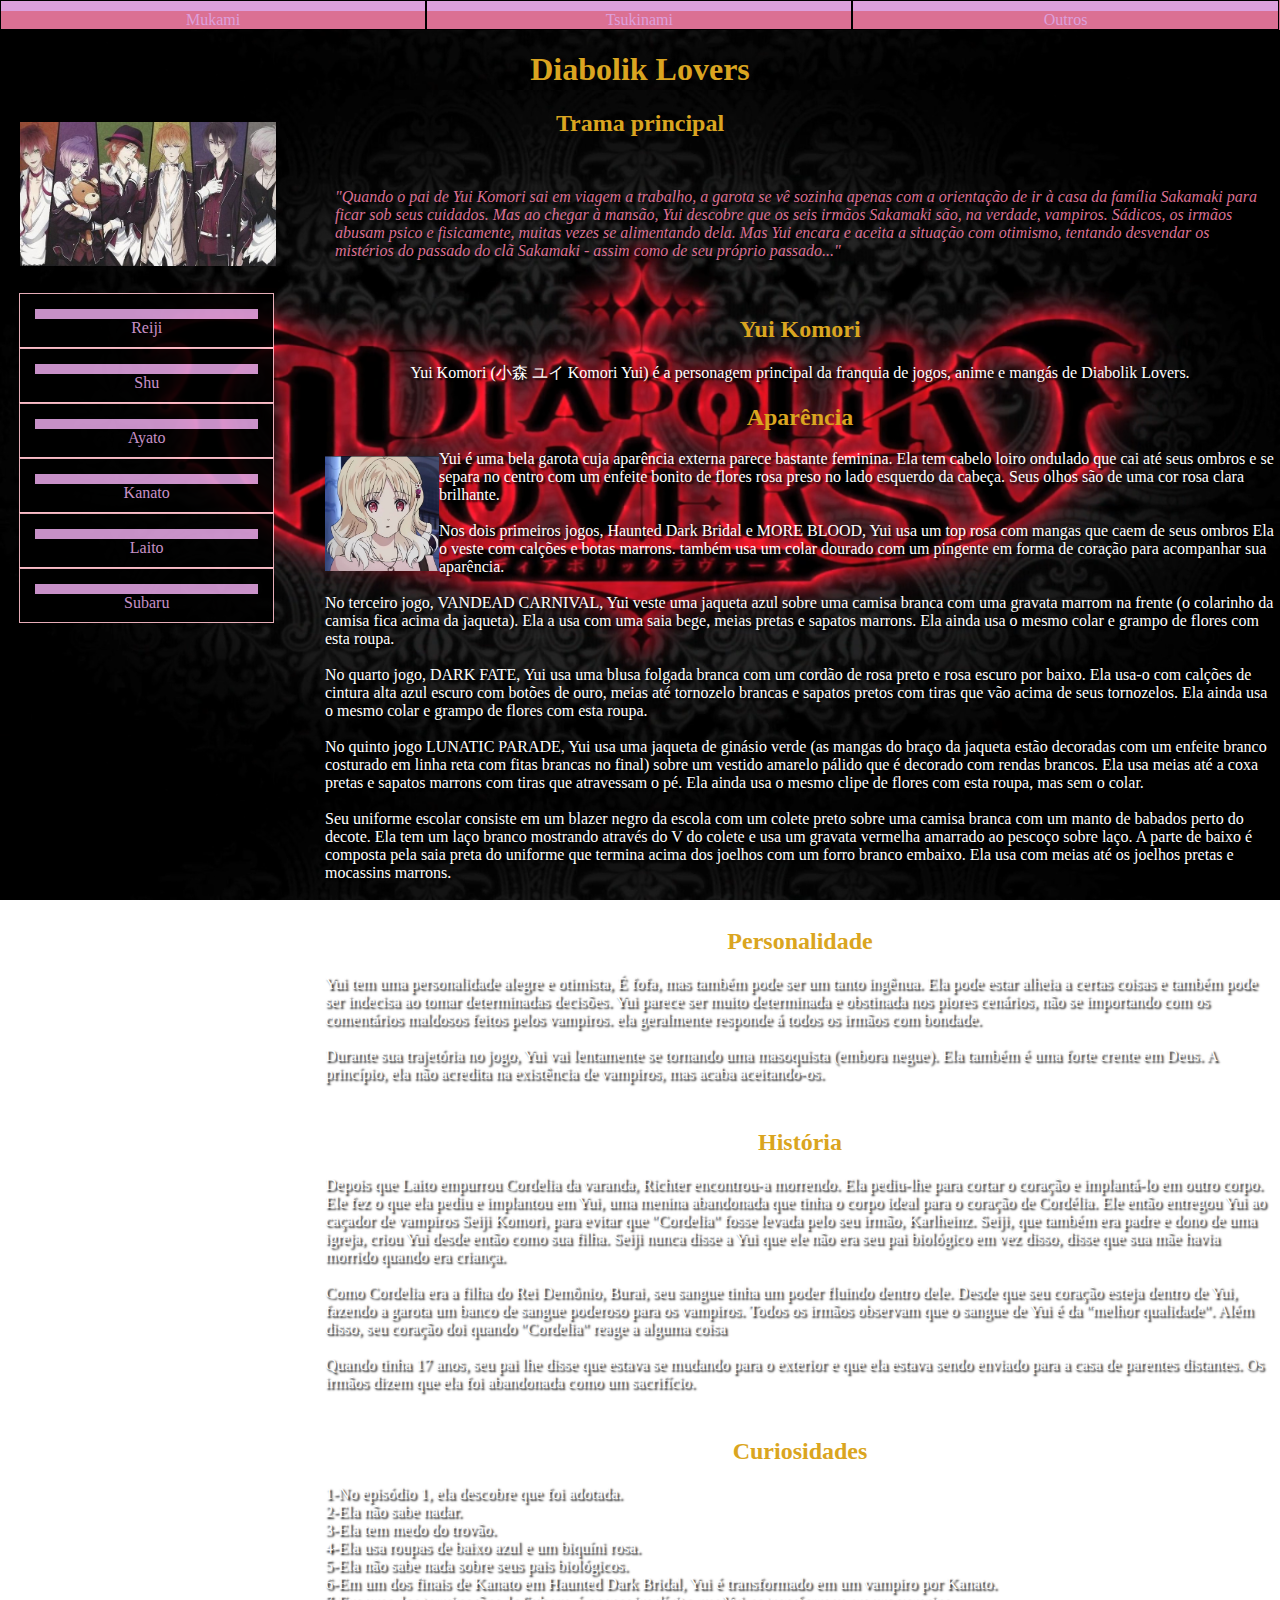
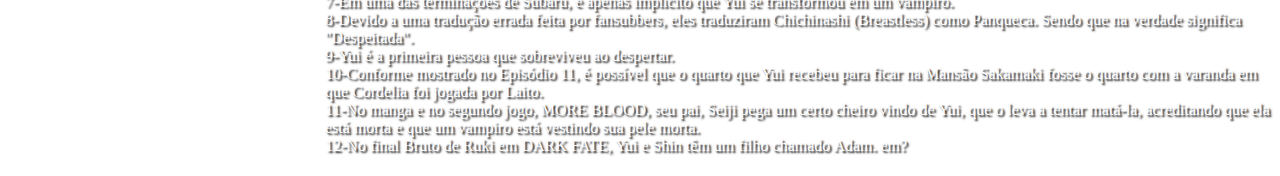
<file: index.html>
<!DOCTYPE html>
<html lang="en">

<head>
    <meta charset="UTF-8">
    <meta name="viewport" content="width=device-width, initial-scale=1.0">
    <title>Document</title>
    <link rel="stylesheet" href="paginaDl.css">
</head>

<body>
    <nav class="menu">
        <ul id="lista1">
            <li><a class="estilo" href="mukami.html">Mukami</a></li>
            <li><a class="estilo" href="tsukinami.html">Tsukinami</a></li>
            <li><a class="estilo" href="outros.html">Outros</a></li>
        </ul>
    </nav>

    <h1> Diabolik Lovers </h1>
    <h2> Trama principal</h2>
    <div class="container">
        <p><em>"Quando o pai de Yui Komori sai em viagem a trabalho, a garota se vê sozinha apenas com a orientação de
                ir
                à casa da família Sakamaki para ficar sob seus cuidados. Mas ao chegar à mansão, Yui descobre que os
                seis irmãos Sakamaki são, na verdade, vampiros. Sádicos, os irmãos abusam psico e fisicamente, muitas
                vezes se alimentando dela. Mas Yui encara e aceita a situação com otimismo, tentando desvendar os
                mistérios do passado do clã Sakamaki - assim como de seu próprio passado..."</em>
        </p>

    </div>
    <section>
        <h2>Yui Komori</h2>
        <p style="text-align: center;">
            Yui Komori (小森 ユイ Komori Yui) é a personagem principal da franquia de jogos, anime e mangás de Diabolik
            Lovers.</p>

        <h2 style="justify-content:center;">Aparência</h2>
        <p><img src="imagensDL/Yui Komori.jpeg" style="width: 12%; float: left; transform: translatey(6px);">
            Yui é uma bela garota cuja aparência externa parece bastante feminina. Ela tem cabelo loiro ondulado que cai
            até seus ombros e se separa no centro com um enfeite bonito de flores rosa preso no lado esquerdo da cabeça.
            Seus olhos são de uma cor rosa clara brilhante.<br><br>

            Nos dois primeiros jogos, Haunted Dark Bridal e MORE BLOOD, Yui usa um top rosa com mangas que caem de seus
            ombros  Ela o veste com calções e botas marrons. também usa um colar dourado com um pingente em forma de coração 
            para acompanhar sua aparência.<br><br>

            No terceiro jogo, VANDEAD CARNIVAL, Yui veste uma jaqueta azul sobre uma camisa branca com uma gravata
            marrom na frente (o colarinho da camisa fica acima da jaqueta). Ela a usa com uma saia bege, meias pretas e
            sapatos marrons. Ela ainda usa o mesmo colar e grampo de flores com esta roupa.<br><br>

            No quarto jogo, DARK FATE, Yui usa uma blusa folgada branca com um cordão de rosa preto e rosa escuro por
            baixo. Ela usa-o com calções de cintura alta azul escuro com botões de ouro, meias até tornozelo brancas e
            sapatos pretos com tiras que vão acima de seus tornozelos. Ela ainda usa o mesmo colar e grampo de flores
            com esta roupa.<br><br>

            No quinto jogo LUNATIC PARADE, Yui usa uma jaqueta de ginásio verde (as mangas do braço da jaqueta estão
            decoradas com um enfeite branco costurado em linha reta com fitas brancas no final) sobre um vestido amarelo
            pálido que é decorado com rendas brancos. Ela usa meias até a coxa pretas e sapatos marrons com tiras que
            atravessam o pé. Ela ainda usa o mesmo clipe de flores com esta roupa, mas sem o colar.<br><br>

            Seu uniforme escolar consiste em um blazer negro da escola com um colete preto sobre uma camisa branca com
            um manto de babados perto do decote. Ela tem um laço branco mostrando através do V do colete e usa um
            gravata vermelha amarrado ao pescoço sobre laço. A parte de baixo é composta pela saia preta do uniforme que
            termina acima dos joelhos com um forro branco embaixo. Ela usa com meias até os joelhos pretas e mocassins
            marrons.</p>
    </section>

    <section>
        <h2>Personalidade</h2>
        <p>Yui tem uma personalidade alegre e otimista, É fofa, mas também pode ser um tanto ingênua. Ela pode estar
            alheia a certas coisas e também pode ser indecisa ao tomar determinadas decisões. Yui parece ser muito 
            determinada e obstinada nos piores cenários, não se importando com os comentários maldosos feitos pelos 
            vampiros. ela geralmente responde á todos os irmãos com bondade. <br><br>
            
            Durante sua trajetória no jogo, Yui vai lentamente se tornando uma masoquista (embora negue). 
            Ela também é uma forte crente em Deus. A princípio, ela não acredita na existência de vampiros,
            mas acaba aceitando-os.</p>
    </section>

    <section>
        <h2> História</h2>
        <p> Depois que Laito empurrou Cordelia da varanda, Richter encontrou-a morrendo. Ela pediu-lhe para cortar o
            coração e implantá-lo em outro corpo. Ele fez o que ela pediu e implantou em Yui, uma menina abandonada que
            tinha o corpo ideal para o coração de Cordélia. Ele então entregou Yui ao caçador de vampiros Seiji Komori,
            para evitar que "Cordelia" fosse levada pelo seu irmão, Karlheinz. Seiji, que também era padre e dono
            de uma igreja, criou Yui desde então como sua filha. Seiji nunca disse a Yui que ele não era seu pai
            biológico em vez disso, disse que sua mãe havia morrido quando era criança.<br><br>

            Como Cordelia era a filha do Rei Demônio, Burai, seu sangue tinha um poder fluindo dentro dele. Desde que
            seu coração esteja dentro de Yui, fazendo a garota um banco de sangue poderoso para os vampiros. Todos os 
            irmãos observam que o sangue de Yui é da "melhor qualidade". Além disso, seu coração doi quando "Cordelia" 
            reage a alguma coisa<br><br>

            Quando tinha 17 anos, seu pai lhe disse que estava se mudando para o exterior e que ela estava sendo enviado
            para a casa de parentes distantes. Os irmãos dizem que ela foi abandonada como um sacrifício.</p>
    </section>
    </p>

<section>
    <h2>Curiosidades</h2>
    <p>
    1-No episódio 1, ela descobre que foi adotada.<br>
    2-Ela não sabe nadar.<br>
    3-Ela tem medo do trovão.<br>
    4-Ela usa roupas de baixo azul e um biquíni rosa.<br>
    5-Ela não sabe nada sobre seus pais biológicos.<br>
    6-Em um dos finais de Kanato em Haunted Dark Bridal, Yui é transformado em um vampiro por Kanato.<br>
    7-Em uma das terminações de Subaru, é apenas implícito que Yui se transformou em um vampiro.<br>
    8-Devido a uma tradução errada feita por fansubbers, eles traduziram Chichinashi (Breastless) como Panqueca. Sendo que
    na verdade significa "Despeitada".<br>
    9-Yui é a primeira pessoa que sobreviveu ao despertar.<br>
    10-Conforme mostrado no Episódio 11, é possível que o quarto que Yui recebeu para ficar na Mansão Sakamaki fosse o
    quarto com a varanda em que Cordelia foi jogada por Laito.<br>
    11-No manga e no segundo jogo, MORE BLOOD, seu pai, Seiji pega um certo cheiro vindo de Yui, que o leva a tentar
    matá-la, acreditando que ela está morta e que um vampiro está vestindo sua pele morta.<br>
    12-No final Bruto de Ruki em DARK FATE, Yui e Shin têm um filho chamado Adam. em?</p>
    </section>

    </div>
    <img src="imagensDL/Sakamakis.jpeg" width="20%" style="transform: translateX(20px) translateY(-35px); position: fixed;">
    <div id="fix">
        <ul id="lista2" style="transform: translateX(-21px) translateY(120px);">
            <li><a href="reiji.html">Reiji</a></li>
            <li><a href="shu.html">Shu</a></li>
            <li><a href="ayato.html">Ayato</a></li>
            <li><a href="kanato.html">Kanato</a></li>
            <li><a href="laito.html">Laito</a></li>
            <li><a href="subaru.html">Subaru</a></li>
        </ul>
</body>

</html>
</file>
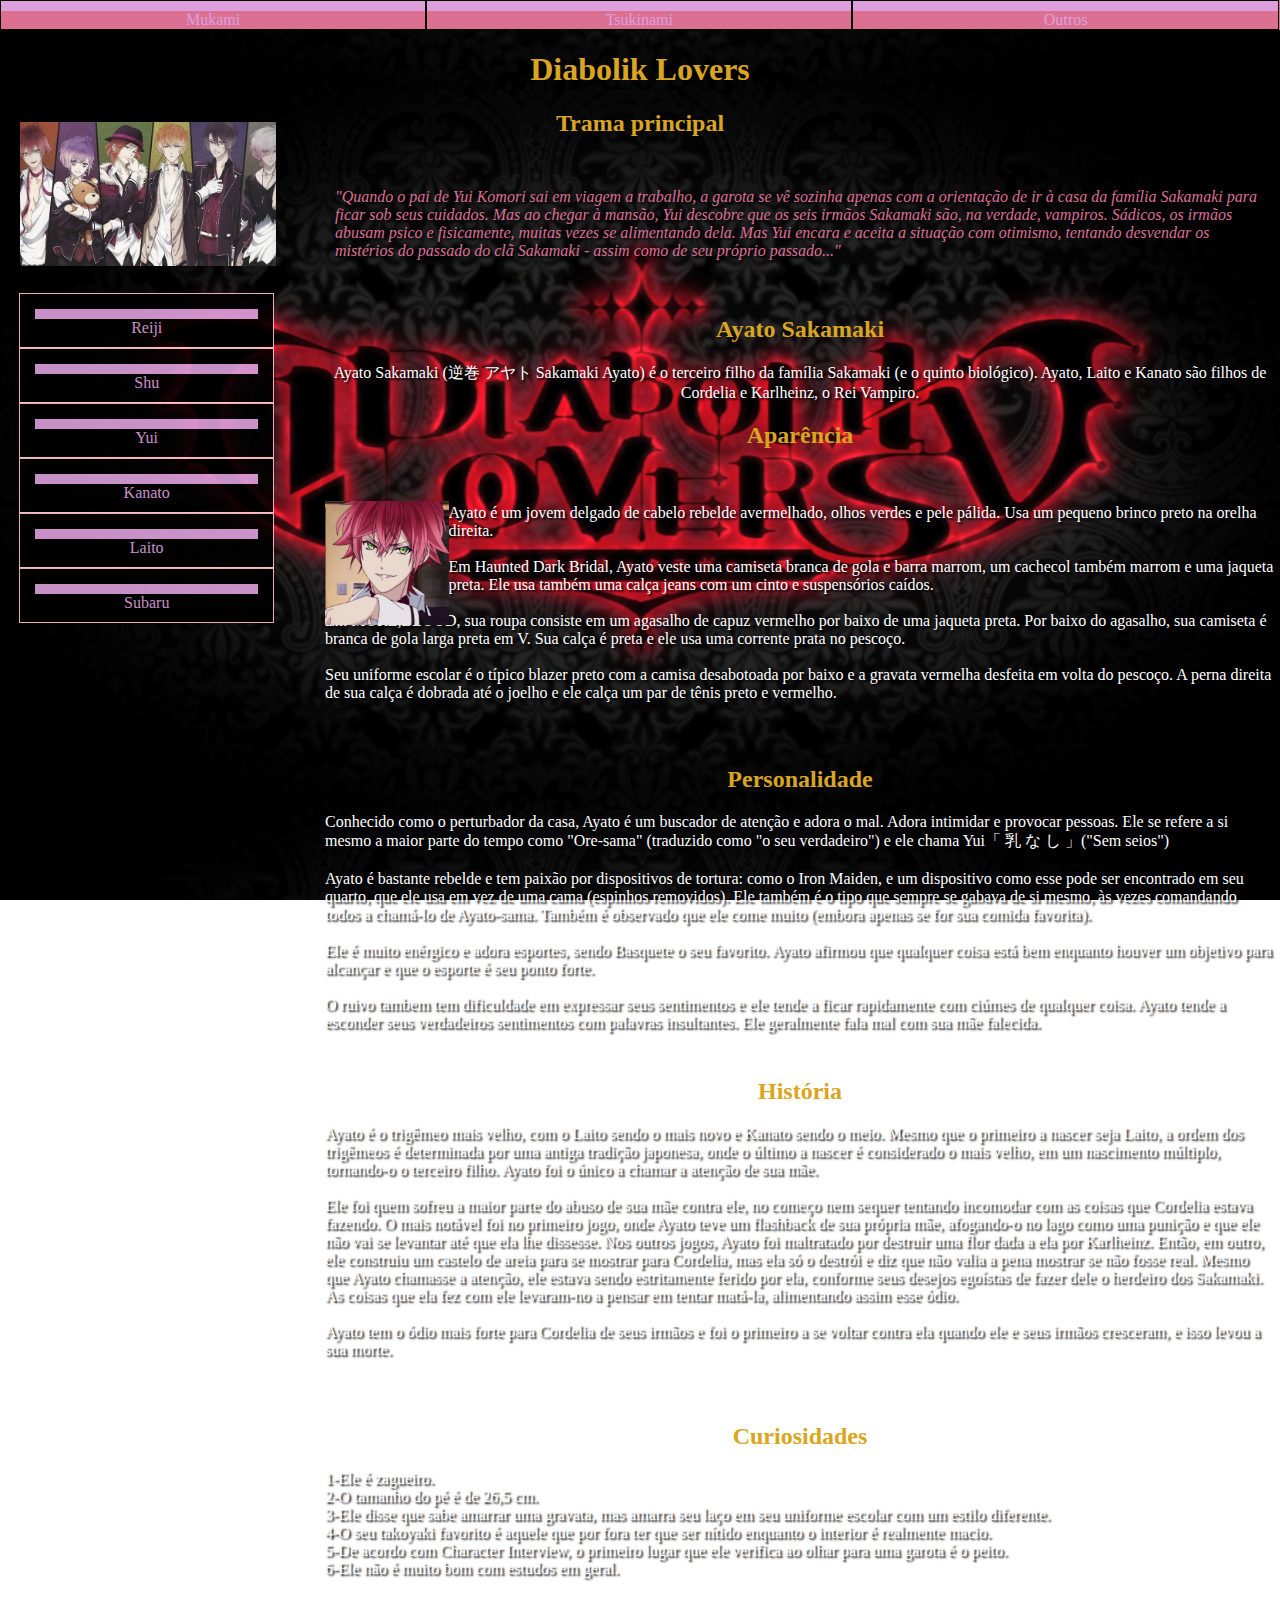
<file: ayato.html>
<!DOCTYPE html>
<html lang="en">

<head>
    <meta charset="UTF-8">
    <meta name="viewport" content="width=device-width, initial-scale=1.0">
    <title>Document</title>
    <link rel="stylesheet" href="paginaDl.css">
</head>

<body>
    <nav class="menu">
        <ul id="lista1">
            <li><a class="estilo" href="mukami.html">Mukami</a></li>
            <li><a class="estilo" href="tsukinami.html">Tsukinami</a></li>
            <li><a class="estilo" href="outros.html">Outros</a></li>
        </ul>
    </nav>

    <h1> Diabolik Lovers </h1>
    <h2> Trama principal</h2>
    <div class="container">
        <p><em>"Quando o pai de Yui Komori sai em viagem a trabalho, a garota se vê sozinha apenas com a orientação de
                ir
                à casa da família Sakamaki para ficar sob seus cuidados. Mas ao chegar à mansão, Yui descobre que os
                seis irmãos Sakamaki são, na verdade, vampiros. Sádicos, os irmãos abusam psico e fisicamente, muitas
                vezes se alimentando dela. Mas Yui encara e aceita a situação com otimismo, tentando desvendar os
                mistérios do passado do clã Sakamaki - assim como de seu próprio passado..."</em>
        </p>

    </div>
    <section>
        <h2>Ayato Sakamaki</h2>
        <p style="text-align: center;">
            Ayato Sakamaki (逆巻 アヤト Sakamaki Ayato) é o terceiro filho da família Sakamaki (e o quinto biológico). Ayato,
            Laito e Kanato são filhos de Cordelia e Karlheinz, o Rei Vampiro.</p>

        <h2 style="justify-content:center;">Aparência</h2>
        <p><img src="imagensDL/Ayato sakamaki.jpeg" style="width: 13%; float: left; transform: translatey(33px);">
            <br><br>
            Ayato é um jovem delgado de cabelo rebelde avermelhado, olhos verdes e pele pálida. Usa um pequeno brinco
            preto na orelha direita.<br><br>

            Em Haunted Dark Bridal, Ayato veste uma camiseta branca de gola e barra marrom, um cachecol também marrom e
            uma jaqueta preta. Ele usa também uma calça jeans com um cinto e suspensórios caídos.<br><br>

            Em MORE,BLOOD, sua roupa consiste em um agasalho de capuz vermelho por baixo de uma jaqueta preta. Por baixo
            do agasalho, sua camiseta é branca de gola larga preta em V. Sua calça é preta e ele usa uma corrente prata
            no pescoço.<br><br>

            Seu uniforme escolar é o típico blazer preto com a camisa desabotoada por baixo e a gravata vermelha
            desfeita em volta do pescoço. A perna direita de sua calça é dobrada até o joelho e ele calça um par de
            tênis preto e vermelho.<br><br>
        </p>
    </section>

    <section>
        <h2>Personalidade</h2>
        <p>
            Conhecido como o perturbador da casa, Ayato é um buscador de atenção e adora o mal. Adora intimidar e
            provocar pessoas. Ele se refere a si mesmo a maior parte do tempo como "Ore-sama" (traduzido como
            "o seu verdadeiro") e ele chama Yui「 乳 な し 」("Sem seios")<br><br>

            Ayato é bastante rebelde e tem paixão por dispositivos de tortura: como o Iron Maiden, e um dispositivo como
            esse pode ser encontrado em seu quarto, que ele usa em vez de uma cama (espinhos removidos). Ele
            também é o tipo que sempre se gabava de si mesmo, às vezes comandando todos a chamá-lo de Ayato-sama. Também
            é observado que ele come muito (embora apenas se for sua comida favorita).<br><br>

            Ele é muito enérgico e adora esportes, sendo Basquete o seu favorito. Ayato afirmou que qualquer coisa está
            bem enquanto houver um objetivo para alcançar e que o esporte é seu ponto forte.<br><br>

            O ruivo tambem tem dificuldade em expressar seus sentimentos e ele tende a ficar rapidamente com ciúmes de
            qualquer
            coisa. Ayato tende a esconder seus verdadeiros sentimentos com palavras insultantes. Ele geralmente fala mal
            com sua mãe falecida.
        </p>
    </section>

    <section>
        <h2> História</h2>
        <p>
            Ayato é o trigêmeo mais velho, com o Laito sendo o mais novo e Kanato sendo o meio. Mesmo que o primeiro a
            nascer seja Laito, a ordem dos trigêmeos é determinada por uma antiga tradição japonesa, onde o último a
            nascer é considerado o mais velho, em um nascimento múltiplo, tornando-o o terceiro filho. Ayato foi o único
            a chamar a atenção de sua mãe.<br><br>

            Ele foi quem sofreu a maior parte do abuso de sua mãe contra ele, no começo nem sequer tentando incomodar
            com as coisas que Cordelia estava fazendo. O mais notável foi no primeiro jogo, onde Ayato teve um flashback 
            de sua própria mãe, afogando-o no lago como uma punição e que ele não vai se levantar até que ela lhe dissesse. 
            Nos outros jogos, Ayato foi maltratado por destruir uma flor dada a ela por Karlheinz. Então, em outro, ele 
            construiu um castelo de areia para se mostrar para Cordelia, mas ela só o destrói e diz que não valia a pena 
            mostrar se não fosse real. Mesmo que Ayato chamasse a atenção, ele estava sendo estritamente ferido por ela, 
            conforme seus desejos egoístas de fazer dele o herdeiro dos Sakamaki. As coisas que ela fez com ele levaram-no 
            a pensar em tentar matá-la, alimentando assim esse ódio.<br><br>

            Ayato tem o ódio mais forte para Cordelia de seus irmãos e foi o primeiro a se voltar contra ela quando ele
            e seus irmãos cresceram, e isso levou a sua morte.<br><br>
        </p>
    </section>
    <section>
        <h2>Curiosidades</h2>
        <p>
            1-Ele é zagueiro.<br>
            2-O tamanho do pé é de 26,5 cm.<br>
            3-Ele disse que sabe amarrar uma gravata, mas amarra seu laço em seu uniforme escolar com um estilo
            diferente.<br>
            4-O seu takoyaki favorito é aquele que por fora ter que ser nítido enquanto o interior é realmente
            macio.<br>
            5-De acordo com Character Interview, o primeiro lugar que ele verifica ao olhar para uma garota é o
            peito.<br>
            6-Ele não é muito bom com estudos em geral.</p>
    </section>

    </div>
    <img src="imagensDL/Sakamakis.jpeg" width="20%" style="transform: translateX(20px) translateY(-35px); position: fixed;">
    <div id="fix">
        <ul id="lista2" style="transform: translateX(-21px) translateY(120px);">
            <li><a href="reiji.html">Reiji</a></li>
            <li><a href="shu.html">Shu</a></li>
            <li><a href="index.html">Yui</a></li>
            <li><a href="kanato.html">Kanato</a></li>
            <li><a href="laito.html">Laito</a></li>
            <li><a href="subaru.html">Subaru</a></li>
        </ul>
</body>
</html>
</file>
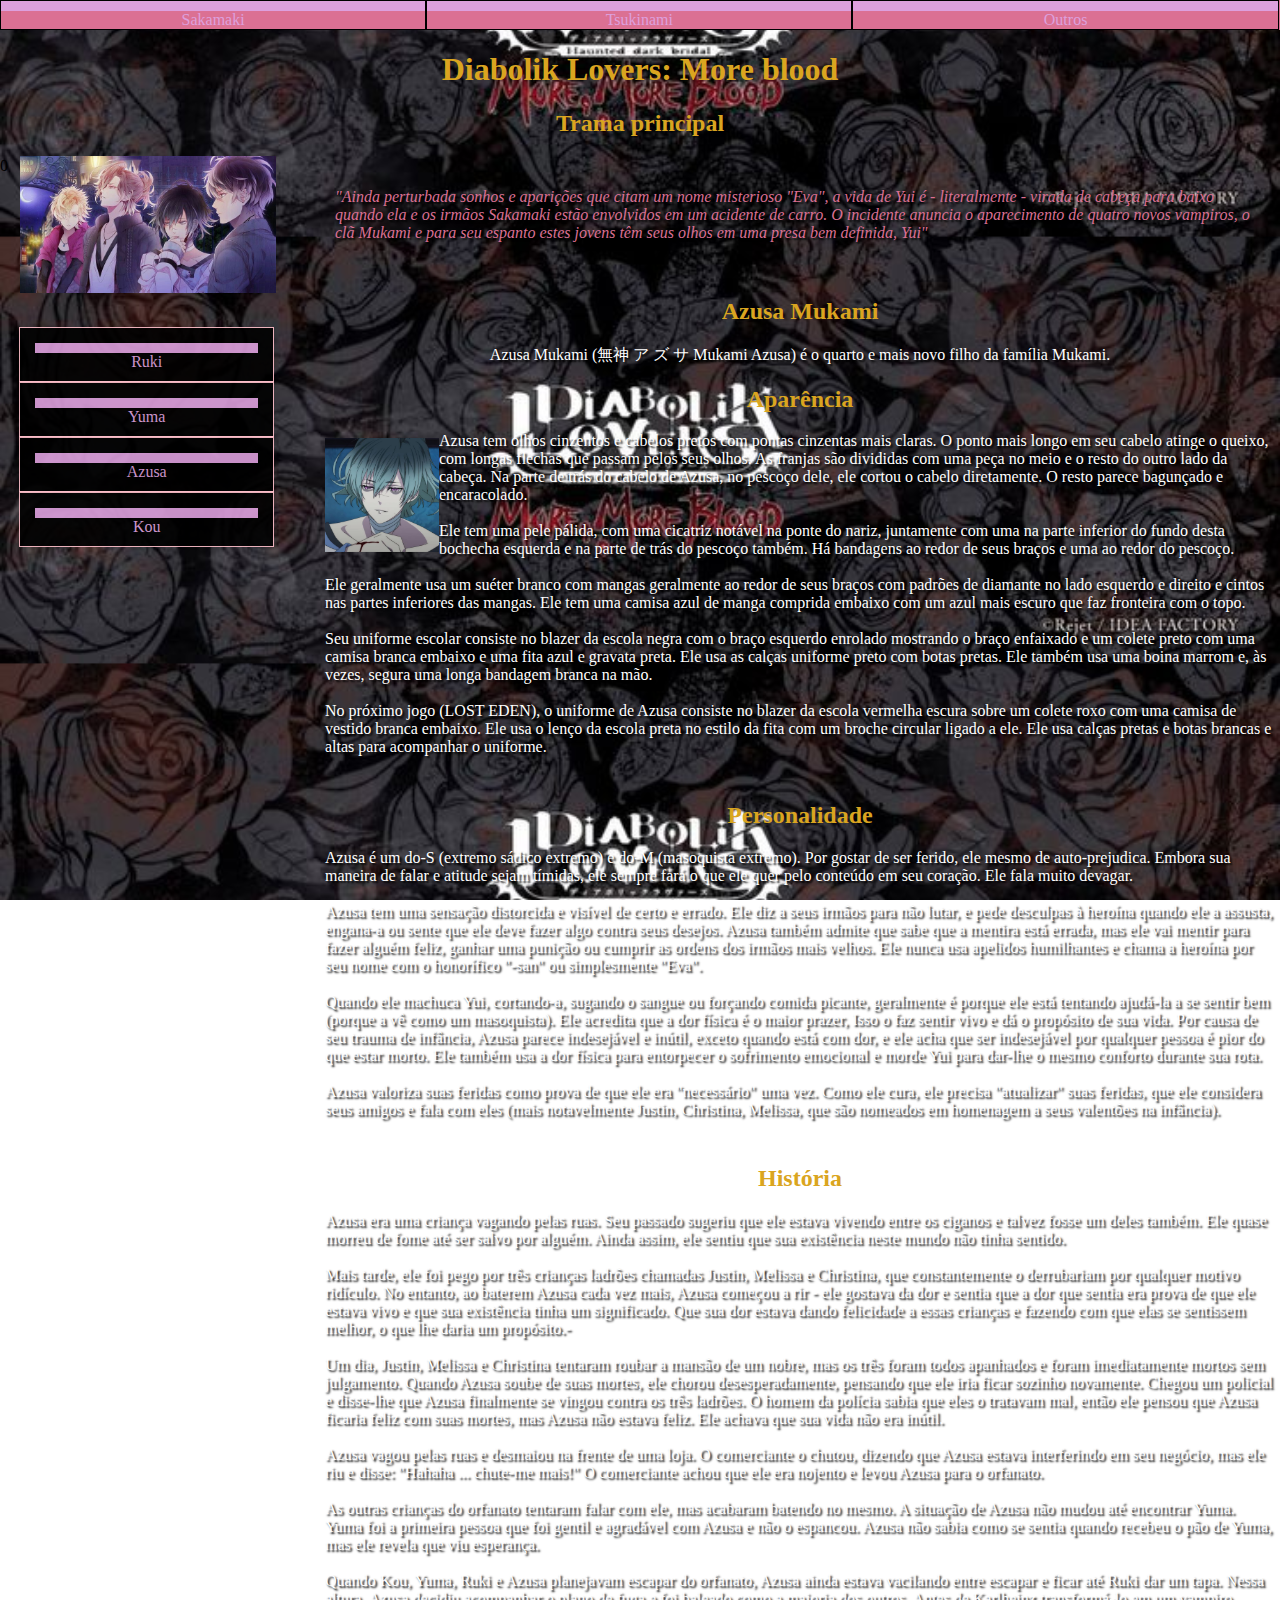
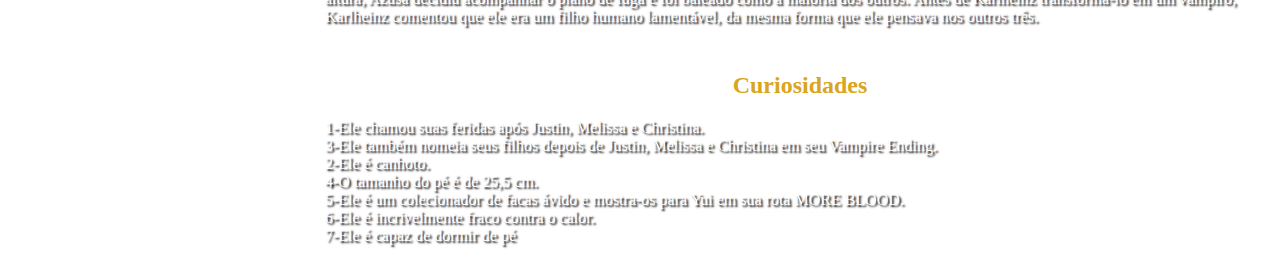
<file: azusa.html>
<!DOCTYPE html>
<html lang="en">

<head>
    <meta charset="UTF-8">
    <meta name="viewport" content="width=device-width, initial-scale=1.0">
    <title>Document</title>
    <link rel="stylesheet" href="mukami.css">
</head>

<body>
    <nav class="menu">
        <ul id="lista1">
            <li><a class="estilo" href="index.html">Sakamaki</a></li>
            <li><a class="estilo" href="tsukinami.html">Tsukinami</a></li>
            <li><a class="estilo" href="outros.html">Outros</a></li>
        </ul>
    </nav>

    <h1> Diabolik Lovers: More blood</h1>
    <h2> Trama principal</h2>
    <div class="container">
        <p><em>"Ainda perturbada sonhos e aparições que citam um nome misterioso "Eva", a vida de Yui é - literalmente -
                virada de cabeça para baixo quando ela e os irmãos Sakamaki estão envolvidos em um acidente de carro.
                O incidente anuncia o aparecimento de quatro novos vampiros, o clã Mukami e para seu
                espanto estes jovens têm seus olhos em uma presa bem definida, Yui"</em>
        </p>

    </div>
    <section>
        <h2>Azusa Mukami</h2>
        <p style="text-align: center;">
            Azusa Mukami (無神 ア ズ サ Mukami Azusa) é o quarto e mais novo filho da família Mukami.
        </p>

        <h2 style="justify-content:center;">Aparência</h2>
        <p><img src="imagensDL/Azusa Mukami.jpeg" style="width: 12%; float: left; transform: translatey(6px);">
            Azusa tem olhos cinzentos e cabelos pretos com pontas cinzentas mais claras. O ponto mais longo em seu
            cabelo atinge o queixo, com longas flechas que passam pelos seus olhos. As franjas são divididas com uma
            peça no meio e o resto do outro lado da cabeça. Na parte de trás do cabelo de Azusa, no pescoço dele, ele
            cortou o cabelo diretamente. O resto parece bagunçado e encaracolado.<br><br>

            Ele tem uma pele pálida, com uma cicatriz notável na ponte do nariz, juntamente com uma na parte inferior do
            fundo desta bochecha esquerda e na parte de trás do pescoço também. Há bandagens ao redor de seus braços e
            uma ao redor do pescoço.<br><br>

            Ele geralmente usa um suéter branco com mangas geralmente ao redor de seus braços com padrões de diamante no
            lado esquerdo e direito e cintos nas partes inferiores das mangas. Ele tem uma camisa azul de manga comprida
            embaixo com um azul mais escuro que faz fronteira com o topo.<br><br>

            Seu uniforme escolar consiste no blazer da escola negra com o braço esquerdo enrolado mostrando o braço
            enfaixado e um colete preto com uma camisa branca embaixo e uma fita azul e gravata preta. Ele
            usa as calças uniforme preto com botas pretas. Ele também usa uma boina marrom e, às vezes,
            segura uma longa bandagem branca na mão.<br><br>

            No próximo jogo (LOST EDEN), o uniforme de Azusa consiste no blazer da escola vermelha escura sobre um
            colete roxo com uma camisa de vestido branca embaixo. Ele usa o lenço da escola preta no estilo da fita com
            um broche circular ligado a ele. Ele usa calças pretas e botas brancas e altas para acompanhar o uniforme.
        </p>
    </section>

    <section>
        <h2>Personalidade</h2>
        <p>
            Azusa é um do-S (extremo sádico extremo) e do-M (masoquista extremo). Por gostar de ser ferido, ele mesmo de
            auto-prejudica. Embora sua maneira de falar e atitude sejam tímidas, ele sempre fará o que ele quer pelo
            conteúdo em seu coração. Ele fala muito devagar.<br><br>

            Azusa tem uma sensação distorcida e visível de certo e errado. Ele diz a seus irmãos para não lutar, e pede
            desculpas à heroína quando ele a assusta, engana-a ou sente que ele deve fazer algo contra seus desejos.
            Azusa também admite que sabe que a mentira está errada, mas ele vai mentir para fazer alguém feliz, ganhar
            uma punição ou cumprir as ordens dos irmãos mais velhos. Ele nunca usa apelidos humilhantes e chama a
            heroína por seu nome com o honorífico "-san" ou simplesmente "Eva".<br><br>

            Quando ele machuca Yui, cortando-a, sugando o sangue ou forçando comida picante, geralmente é porque ele
            está tentando ajudá-la a se sentir bem (porque a vê como um masoquista). Ele acredita que a dor física é o
            maior prazer, Isso o faz sentir vivo e dá o propósito de sua vida. Por causa de seu trauma de infância,
            Azusa parece indesejável e inútil, exceto quando está com dor, e ele acha que ser indesejável por qualquer
            pessoa é pior do que estar morto. Ele também usa a dor física para entorpecer o sofrimento emocional e morde
            Yui para dar-lhe o mesmo conforto durante sua rota.<br><br>

            Azusa valoriza suas feridas como prova de que ele era "necessário" uma vez. Como ele cura, ele precisa
            "atualizar" suas feridas, que ele considera seus amigos e fala com eles (mais notavelmente Justin,
            Christina, Melissa, que são nomeados em homenagem a seus valentões na infância).</p>
    </section>
0
    <section>
        <h2> História</h2>
        <p> Azusa era uma criança vagando pelas ruas. Seu passado sugeriu que ele estava vivendo entre os ciganos e
            talvez fosse um deles também. Ele quase morreu de fome até ser salvo por alguém. Ainda assim, ele sentiu que
            sua existência neste mundo não tinha sentido.<br><br>

            Mais tarde, ele foi pego por três crianças ladrões chamadas Justin, Melissa e Christina, que constantemente
            o derrubariam por qualquer motivo ridículo. No entanto, ao baterem Azusa cada vez mais, Azusa começou a rir
            - ele gostava da dor e sentia que a dor que sentia era prova de que ele estava vivo e que sua existência
            tinha um significado. Que sua dor estava dando felicidade a essas crianças e fazendo com que elas se
            sentissem melhor, o que lhe daria um propósito.-<br><br>

            Um dia, Justin, Melissa e Christina tentaram roubar a mansão de um nobre, mas os três foram todos apanhados
            e foram imediatamente mortos sem julgamento. Quando Azusa soube de suas mortes, ele chorou desesperadamente,
            pensando que ele iria ficar sozinho novamente. Chegou um policial e disse-lhe que Azusa finalmente se vingou 
            contra os três ladrões. O homem da polícia sabia que eles o tratavam mal, então ele pensou que Azusa ficaria 
            feliz com suas mortes, mas Azusa não estava feliz. Ele achava que sua vida não era inútil.<br><br>

            Azusa vagou pelas ruas e desmaiou na frente de uma loja. O comerciante o chutou, dizendo que Azusa estava
            interferindo em seu negócio, mas ele riu e disse: "Hahaha ... chute-me mais!" O comerciante achou que ele
            era nojento e levou Azusa para o orfanato.<br><br>

            As outras crianças do orfanato tentaram falar com ele, mas acabaram batendo no mesmo. A situação de Azusa não
            mudou até encontrar Yuma. Yuma foi a primeira pessoa que foi gentil e agradável com Azusa e não o espancou.
            Azusa não sabia como se sentia quando recebeu o pão de Yuma, mas ele revela que viu esperança.<br><br>

            Quando Kou, Yuma, Ruki e Azusa planejavam escapar do orfanato, Azusa ainda estava vacilando entre escapar e
            ficar até Ruki dar um tapa. Nessa altura, Azusa decidiu acompanhar o plano de fuga e foi baleado como a
            maioria dos outros. Antes de Karlheinz transformá-lo em um vampiro, Karlheinz comentou que ele era um filho
            humano lamentável, da mesma forma que ele pensava nos outros três.
        </p>
    </section>
    </p>

    <section>
        <h2>Curiosidades</h2>
        <p>
            1-Ele chamou suas feridas após Justin, Melissa e Christina.<br>
            3-Ele também nomeia seus filhos depois de Justin, Melissa e Christina em seu Vampire Ending.<br>
            2-Ele é canhoto.<br>
            4-O tamanho do pé é de 25,5 cm.<br>
            5-Ele é um colecionador de facas ávido e mostra-os para Yui em sua rota MORE BLOOD.<br>
            6-Ele é incrivelmente fraco contra o calor.<br>
            7-Ele é capaz de dormir de pé</p>
    </section>

    </div>
    <img src="imagensDL/mukami.jpeg" width="20%" style="transform: translateX(20px) translateY(-35px); position: fixed;">
    <div id="fix">
        <ul id="lista2" style="transform: translateX(-21px) translateY(120px);">
            <li><a href="mukami.html">Ruki</a></li>
            <li><a href="yuma.html">Yuma</a></li>
            <li><a href="azusa.html">Azusa</a></li>
            <li><a href="kou.html">Kou</a></li>
        </ul>
</body>

</html>
</file>
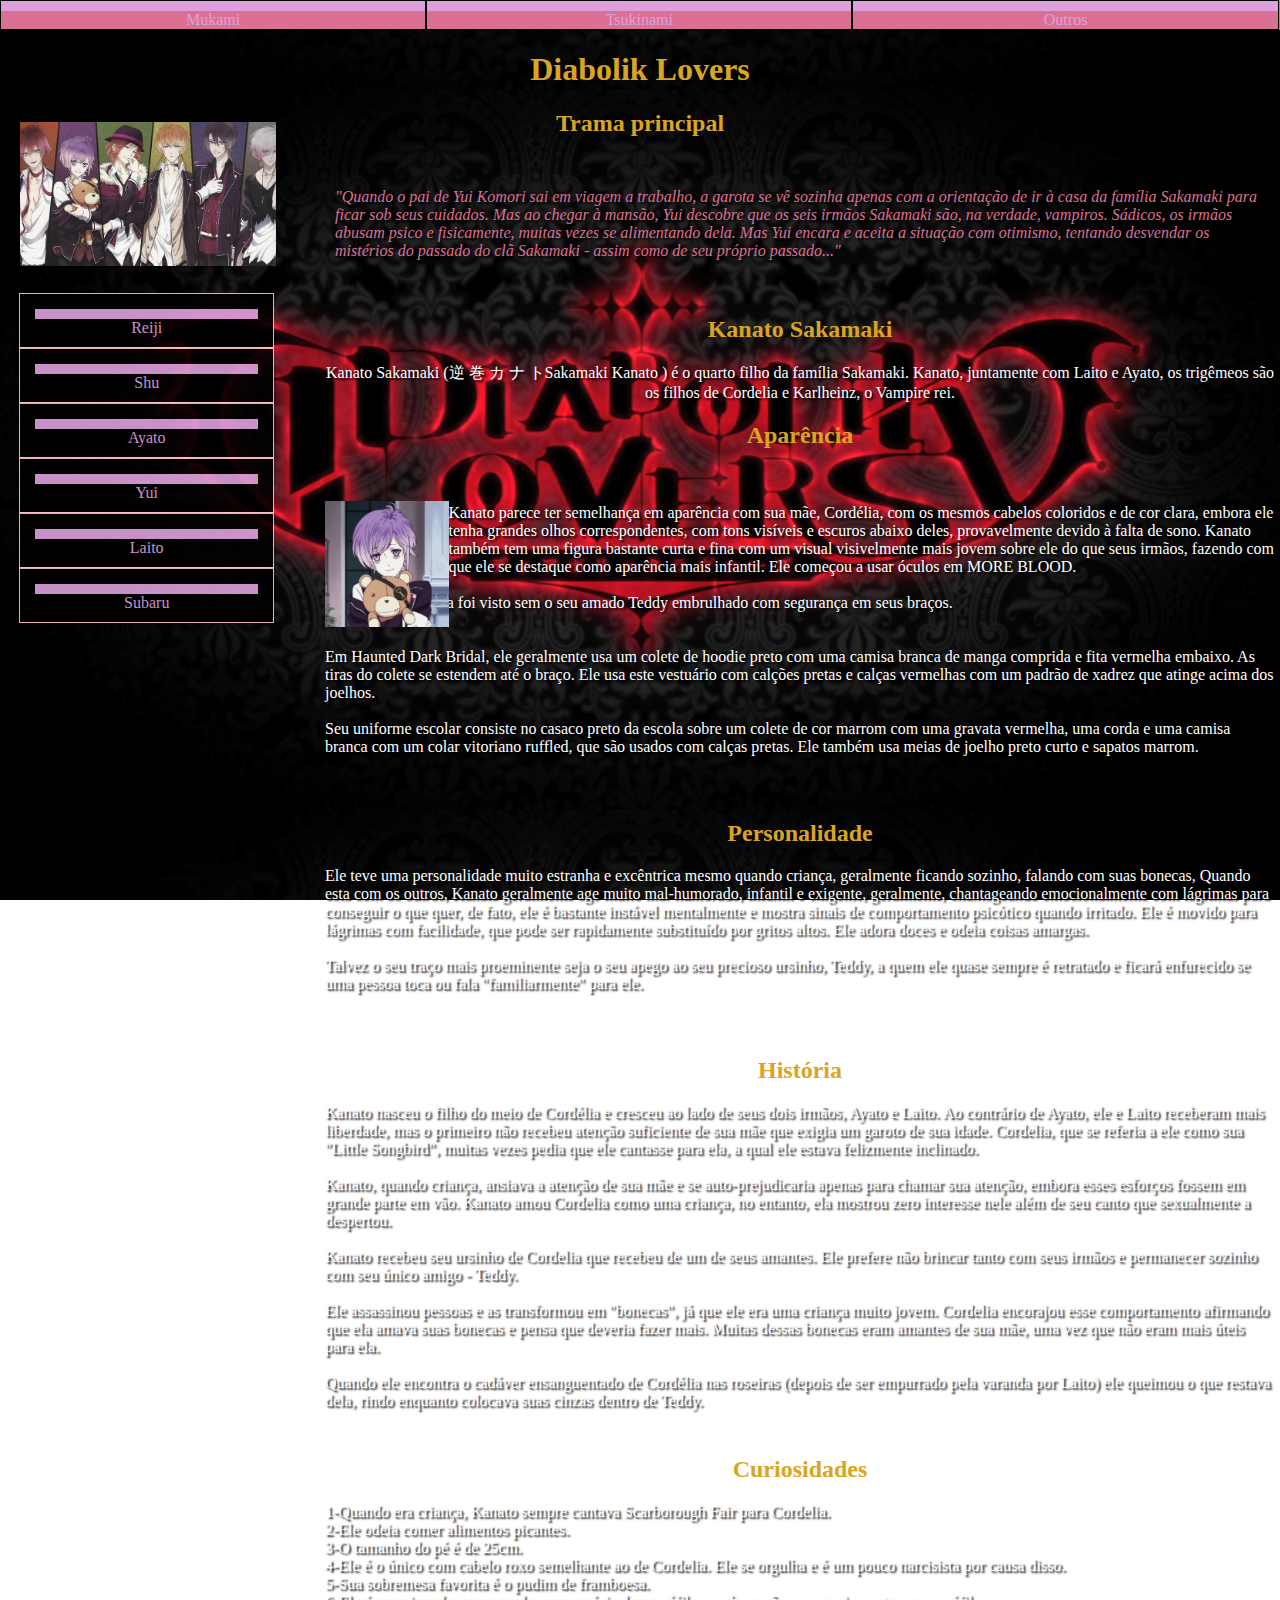
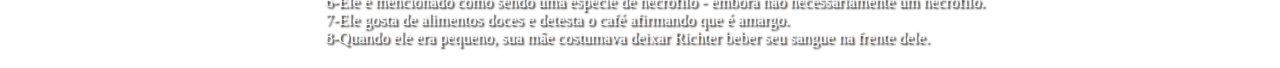
<file: kanato.html>
<!DOCTYPE html>
<html lang="en">

<head>
    <meta charset="UTF-8">
    <meta name="viewport" content="width=device-width, initial-scale=1.0">
    <title>Document</title>
    <link rel="stylesheet" href="paginaDl.css">
</head>

<body>
    <nav class="menu">
        <ul id="lista1">
            <li><a class="estilo" href="mukami.html">Mukami</a></li>
            <li><a class="estilo" href="tsukinami.html">Tsukinami</a></li>
            <li><a class="estilo" href="outros.html">Outros</a></li>
        </ul>
    </nav>

    <h1> Diabolik Lovers </h1>
    <h2> Trama principal</h2>
    <div class="container">
        <p><em>"Quando o pai de Yui Komori sai em viagem a trabalho, a garota se vê sozinha apenas com a orientação de
                ir
                à casa da família Sakamaki para ficar sob seus cuidados. Mas ao chegar à mansão, Yui descobre que os
                seis irmãos Sakamaki são, na verdade, vampiros. Sádicos, os irmãos abusam psico e fisicamente, muitas
                vezes se alimentando dela. Mas Yui encara e aceita a situação com otimismo, tentando desvendar os
                mistérios do passado do clã Sakamaki - assim como de seu próprio passado..."</em>
        </p>

    </div>
    <section>
        <h2>Kanato Sakamaki</h2>
        <p style="text-align: center;">
            Kanato Sakamaki (逆 巻 カ ナ トSakamaki Kanato ) é o quarto filho da família Sakamaki. Kanato, juntamente com
            Laito e Ayato, os trigêmeos são os filhos de Cordelia e Karlheinz, o Vampire rei.</p>

        <h2 style="justify-content:center;">Aparência</h2>
        <p><img src="imagensDL/Kanato Sakamaki.jpeg" style="width: 13%; float: left; transform: translatey(33px);">
            <br><br>
            Kanato parece ter semelhança em aparência com sua mãe, Cordélia, com os mesmos cabelos coloridos e
            de cor clara, embora ele tenha grandes olhos correspondentes, com tons visíveis e escuros abaixo deles,
            provavelmente devido à falta de sono. Kanato também tem uma figura bastante curta e fina com um visual
            visivelmente mais jovem sobre ele do que seus irmãos, fazendo com que ele se destaque como aparência mais
            infantil. Ele começou a usar óculos em MORE BLOOD.<br><br>

            Kanato quase nunca foi visto sem o seu amado Teddy embrulhado com segurança em seus braços.<br><br><br>

            Em Haunted Dark Bridal, ele geralmente usa um colete de hoodie preto com uma camisa branca de manga comprida
            e fita vermelha embaixo. As tiras do colete se estendem até o braço. Ele usa este vestuário com calções
            pretas e calças vermelhas com um padrão de xadrez que atinge acima dos joelhos.<br><br>

            Seu uniforme escolar consiste no casaco preto da escola sobre um colete de cor marrom com uma gravata
            vermelha, uma corda e uma camisa branca com um colar vitoriano ruffled, que são usados ​​com calças pretas.
            Ele também usa meias de joelho preto curto e sapatos marrom.<br><br>
        </p>
    </section>

    <section>
        <h2>Personalidade</h2>
        <p>
            Ele teve uma personalidade muito estranha e excêntrica mesmo quando criança, geralmente ficando sozinho,
            falando com suas bonecas, Quando esta com os outros, Kanato geralmente age muito mal-humorado, infantil e
            exigente, geralmente, chantageando emocionalmente com lágrimas para conseguir o que quer, de fato, ele é
            bastante instável mentalmente e mostra sinais de comportamento psicótico quando irritado. Ele é movido
            para lágrimas com facilidade, que pode ser rapidamente substituído por gritos altos. Ele adora doces e odeia
            coisas amargas.<br><br>

            Talvez o seu traço mais proeminente seja o seu apego ao seu precioso ursinho, Teddy, a quem ele quase sempre
            é retratado e ficará enfurecido se uma pessoa toca ou fala "familiarmente" para ele.<br><br>
        </p>
    </section>

    <section>
        <h2> História</h2>
        <p>
            Kanato nasceu o filho do meio de Cordélia e cresceu ao lado de seus dois irmãos, Ayato e Laito. Ao contrário
            de Ayato, ele e Laito receberam mais liberdade, mas o primeiro não recebeu atenção suficiente de sua mãe que
            exigia um garoto de sua idade. Cordelia, que se referia a ele como sua "Little Songbird", muitas vezes pedia
            que ele cantasse para ela, a qual ele estava felizmente inclinado.<br><br>

            Kanato, quando criança, ansiava a atenção de sua mãe e se auto-prejudicaria apenas para chamar sua atenção,
            embora esses esforços fossem em grande parte em vão. Kanato amou Cordelia como uma criança, no entanto, ela 
            mostrou zero interesse nele além de seu canto que sexualmente a despertou.<br><br>

            Kanato recebeu seu ursinho de Cordelia que recebeu de um de seus amantes. Ele prefere não brincar tanto com 
            seus irmãos e permanecer sozinho com seu único amigo - Teddy.<br><br>

            Ele assassinou pessoas e as transformou em "bonecas", já que ele era uma criança muito jovem. Cordelia
            encorajou esse comportamento afirmando que ela amava suas bonecas e pensa que deveria fazer mais. Muitas
            dessas bonecas eram amantes de sua mãe, uma vez que não eram mais úteis para ela.<br><br>

            Quando ele encontra o cadáver ensanguentado de Cordélia nas roseiras (depois de ser empurrado pela varanda
            por Laito) ele queimou o que restava dela, rindo enquanto colocava suas cinzas dentro de Teddy.
        </p>
    </section>
    <section>
        <h2>Curiosidades</h2>
        <p>
            1-Quando era criança, Kanato sempre cantava  Scarborough Fair para Cordelia.<br>
            2-Ele odeia comer alimentos picantes.<br>
            3-O tamanho do pé é de 25cm.<br>
            4-Ele é o único com cabelo roxo semelhante ao de Cordelia. Ele se orgulha e é um pouco narcisista por causa disso.<br>
            5-Sua sobremesa favorita é o pudim de framboesa.<br>
            6-Ele é mencionado como sendo uma espécie de necrófilo - embora não necessariamente um necrófilo.<br>
            7-Ele gosta de alimentos doces e detesta o café afirmando que é amargo.<br>
            8-Quando ele era pequeno, sua mãe costumava deixar Richter beber seu sangue na frente dele.<br>
    </section>

    </div>
    <img src="imagensDL/Sakamakis.jpeg" width="20%" style="transform: translateX(20px) translateY(-35px); position: fixed;">
    <div id="fix">
        <ul id="lista2" style="transform: translateX(-21px) translateY(120px);">
            <li><a href="reiji.html">Reiji</a></li>
            <li><a href="shu.html">Shu</a></li>
            <li><a href="ayato.html">Ayato</a></li>
            <li><a href="index.html">Yui</a></li>
            <li><a href="laito.html">Laito</a></li>
            <li><a href="subaru.html">Subaru</a></li>
        </ul>
</body>

</html>
</file>
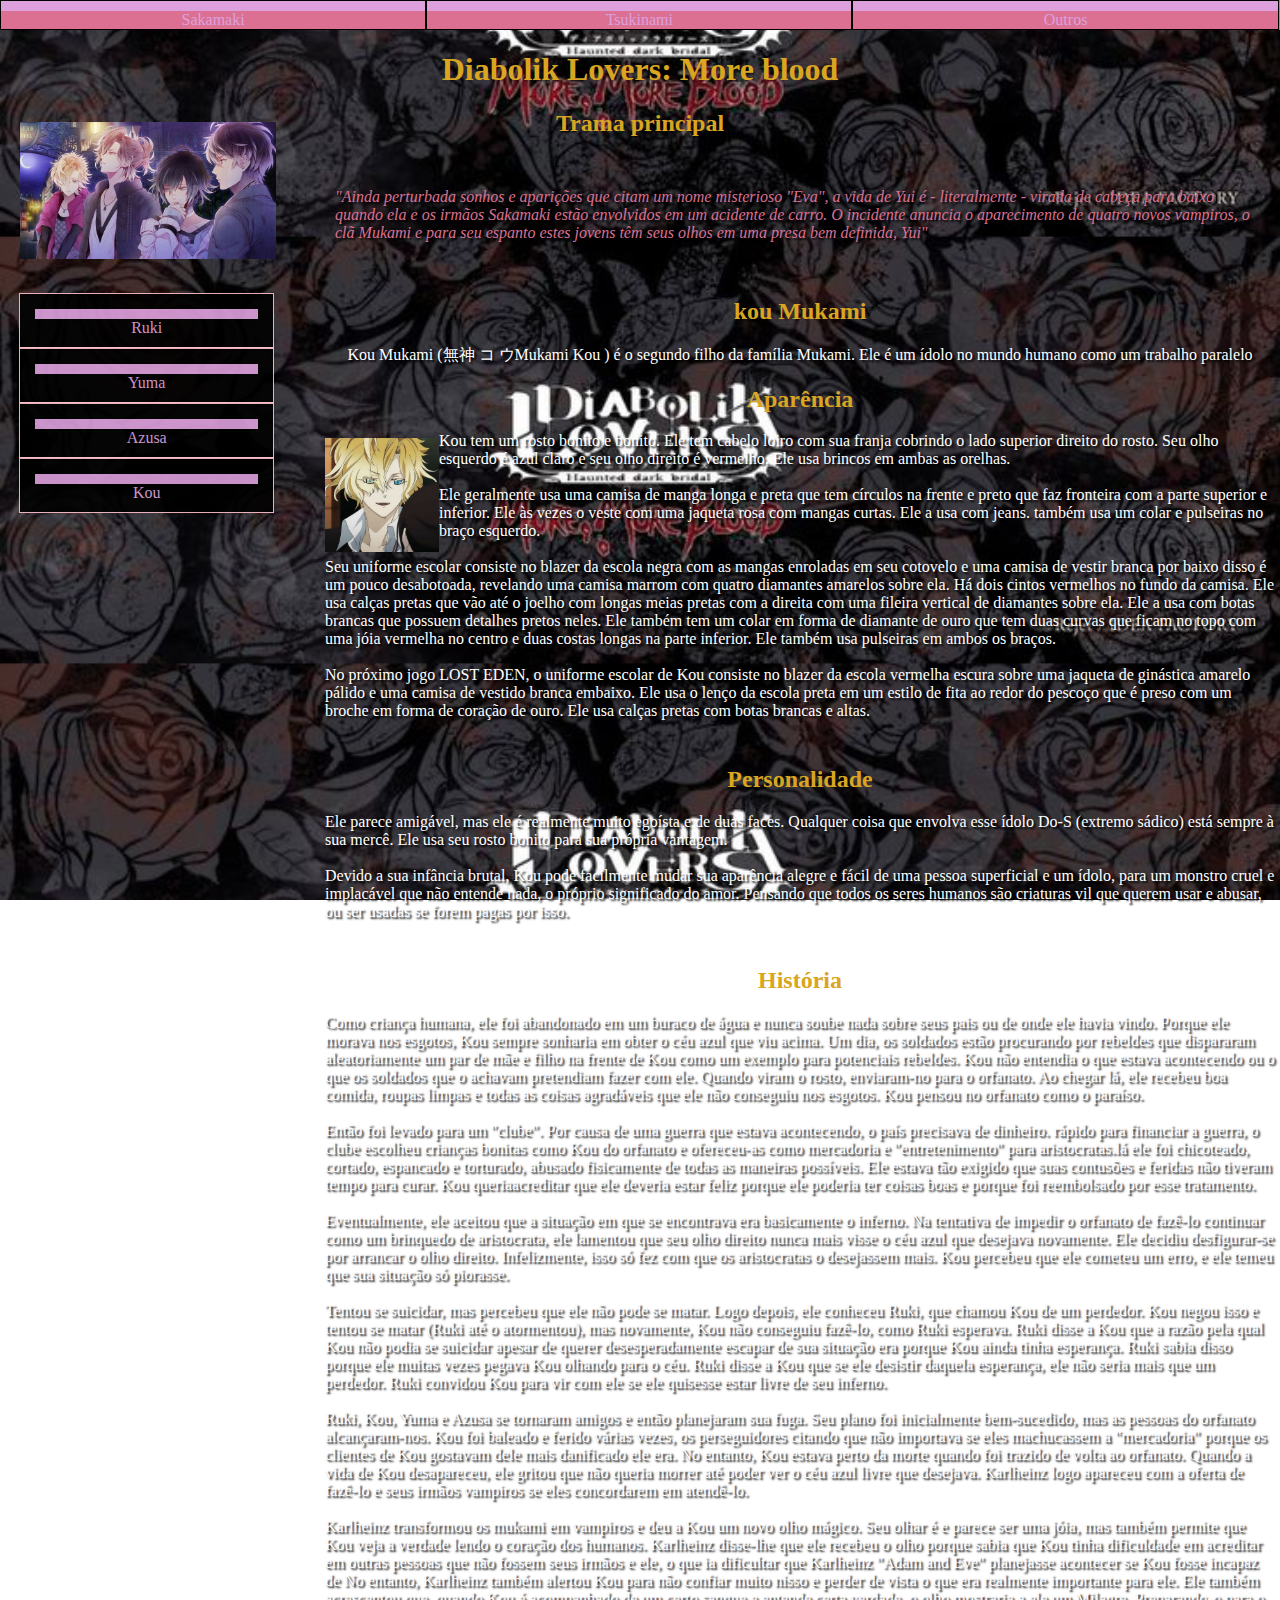
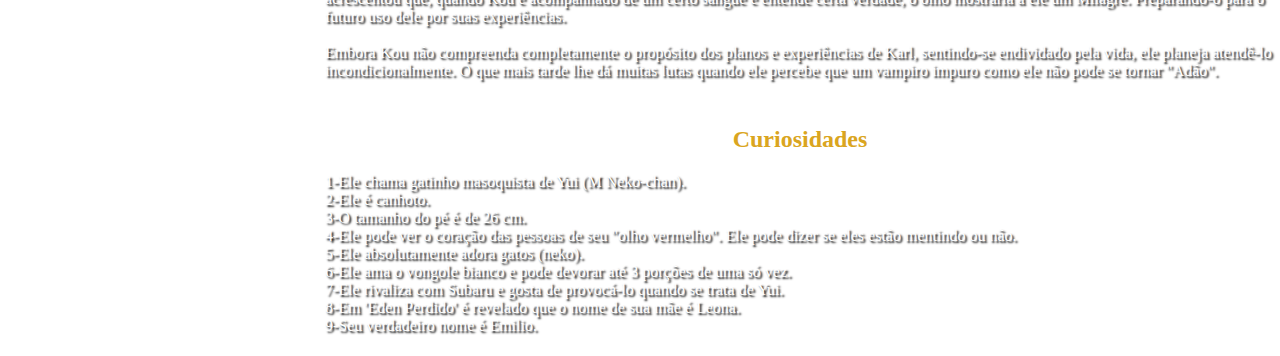
<file: kou.html>
<!DOCTYPE html>
<html lang="en">

<head>
    <meta charset="UTF-8">
    <meta name="viewport" content="width=device-width, initial-scale=1.0">
    <title>Document</title>
    <link rel="stylesheet" href="mukami.css">
</head>

<body>
    <nav class="menu">
        <ul id="lista1">
            <li><a class="estilo" href="index.html">Sakamaki</a></li>
            <li><a class="estilo" href="tsukinami.html">Tsukinami</a></li>
            <li><a class="estilo" href="outros.html">Outros</a></li>
        </ul>
    </nav>

    <h1> Diabolik Lovers: More blood</h1>
    <h2> Trama principal</h2>
    <div class="container">
        <p><em>"Ainda perturbada sonhos e aparições que citam um nome misterioso "Eva", a vida de Yui é - literalmente -
                virada de cabeça para baixo quando ela e os irmãos Sakamaki estão envolvidos em um acidente de carro.
                O incidente anuncia o aparecimento de quatro novos vampiros, o clã Mukami e para seu
                espanto estes jovens têm seus olhos em uma presa bem definida, Yui"</em>
        </p>

    </div>
    <section>
        <h2>kou Mukami</h2>
        <p style="text-align: center;">
            Kou Mukami (無神 コ ウMukami Kou ) é o segundo filho da família Mukami. Ele é um ídolo no mundo humano como um
            trabalho paralelo</p>

        <h2 style="justify-content:center;">Aparência</h2>
        <p><img src="imagensDL/Kou mukami.jpeg" style="width: 12%; float: left; transform: translatey(6px);">
            Kou tem um rosto bonito e bonito. Ele tem cabelo loiro com sua franja cobrindo o lado superior direito do
            rosto. Seu olho esquerdo é azul claro e seu olho direito é vermelho. Ele usa brincos em ambas as
            orelhas.<br><br>

            Ele geralmente usa uma camisa de manga longa e preta que tem círculos na frente e preto que faz fronteira
            com a parte superior e inferior. Ele às vezes o veste com uma jaqueta rosa com mangas curtas. Ele a usa com
            jeans. também usa um colar e pulseiras no braço esquerdo.<br><br>

            Seu uniforme escolar consiste no blazer da escola negra com as mangas enroladas em seu cotovelo e uma camisa
            de vestir branca por baixo disso é um pouco desabotoada, revelando uma camisa marrom com quatro diamantes
            amarelos sobre ela. Há dois cintos vermelhos no fundo da camisa. Ele usa calças pretas que vão até o joelho
            com longas meias pretas com a direita com uma fileira vertical de diamantes sobre ela. Ele a usa com botas
            brancas que possuem detalhes pretos neles. Ele também tem um colar em forma de diamante de ouro que tem duas
            curvas que ficam no topo com uma jóia vermelha no centro e duas costas longas na parte inferior. Ele também
            usa pulseiras em ambos os braços.<br><br>

            No próximo jogo LOST EDEN, o uniforme escolar de Kou consiste no blazer da escola vermelha escura sobre uma
            jaqueta de ginástica amarelo pálido e uma camisa de vestido branca embaixo. Ele usa o lenço da escola preta
            em um estilo de fita ao redor do pescoço que é preso com um broche em forma de coração de ouro. Ele usa
            calças pretas com botas brancas e altas.</p>
    </section>

    <section>
        <h2>Personalidade</h2>
        <p>Ele parece amigável, mas ele é realmente muito egoísta e de duas faces. Qualquer coisa que envolva esse ídolo
            Do-S (extremo sádico) está sempre à sua mercê. Ele usa seu rosto bonito para sua própria vantagem.<br><br>

            Devido a sua infância brutal, Kou pode facilmente mudar sua aparência alegre e fácil de uma pessoa
            superficial e um ídolo, para um monstro cruel e implacável que não entende nada, o próprio significado
            do amor. Pensando que todos os seres humanos são criaturas vil que querem usar e abusar, ou ser
            usadas se forem pagas por isso.</p>
    </section>

    <section>
        <h2> História</h2>
        <p> Como criança humana, ele foi abandonado em um buraco de água e nunca soube nada sobre seus pais ou de onde
            ele havia vindo. Porque ele morava nos esgotos, Kou sempre sonharia em obter o céu azul que viu acima. Um
            dia, os soldados estão procurando por rebeldes que dispararam aleatoriamente um par de mãe e filho na frente
            de Kou como um exemplo para potenciais rebeldes. Kou não entendia o que estava acontecendo ou o que os
            soldados que o achavam pretendiam fazer com ele. Quando viram o rosto, enviaram-no para o orfanato. Ao
            chegar lá, ele recebeu boa comida, roupas limpas e todas as coisas agradáveis ​que ele não conseguiu nos
            esgotos. Kou pensou no orfanato como o paraíso.<br><br>

            Então foi levado para um "clube". Por causa de uma guerra que estava acontecendo, o país precisava de dinheiro. 
            rápido para financiar a guerra, o clube escolheu crianças bonitas como Kou do orfanato e ofereceu-as como 
            mercadoria e "entretenimento" para aristocratas.lá ele foi chicoteado, cortado, espancado e torturado, abusado 
            fisicamente de todas as maneiras possíveis. Ele estava tão exigido que suas contusões e feridas não tiveram tempo 
            para curar. Kou queriaacreditar que ele deveria estar feliz porque ele poderia ter coisas boas e porque foi
            reembolsado por esse tratamento.<br><br>

            Eventualmente, ele aceitou que a situação em que se encontrava era basicamente o inferno. Na tentativa de
            impedir o orfanato de fazê-lo continuar como um brinquedo de aristocrata, ele lamentou que seu olho direito
            nunca mais visse o céu azul que desejava novamente. Ele decidiu desfigurar-se por arrancar o olho direito.
            Infelizmente, isso só fez com que os aristocratas o desejassem mais. Kou percebeu que ele cometeu um erro, e
            ele temeu que sua situação só piorasse.<br><br>

            Tentou se suicidar, mas percebeu que ele não pode se matar. Logo depois, ele conheceu Ruki, que chamou
            Kou de um perdedor. Kou negou isso e tentou se matar (Ruki até o atormentou), mas novamente, Kou não
            conseguiu fazê-lo, como Ruki esperava. Ruki disse a Kou que a razão pela qual Kou não podia se suicidar
            apesar de querer desesperadamente escapar de sua situação era porque Kou ainda tinha esperança. Ruki sabia
            disso porque ele muitas vezes pegava Kou olhando para o céu. Ruki disse a Kou que se ele desistir daquela
            esperança, ele não seria mais que um perdedor. Ruki convidou Kou para vir com ele se ele quisesse estar
            livre de seu inferno.<br><br>

            Ruki, Kou, Yuma e Azusa se tornaram amigos e então planejaram sua fuga. Seu plano foi inicialmente
            bem-sucedido, mas as pessoas do orfanato alcançaram-nos. Kou foi baleado e ferido várias vezes, os
            perseguidores citando que não importava se eles machucassem a "mercadoria" porque os clientes de Kou
            gostavam dele mais danificado ele era. No entanto, Kou estava perto da morte quando foi trazido de volta ao
            orfanato. Quando a vida de Kou desapareceu, ele gritou que não queria morrer até poder ver o céu azul livre
            que desejava. Karlheinz logo apareceu com a oferta de fazê-lo e seus irmãos vampiros se eles concordarem em
            atendê-lo.<br><br>

            Karlheinz transformou os mukami em vampiros e deu a Kou um novo olho mágico. Seu olhar é e parece ser uma
            jóia, mas também permite que Kou veja a verdade lendo o coração dos humanos. Karlheinz disse-lhe que ele
            recebeu o olho porque sabia que Kou tinha dificuldade em acreditar em outras pessoas que não fossem seus
            irmãos e ele, o que ia dificultar que Karlheinz "Adam and Eve" planejasse acontecer se Kou fosse incapaz de
            No entanto, Karlheinz também alertou Kou para não confiar muito nisso e perder de vista o que era realmente
            importante para ele. Ele também acrescentou que, quando Kou é acompanhado de um certo sangue e entende certa
            verdade, o olho mostraria a ele um Milagre. Preparando-o para o futuro uso dele por suas experiências.<br><br>

            Embora Kou não compreenda completamente o propósito dos planos e experiências de Karl, sentindo-se
            endividado pela vida, ele planeja atendê-lo incondicionalmente. O que mais tarde lhe dá muitas lutas quando
            ele percebe que um vampiro impuro como ele não pode se tornar "Adão".

        </p>
    </section>
    </p>

    <section>
        <h2>Curiosidades</h2>
        <p>1-Ele chama gatinho masoquista de Yui (M Neko-chan).<br>
            2-Ele é canhoto.<br>
            3-O tamanho do pé é de 26 cm.<br>
            4-Ele pode ver o coração das pessoas de seu "olho vermelho". Ele pode dizer se eles estão mentindo ou não.<br>
            5-Ele absolutamente adora gatos (neko).<br>
            6-Ele ama o vongole bianco e pode devorar até 3 porções de uma só vez.<br>
            7-Ele rivaliza com Subaru e gosta de provocá-lo quando se trata de Yui.<br>
            8-Em 'Eden Perdido' é revelado que o nome de sua mãe é Leona.<br>
            9-Seu verdadeiro nome é Emilio.</p>
    </section>

    </div>
    <img src="imagensDL/mukami.jpeg" width="20%" style="transform: translateX(20px) translateY(-35px); position: fixed;">
    <div id="fix">
        <ul id="lista2" style="transform: translateX(-21px) translateY(120px);">
            <li><a href="mukami.html">Ruki</a></li>
            <li><a href="yuma.html">Yuma</a></li>
            <li><a href="azusa.html">Azusa</a></li>
            <li><a href="kou.html">Kou</a></li>
        </ul>
</body>

</html>
</file>
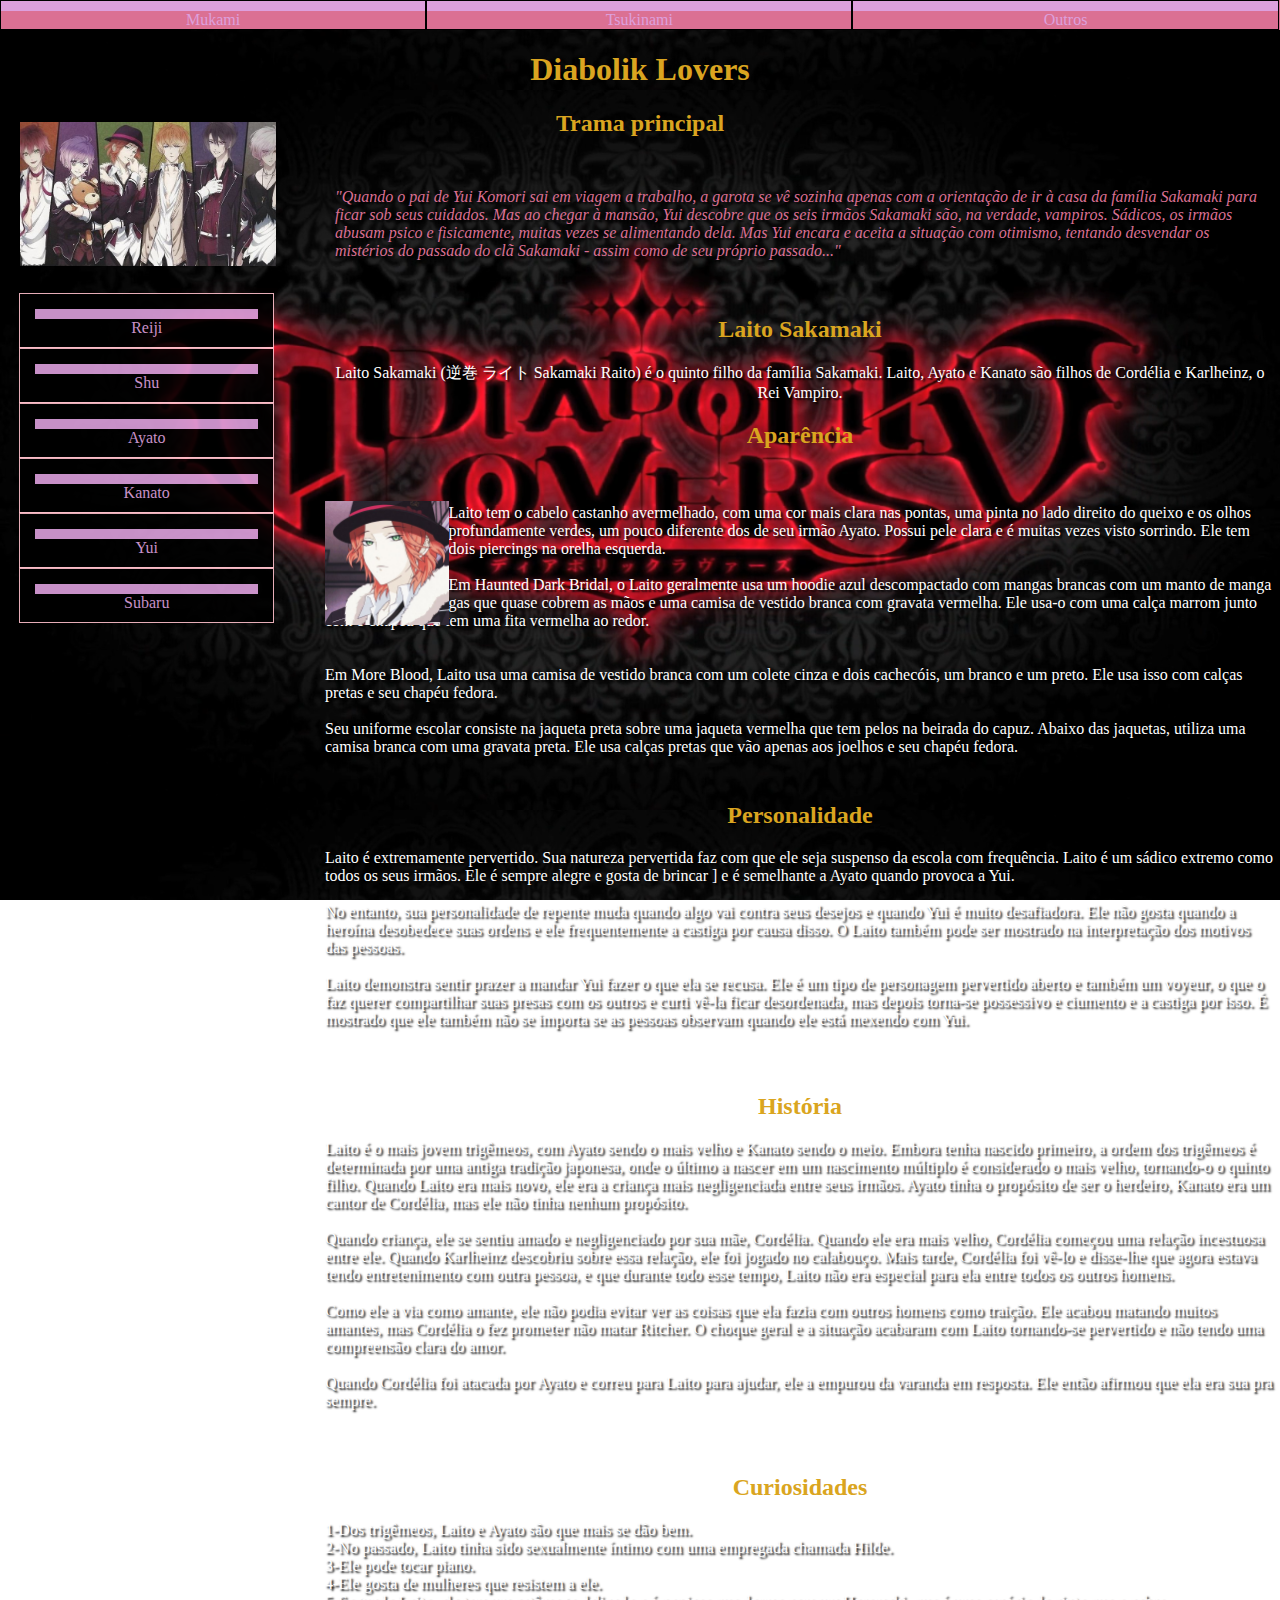
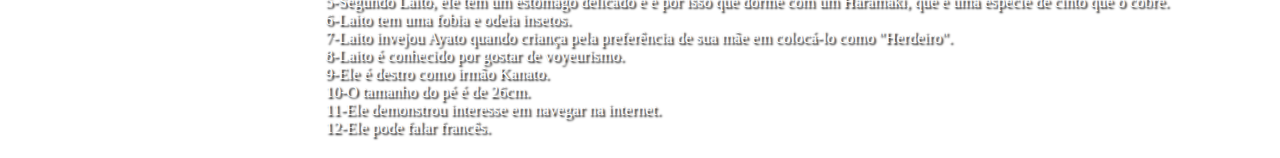
<file: laito.html>
<!DOCTYPE html>
<html lang="en">

<head>
    <meta charset="UTF-8">
    <meta name="viewport" content="width=device-width, initial-scale=1.0">
    <title>Document</title>
    <link rel="stylesheet" href="paginaDl.css">
</head>

<body>
    <nav class="menu">
        <ul id="lista1">
            <li><a class="estilo" href="mukami.html">Mukami</a></li>
            <li><a class="estilo" href="tsukinami.html">Tsukinami</a></li>
            <li><a class="estilo" href="outros.html">Outros</a></li>
        </ul>
    </nav>

    <h1> Diabolik Lovers </h1>
    <h2> Trama principal</h2>
    <div class="container">
        <p><em>"Quando o pai de Yui Komori sai em viagem a trabalho, a garota se vê sozinha apenas com a orientação de
                ir
                à casa da família Sakamaki para ficar sob seus cuidados. Mas ao chegar à mansão, Yui descobre que os
                seis irmãos Sakamaki são, na verdade, vampiros. Sádicos, os irmãos abusam psico e fisicamente, muitas
                vezes se alimentando dela. Mas Yui encara e aceita a situação com otimismo, tentando desvendar os
                mistérios do passado do clã Sakamaki - assim como de seu próprio passado..."</em>
        </p>

    </div>
    <section>
        <h2>Laito Sakamaki</h2>
        <p style="text-align: center;">
            Laito Sakamaki (逆巻 ライト Sakamaki Raito) é o quinto filho da família Sakamaki. Laito, Ayato e Kanato são
            filhos de Cordélia e Karlheinz, o Rei Vampiro.</p>

        <h2 style="justify-content:center;">Aparência</h2>
        <p><img src="imagensDL/Laito sakamaki.jpeg" style="width: 13%; float: left; transform: translatey(33px);">
            <br><br>
            Laito tem o cabelo castanho avermelhado, com uma cor mais clara nas pontas, uma pinta no lado direito do
            queixo e os olhos profundamente verdes, um pouco diferente dos de seu irmão Ayato. Possui pele clara e é
            muitas vezes visto sorrindo. Ele tem dois piercings na orelha esquerda.<br><br>

            Em Haunted Dark Bridal, o Laito geralmente usa um hoodie azul descompactado com mangas brancas com um manto
            de manga comprida com mangas que quase cobrem as mãos e uma camisa de vestido branca com gravata vermelha.
            Ele usa-o com uma calça marrom junto com o chapéu que tem uma fita vermelha ao redor.<br><br><br>

            Em More Blood, Laito usa uma camisa de vestido branca com um colete cinza e dois cachecóis, um branco e um
            preto. Ele usa isso com calças pretas e seu chapéu fedora.<br><br>

            Seu uniforme escolar consiste na jaqueta preta sobre uma jaqueta vermelha que tem pelos na beirada do capuz.
            Abaixo das jaquetas, utiliza uma camisa branca com uma gravata preta. Ele usa calças pretas que vão apenas
            aos joelhos e seu chapéu fedora.
        </p>
    </section>

    <section>
        <h2>Personalidade</h2>
        <p>
            Laito é extremamente pervertido. Sua natureza pervertida faz com que ele seja suspenso da escola com
            frequência. Laito é um sádico extremo como todos os seus irmãos. Ele é sempre alegre e gosta de brincar ]
            e é semelhante a Ayato quando provoca a Yui.<br><br>

            No entanto, sua personalidade de repente muda quando algo vai contra seus desejos e quando Yui é muito
            desafiadora. Ele não gosta quando a heroína desobedece suas ordens e ele frequentemente a castiga por
            causa disso. O Laito também pode ser mostrado na interpretação dos motivos das pessoas.<br><br>

            Laito demonstra sentir prazer a mandar Yui fazer o que ela se recusa. Ele é um tipo de personagem pervertido
            aberto e também um voyeur, o que o faz querer compartilhar suas presas com os outros e curti vê-la ficar
            desordenada, mas depois torna-se possessivo e ciumento e a castiga por isso. É mostrado que ele também não
            se importa se as pessoas observam quando ele está mexendo com Yui.<br><br>
        </p>
    </section>

    <section>
        <h2> História</h2>
        <p>
            Laito é o mais jovem trigêmeos, com Ayato sendo o mais velho e Kanato sendo o meio. Embora tenha nascido
            primeiro, a ordem dos trigêmeos é determinada por uma antiga tradição japonesa, onde o último a nascer em um
            nascimento múltiplo é considerado o mais velho, tornando-o o quinto filho. Quando Laito era mais novo, ele
            era a criança mais negligenciada entre seus irmãos. Ayato tinha o propósito de ser o herdeiro, Kanato era um
            cantor de Cordélia, mas ele não tinha nenhum propósito.<br><br>

            Quando criança, ele se sentiu amado e negligenciado por sua mãe, Cordélia. Quando ele era mais velho,
            Cordélia começou uma relação incestuosa entre ele. Quando Karlheinz descobriu sobre essa relação, ele foi
            jogado no calabouço. Mais tarde, Cordélia foi vê-lo e disse-lhe que agora estava tendo entretenimento com
            outra pessoa, e que durante todo esse tempo, Laito não era especial para ela entre todos os outros homens.<br><br>

            Como ele a via como amante, ele não podia evitar ver as coisas que ela fazia com outros homens como
            traição. Ele acabou matando muitos amantes, mas Cordélia o fez prometer não matar Ritcher. O choque geral e 
            a situação acabaram com Laito tornando-se pervertido e não tendo uma compreensão clara do amor.<br><br>

            Quando Cordélia foi atacada por Ayato e correu para Laito para ajudar, ele a empurou da varanda em
            resposta. Ele então afirmou que ela era sua pra sempre.<br><br>
        </p>
    </section>
    <section>
        <h2>Curiosidades</h2>
        <p>1-Dos trigêmeos, Laito e Ayato são que mais se dão bem.<br>
            2-No passado, Laito tinha sido sexualmente íntimo com uma empregada chamada Hilde.<br>
            3-Ele pode tocar piano.<br>
            4-Ele gosta de mulheres que resistem a ele.<br>
            5-Segundo Laito, ele tem um estômago delicado e é por isso que dorme com um Haramaki, que é uma espécie de cinto que o cobre.<br>
            6-Laito tem uma fobia e odeia insetos.<br>
            7-Laito invejou Ayato quando criança pela preferência de sua mãe em colocá-lo como "Herdeiro".<br>
            8-Laito é conhecido por gostar de voyeurismo.<br>
            9-Ele é destro como irmão Kanato.<br>
            10-O tamanho do pé é de 26cm.<br>
            11-Ele demonstrou interesse em navegar na internet.<br>
            12-Ele pode falar francês.<br>
    </section>

    </div>
    <img src="imagensDL/Sakamakis.jpeg" width="20%" style="transform: translateX(20px) translateY(-35px); position: fixed;">
    <div id="fix">
        <ul id="lista2" style="transform: translateX(-21px) translateY(120px);">
            <li><a href="reiji.html">Reiji</a></li>
            <li><a href="shu.html">Shu</a></li>
            <li><a href="ayato.html">Ayato</a></li>
            <li><a href="kanato.html">Kanato</a></li>
            <li><a href="index.html">Yui</a></li>
            <li><a href="subaru.html">Subaru</a></li>
        </ul>
</body>

</html>
</file>
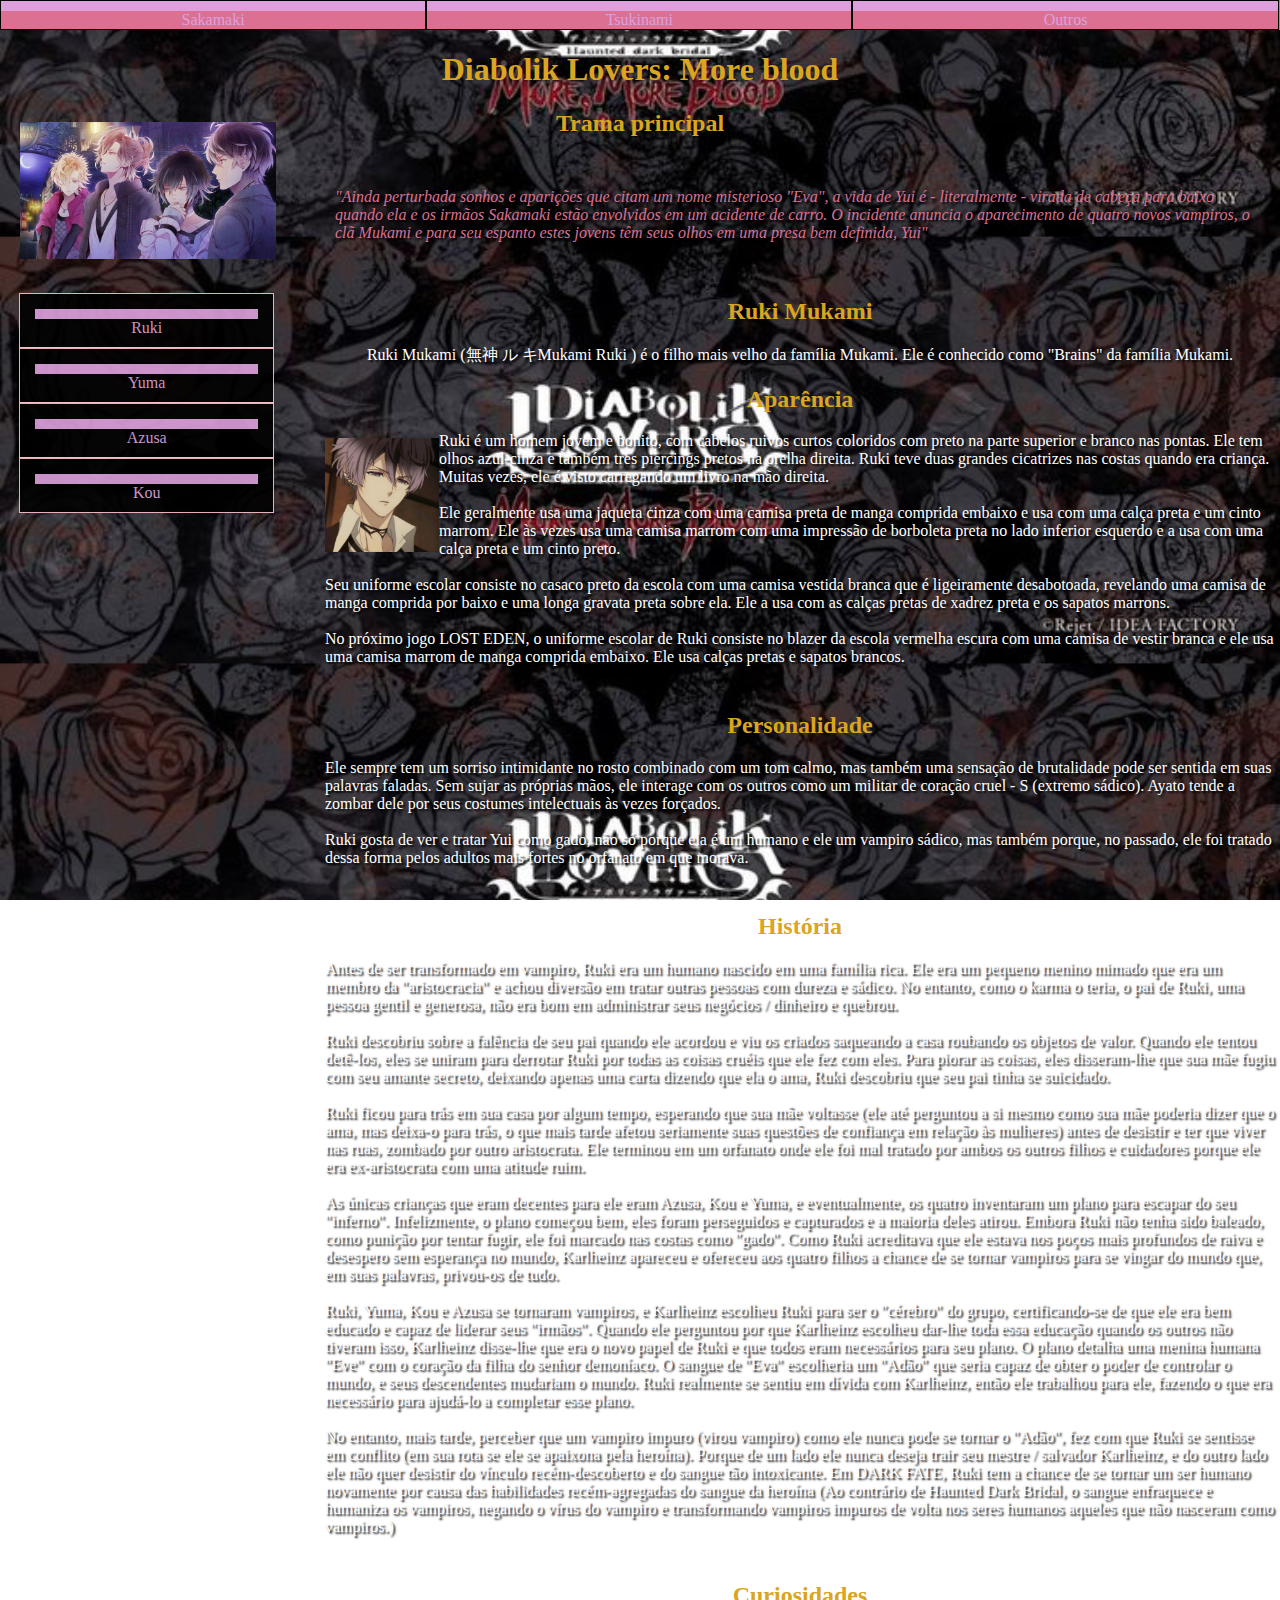
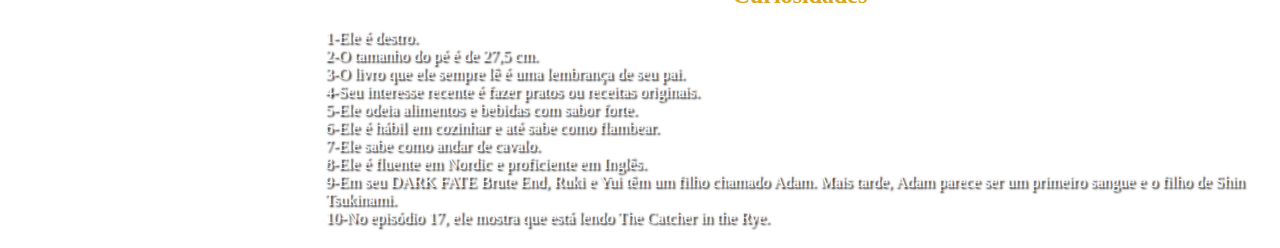
<file: mukami.html>
<!DOCTYPE html>
<html lang="en">

<head>
    <meta charset="UTF-8">
    <meta name="viewport" content="width=device-width, initial-scale=1.0">
    <title>Document</title>
    <link rel="stylesheet" href="mukami.css">
</head>

<body>
    <nav class="menu">
        <ul id="lista1">
            <li><a class="estilo" href="index.html">Sakamaki</a></li>
            <li><a class="estilo" href="tsukinami.html">Tsukinami</a></li>
            <li><a class="estilo" href="outros.html">Outros</a></li>
        </ul>
    </nav>

    <h1> Diabolik Lovers: More blood</h1>
    <h2> Trama principal</h2>
    <div class="container">
        <p><em>"Ainda perturbada sonhos e aparições que citam um nome misterioso "Eva", a vida de Yui é - literalmente -
                virada de cabeça para baixo quando ela e os irmãos Sakamaki estão envolvidos em um acidente de carro.
                O incidente anuncia o aparecimento de quatro novos vampiros, o clã Mukami e para seu
                espanto estes jovens têm seus olhos em uma presa bem definida, Yui"</em>
        </p>

    </div>
    <section>
        <h2>Ruki Mukami</h2>
        <p style="text-align: center;">
            Ruki Mukami (無神 ル キMukami Ruki ) é o filho mais velho da família Mukami. Ele é conhecido como "Brains" da
            família Mukami.</p>

        <h2 style="justify-content:center;">Aparência</h2>
        <p><img src="imagensDL/Ruki mukami.jpeg" style="width: 12%; float: left; transform: translatey(6px);">
            Ruki é um homem jovem e bonito, com cabelos ruivos curtos coloridos com preto na parte superior e branco nas
            pontas. Ele tem olhos azul-cinza e também três piercings pretos na orelha direita. Ruki teve duas grandes
            cicatrizes nas costas quando era criança. Muitas vezes, ele é visto carregando um livro na mão
            direita.<br><br>

            Ele geralmente usa uma jaqueta cinza com uma camisa preta de manga comprida embaixo e usa com uma calça
            preta e um cinto marrom. Ele às vezes usa uma camisa marrom com uma impressão de borboleta preta no lado
            inferior esquerdo e a usa com uma calça preta e um cinto preto.<br><br>

            Seu uniforme escolar consiste no casaco preto da escola com uma camisa vestida branca que é ligeiramente
            desabotoada, revelando uma camisa de manga comprida por baixo e uma longa gravata preta sobre ela. Ele a usa
            com as calças pretas de xadrez preta e os sapatos marrons.<br><br>

            No próximo jogo LOST EDEN, o uniforme escolar de Ruki consiste no blazer da escola vermelha escura com uma
            camisa de vestir branca e ele usa uma camisa marrom de manga comprida embaixo. Ele usa calças pretas e
            sapatos brancos.</p>
    </section>

    <section>
        <h2>Personalidade</h2>
        <p>Ele sempre tem um sorriso intimidante no rosto combinado com um tom calmo, mas também uma sensação de
            brutalidade pode ser sentida em suas palavras faladas. Sem sujar as próprias mãos, ele interage com os
            outros como um militar de coração cruel - S (extremo sádico). Ayato tende a zombar dele por seus costumes
            intelectuais às vezes forçados.<br><br>

            Ruki gosta de ver e tratar Yui como gado, não só porque ela é um humano e ele um vampiro sádico, mas também
            porque, no passado, ele foi tratado dessa forma pelos adultos mais fortes no orfanato em que morava.</p>
    </section>

    <section>
        <h2> História</h2>
        <p> Antes de ser transformado em vampiro, Ruki era um humano nascido em uma família rica. Ele era um pequeno
            menino mimado que era um membro da "aristocracia" e achou diversão em tratar outras pessoas com dureza e
            sádico. No entanto, como o karma o teria, o pai de Ruki, uma pessoa gentil e generosa, não era bom em
            administrar seus negócios / dinheiro e quebrou.<br><br>

            Ruki descobriu sobre a falência de seu pai quando ele acordou e viu os criados saqueando a casa roubando os 
            objetos de valor. Quando ele tentou detê-los, eles se uniram para derrotar Ruki por todas as coisas cruéis 
            que ele fez com eles. Para piorar as coisas, eles disseram-lhe que sua mãe fugiu com seu amante secreto, 
            deixando apenas uma carta dizendo que ela o ama, Ruki descobriu que seu pai tinha se suicidado.<br><br>

            Ruki ficou para trás em sua casa por algum tempo, esperando que sua mãe voltasse (ele até perguntou a si 
            mesmo como sua mãe poderia dizer que o ama, mas deixa-o para trás, o que mais tarde afetou seriamente suas 
            questões de confiança em relação às mulheres) antes de desistir e ter que viver nas ruas, zombado por outro 
            aristocrata. Ele terminou em um orfanato onde ele foi mal tratado por ambos os outros filhos e cuidadores 
            porque ele era ex-aristocrata com uma atitude ruim.<br><br>

            As únicas crianças que eram decentes para ele eram Azusa, Kou e Yuma, e eventualmente, os quatro inventaram
            um plano para escapar do seu "inferno". Infelizmente, o plano começou bem, eles foram perseguidos e capturados 
            e a maioria deles atirou. Embora Ruki não tenha sido baleado, como punição por tentar fugir, ele foi marcado 
            nas costas como "gado". Como Ruki acreditava que ele estava nos poços mais profundos de raiva e desespero sem 
            esperança no mundo, Karlheinz apareceu e ofereceu aos quatro filhos a chance de se tornar vampiros para se 
            vingar do mundo que, em suas palavras, privou-os de tudo.<br><br>

            Ruki, Yuma, Kou e Azusa se tornaram vampiros, e Karlheinz escolheu Ruki para ser o "cérebro" do grupo,
            certificando-se de que ele era bem educado e capaz de liderar seus "irmãos". Quando ele perguntou por que
            Karlheinz escolheu dar-lhe toda essa educação quando os outros não tiveram isso, Karlheinz disse-lhe que era
            o novo papel de Ruki e que todos eram necessários para seu plano. O plano detalha uma menina humana "Eve"
            com o coração da filha do senhor demoníaco. O sangue de "Eva" escolheria um "Adão" que seria capaz de obter
            o poder de controlar o mundo, e seus descendentes mudariam o mundo. Ruki realmente se sentiu em dívida com
            Karlheinz, então ele trabalhou para ele, fazendo o que era necessário para ajudá-lo a completar esse plano.<br><br>

            No entanto, mais tarde, perceber que um vampiro impuro (virou vampiro) como ele nunca pode se tornar o
            "Adão", fez com que Ruki se sentisse em conflito (em sua rota se ele se apaixona pela heroína). Porque de um
            lado ele nunca deseja trair seu mestre / salvador Karlheinz, e do outro lado ele não quer desistir do
            vínculo recém-descoberto e do sangue tão intoxicante. Em DARK FATE, Ruki tem a chance de se tornar um ser
            humano novamente por causa das habilidades recém-agregadas do sangue da heroína (Ao contrário de Haunted
            Dark Bridal, o sangue enfraquece e humaniza os vampiros, negando o vírus do vampiro e transformando vampiros
            impuros de volta nos seres humanos aqueles que não nasceram como vampiros.)</p>
    </section>
    </p>

    <section>
        <h2>Curiosidades</h2>
        <p>
            1-Ele é destro.<br>
            2-O tamanho do pé é de 27,5 cm.<br>
            3-O livro que ele sempre lê é uma lembrança de seu pai.<br>
            4-Seu interesse recente é fazer pratos ou receitas originais.<br>
            5-Ele odeia alimentos e bebidas com sabor forte.<br>
            6-Ele é hábil em cozinhar e até sabe como flambear.<br>
            7-Ele sabe como andar de cavalo.<br>
            8-Ele é fluente em Nordic e proficiente em Inglês.<br>
            9-Em seu DARK FATE Brute End, Ruki e Yui têm um filho chamado Adam. Mais tarde, Adam parece ser um primeiro sangue e o filho de Shin Tsukinami.<br>
            10-No episódio 17, ele mostra que está lendo The Catcher in the Rye.</p>
    </section>

    </div>
    <img src="imagensDL/mukami.jpeg" width="20%" style="transform: translateX(20px) translateY(-35px); position: fixed;">
    <div id="fix">
        <ul id="lista2" style="transform: translateX(-21px) translateY(120px);">
            <li><a href="mukami.html">Ruki</a></li>
            <li><a href="yuma.html">Yuma</a></li>
            <li><a href="azusa.html">Azusa</a></li>
            <li><a href="kou.html">Kou</a></li>
        </ul></div>
</body>

</html>
</file>
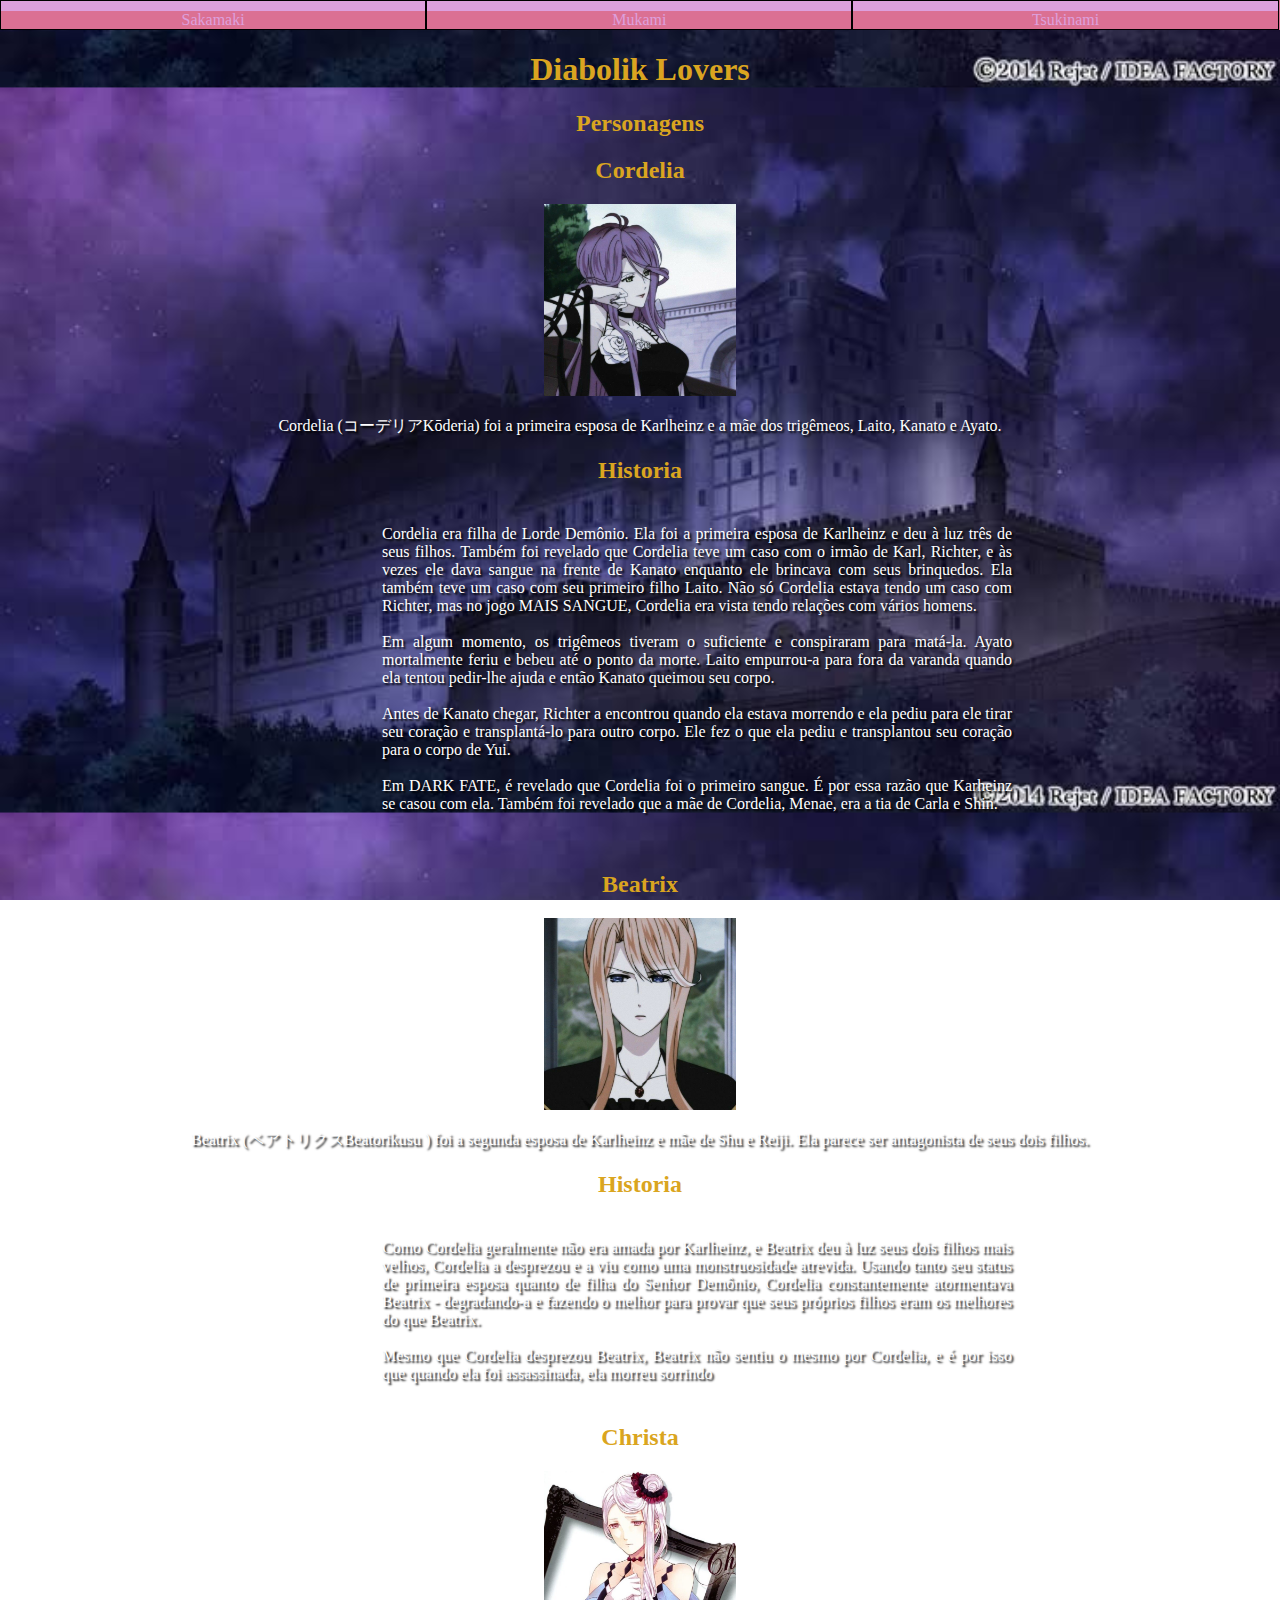
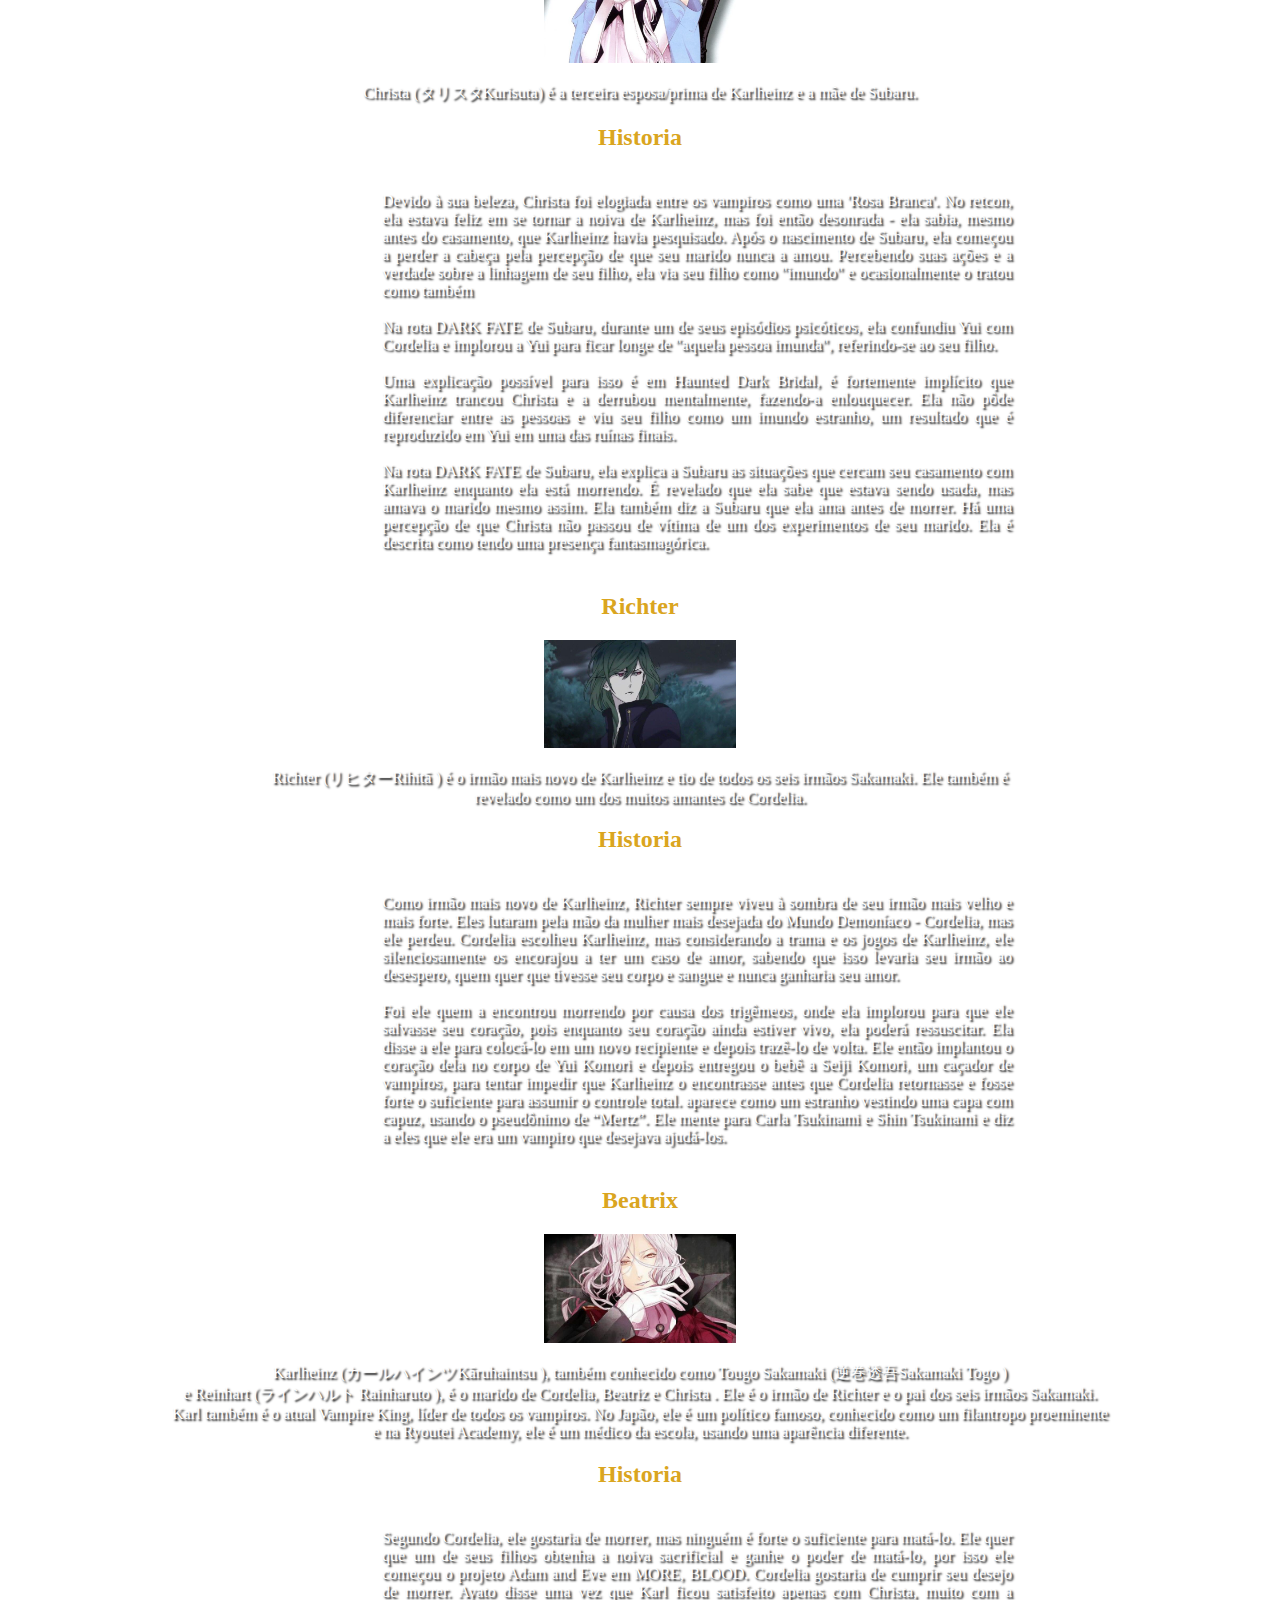
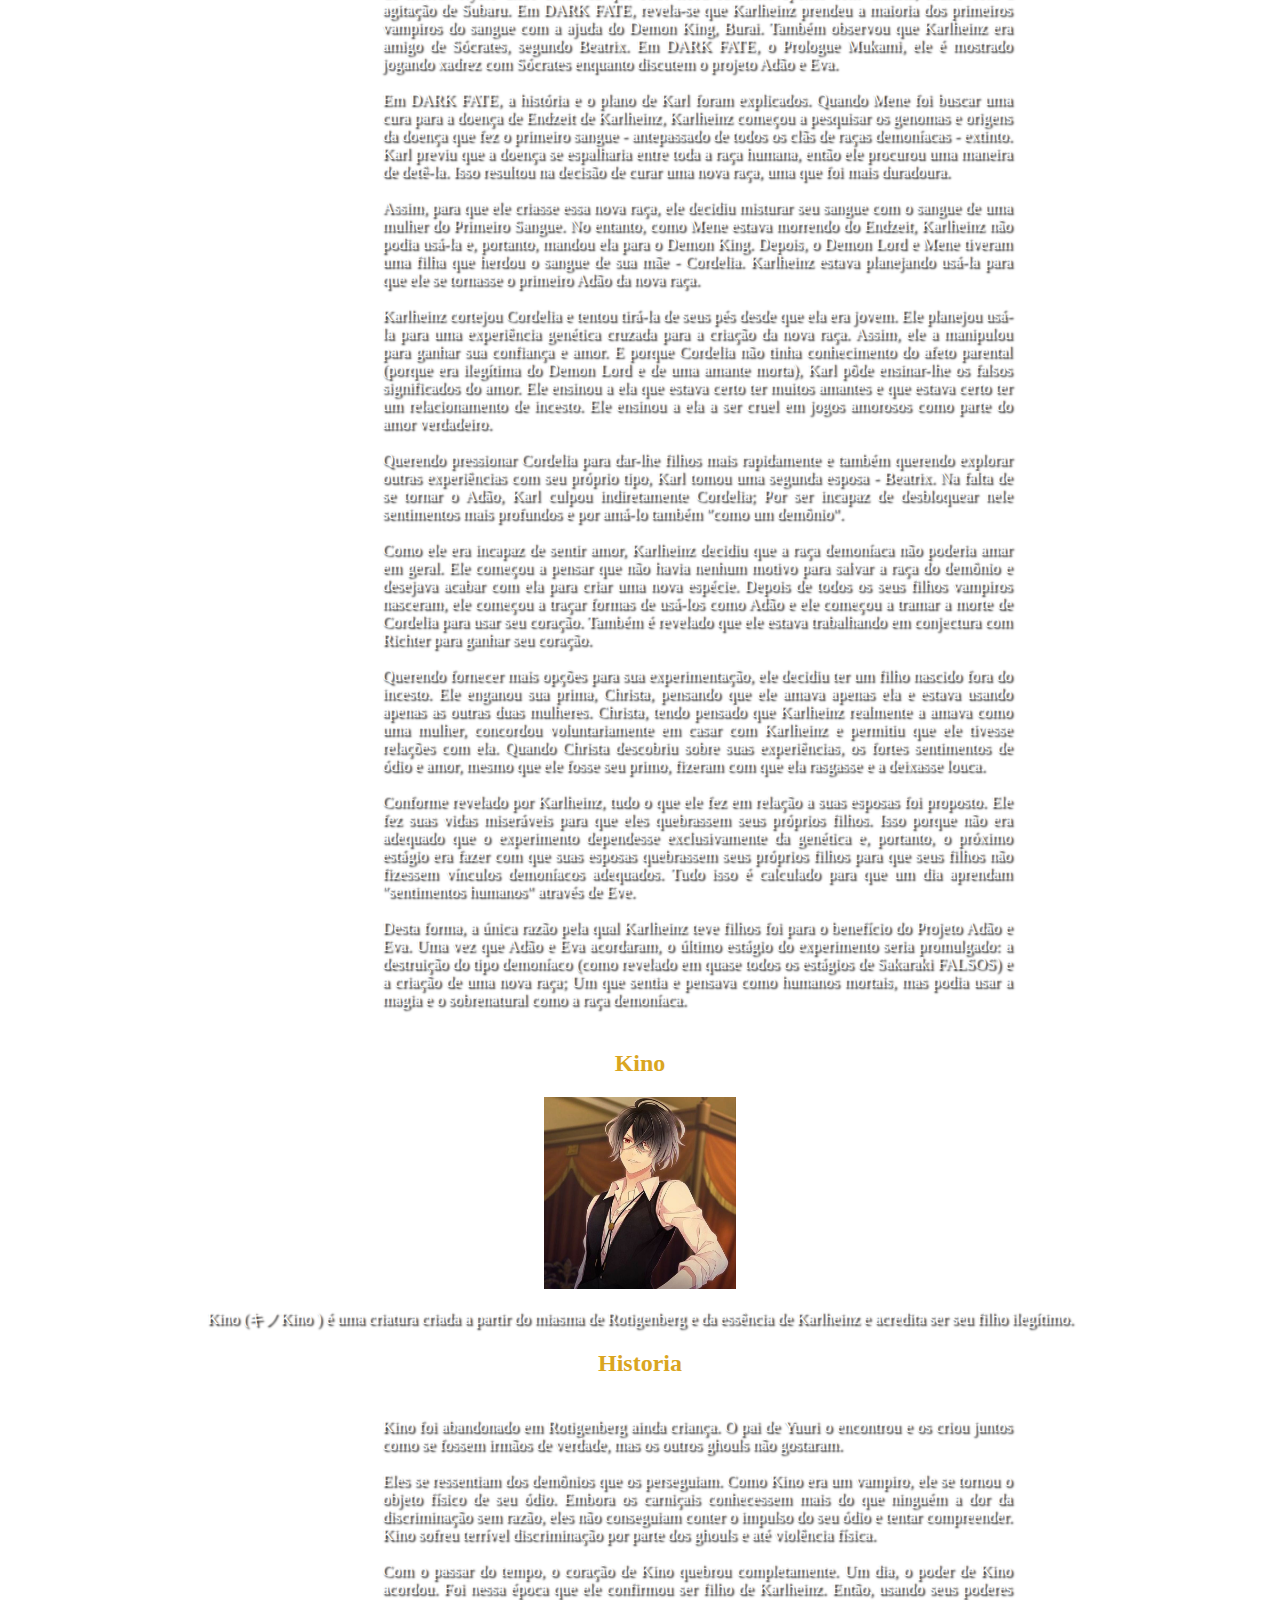
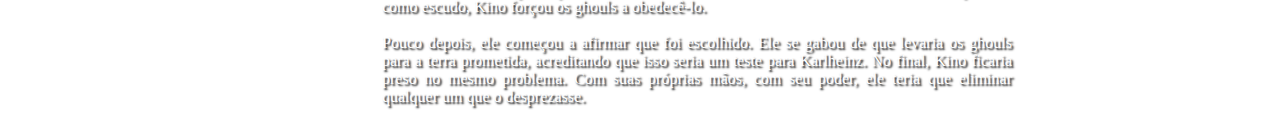
<file: outros.html>
<!DOCTYPE html>
<html lang="en">

<head>
    <meta charset="UTF-8">
    <meta name="viewport" content="width=device-width, initial-scale=1.0">
    <title>Document</title>
    <link rel="stylesheet" href="outros.css">
</head>

<body>
    <nav class="menu">
        <ul id="lista1">
            <li><a class="estilo" href="index.html">Sakamaki</a></li>
            <li><a class="estilo" href="mukami.html">Mukami</a></li>
            <li><a class="estilo" href="tsukinami.html">Tsukinami</a></li>
        </ul>
    </nav>

    <h1> Diabolik Lovers </h1>
    <h2> Personagens</h2>
    <h2>Cordelia</h2>
    <div class="a">
        <img src="imagensDL/cordelia2.jpeg" width="15%">
        <p>Cordelia (コーデリアKōderia) foi a primeira esposa de Karlheinz e a mãe dos trigêmeos, Laito, Kanato e Ayato.</p>
        <h2>Historia</h2>
    </div>

    <section style="transform: translateX(377px);">
        <p>Cordelia era filha de Lorde Demônio. Ela foi a primeira esposa de Karlheinz e deu à luz três de seus filhos.
            Também foi revelado que Cordelia teve um caso com o irmão de Karl, Richter, e às vezes ele dava sangue na
            frente de Kanato enquanto ele brincava com seus brinquedos. Ela também teve um caso com seu primeiro filho
            Laito. Não só Cordelia estava tendo um caso com Richter, mas no jogo MAIS SANGUE, Cordelia era vista tendo
            relações com vários homens.<br><br>

            Em algum momento, os trigêmeos tiveram o suficiente e conspiraram para matá-la. Ayato mortalmente feriu e
            bebeu até o ponto da morte. Laito empurrou-a para fora da varanda quando ela tentou pedir-lhe ajuda e então
            Kanato queimou seu corpo.<br><br>

            Antes de Kanato chegar, Richter a encontrou quando ela estava morrendo e ela pediu para ele tirar seu
            coração e transplantá-lo para outro corpo. Ele fez o que ela pediu e transplantou seu coração para o corpo
            de Yui.<br><br>

            Em DARK FATE, é revelado que Cordelia foi o primeiro sangue. É por essa razão que Karheinz se casou com ela.
            Também foi revelado que a mãe de Cordelia, Menae, era a tia de Carla e Shin.<br><br></p>
    </section>


    <h2>Beatrix</h2>
    <div class="a">
        <img src="imagensDL/bellatrix.jpeg" width="15%">
        <p>Beatrix (ベアトリクスBeatorikusu ) foi a segunda esposa de Karlheinz e mãe de Shu e Reiji. Ela parece ser
            antagonista de seus dois filhos.</p>
        <h2>Historia</h2>
    </div>

    <section style="transform: translateX(377px);">
        <p>Como Cordelia geralmente não era amada por Karlheinz, e Beatrix deu à luz seus dois filhos mais velhos,
            Cordelia a desprezou e a viu como uma monstruosidade atrevida. Usando tanto seu status de primeira esposa
            quanto de filha do Senhor Demônio, Cordelia constantemente atormentava Beatrix - degradando-a e fazendo o
            melhor para provar que seus próprios filhos eram os melhores do que Beatrix.<br><br>

            Mesmo que Cordelia desprezou Beatrix, Beatrix não sentiu o mesmo por Cordelia, e é por isso que quando ela
            foi assassinada, ela morreu sorrindo</p>
    </section>

    <h2>Christa</h2>
    <div class="a">
        <img src="imagensDL/chirista.jpeg" width="15%">
        <p>Christa (タリスタKurisuta) é a terceira esposa/prima de Karlheinz e a mãe de Subaru.</p>
        <h2>Historia</h2>
    </div>

    <section style="transform: translateX(377px);">
        <p>Devido à sua beleza, Christa foi elogiada entre os vampiros como uma 'Rosa Branca'. No retcon, ela estava
            feliz em se tornar a noiva de Karlheinz, mas foi então desonrada - ela sabia, mesmo antes do casamento, que
            Karlheinz havia pesquisado. Após o nascimento de Subaru, ela começou a perder a cabeça pela percepção de que
            seu marido nunca a amou. Percebendo suas ações e a verdade sobre a linhagem de seu filho, ela via seu filho
            como "imundo" e ocasionalmente o tratou como também<br><br>

            Na rota DARK FATE de Subaru, durante um de seus episódios psicóticos, ela confundiu Yui com Cordelia e
            implorou a Yui para ficar longe de "aquela pessoa imunda", referindo-se ao seu filho.<br><br>

            Uma explicação possível para isso é em Haunted Dark Bridal, é fortemente implícito que Karlheinz trancou
            Christa e a derrubou mentalmente, fazendo-a enlouquecer. Ela não pôde diferenciar entre as pessoas e viu seu
            filho como um imundo estranho, um resultado que é reproduzido em Yui em uma das ruínas finais.<br><br>

            Na rota DARK FATE de Subaru, ela explica a Subaru as situações que cercam seu casamento com Karlheinz
            enquanto ela está morrendo. É revelado que ela sabe que estava sendo usada, mas amava o marido mesmo assim.
            Ela também diz a Subaru que ela ama antes de morrer. Há uma percepção de que Christa não passou de vítima de
            um dos experimentos de seu marido. Ela é descrita como tendo uma presença fantasmagórica.
        </p>
    </section>

    <h2>Richter </h2>
    <div class="a">
        <img src="imagensDL/ricther.jpeg" width="15%">
        <p>Richter (リヒターRihitā ) é o irmão mais novo de Karlheinz e tio de todos os seis irmãos Sakamaki. Ele também
            é<br>
            revelado como um dos muitos amantes de Cordelia.</p>
        <h2>Historia</h2>
    </div>

    <section style="transform: translateX(377px);">
        <p>Como irmão mais novo de Karlheinz, Richter sempre viveu à sombra de seu irmão mais velho e mais forte. Eles
            lutaram pela mão da mulher mais desejada do Mundo Demoníaco - Cordelia, mas ele perdeu. Cordelia escolheu
            Karlheinz, mas considerando a trama e os jogos de Karlheinz, ele silenciosamente os encorajou a ter um caso
            de amor, sabendo que isso levaria seu irmão ao desespero, quem quer que tivesse seu corpo e sangue e nunca
            ganharia seu amor.<br><br>

            Foi ele quem a encontrou morrendo por causa dos trigêmeos, onde ela implorou para que ele salvasse seu
            coração, pois enquanto seu coração ainda estiver vivo, ela poderá ressuscitar. Ela disse a ele para
            colocá-lo em um novo recipiente e depois trazê-lo de volta. Ele então implantou o coração dela no corpo de
            Yui Komori e depois entregou o bebê a Seiji Komori, um caçador de vampiros, para tentar impedir que
            Karlheinz o encontrasse antes que Cordelia retornasse e fosse forte o suficiente para assumir o controle
            total. aparece como um estranho vestindo uma capa com capuz, usando o pseudônimo de “Mertz”. Ele mente para
            Carla Tsukinami e Shin Tsukinami e diz a eles que ele era um vampiro que desejava ajudá-los.</p>
    </section>



    <h2>Beatrix</h2>
    <div class="a">
        <img src="imagensDL/karl.jpeg" width="15%">
        <p>Karlheinz (カールハインツKāruhaintsu ), também conhecido como Tougo Sakamaki (逆巻透吾Sakamaki Togo )<br> 

            e Reinhart (ラインハルト Rainharuto ), é o marido de Cordelia, Beatriz e Christa . Ele é o irmão de Richter 
            e o pai dos seis irmãos Sakamaki.<br>

            Karl também é o atual Vampire King, líder de todos os vampiros. No Japão, ele é um político famoso,
            conhecido como um filantropo proeminente<br>
            e na Ryoutei Academy, ele é um médico da escola, usando uma 
            aparência diferente.
        </p>
        <h2>Historia</h2>
    </div>

    <section style="transform: translateX(377px);">
        <p>Segundo Cordelia, ele gostaria de morrer, mas ninguém é forte o suficiente para matá-lo. Ele quer que um de
            seus filhos obtenha a noiva sacrificial e ganhe o poder de matá-lo, por isso ele começou o projeto Adam and
            Eve em MORE, BLOOD. Cordelia gostaria de cumprir seu desejo de morrer. Ayato disse uma vez que Karl
            ficou satisfeito apenas com Christa, muito com a agitação de Subaru. Em DARK FATE, revela-se que Karlheinz
            prendeu a maioria dos primeiros vampiros do sangue com a ajuda do Demon King, Burai. Também observou que
            Karlheinz era amigo de Sócrates, segundo Beatrix. Em DARK FATE, o Prologue Mukami, ele é mostrado jogando
            xadrez com Sócrates enquanto discutem o projeto Adão e Eva.<br><br>

            Em DARK FATE, a história e o plano de Karl foram explicados. Quando Mene foi buscar uma cura para a doença
            de Endzeit de Karlheinz, Karlheinz começou a pesquisar os genomas e origens da doença que fez o primeiro
            sangue - antepassado de todos os clãs de raças demoníacas - extinto. Karl previu que a doença se espalharia
            entre toda a raça humana, então ele procurou uma maneira de detê-la. Isso resultou na decisão de curar uma
            nova raça, uma que foi mais duradoura.<br><br>

            Assim, para que ele criasse essa nova raça, ele decidiu misturar seu sangue com o sangue de uma mulher do
            Primeiro Sangue. No entanto, como Mene estava morrendo do Endzeit, Karlheinz não podia usá-la e, portanto,
            mandou ela para o Demon King. Depois, o Demon Lord e Mene tiveram uma filha que herdou o sangue de sua mãe -
            Cordelia. Karlheinz estava planejando usá-la para que ele se tornasse o primeiro Adão da nova raça.<br><br>

            Karlheinz cortejou Cordelia e tentou tirá-la de seus pés desde que ela era jovem. Ele planejou usá-la para
            uma experiência genética cruzada para a criação da nova raça. Assim, ele a manipulou para ganhar sua
            confiança e amor. E porque Cordelia não tinha conhecimento do afeto parental (porque era ilegítima do Demon
            Lord e de uma amante morta), Karl pôde ensinar-lhe os falsos significados do amor. Ele ensinou a ela que
            estava certo ter muitos amantes e que estava certo ter um relacionamento de incesto. Ele ensinou a ela a ser
            cruel em jogos amorosos como parte do amor verdadeiro.<br><br>

            Querendo pressionar Cordelia para dar-lhe filhos mais rapidamente e também querendo explorar outras
            experiências com seu próprio tipo, Karl tomou uma segunda esposa - Beatrix. Na falta de se tornar o Adão,
            Karl culpou indiretamente Cordelia; Por ser incapaz de desbloquear nele sentimentos mais profundos e por
            amá-lo também "como um demônio".<br><br>

            Como ele era incapaz de sentir amor, Karlheinz decidiu que a raça demoníaca não poderia amar em geral. Ele
            começou a pensar que não havia nenhum motivo para salvar a raça do demônio e desejava acabar com ela para
            criar uma nova espécie. Depois de todos os seus filhos vampiros nasceram, ele começou a traçar formas de
            usá-los como Adão e ele começou a tramar a morte de Cordelia para usar seu coração. Também é revelado que
            ele estava trabalhando em conjectura com Richter para ganhar seu coração.<br><br>

            Querendo fornecer mais opções para sua experimentação, ele decidiu ter um filho nascido fora do incesto. Ele
            enganou sua prima, Christa, pensando que ele amava apenas ela e estava usando apenas as outras duas
            mulheres. Christa, tendo pensado que Karlheinz realmente a amava como uma mulher, concordou voluntariamente
            em casar com Karlheinz e permitiu que ele tivesse relações com ela. Quando Christa descobriu sobre suas
            experiências, os fortes sentimentos de ódio e amor, mesmo que ele fosse seu primo, fizeram com que ela
            rasgasse e a deixasse louca.<br><br>

            Conforme revelado por Karlheinz, tudo o que ele fez em relação a suas esposas foi proposto. Ele fez suas
            vidas miseráveis ​​para que eles quebrassem seus próprios filhos. Isso porque não era adequado que o
            experimento dependesse exclusivamente da genética e, portanto, o próximo estágio era fazer com que suas
            esposas quebrassem seus próprios filhos para que seus filhos não fizessem vínculos demoníacos adequados.
            Tudo isso é calculado para que um dia aprendam "sentimentos humanos" através de Eve.<br><br>

            Desta forma, a única razão pela qual Karlheinz teve filhos foi para o benefício do Projeto Adão e Eva. Uma
            vez que Adão e Eva acordaram, o último estágio do experimento seria promulgado: a destruição do tipo
            demoníaco (como revelado em quase todos os estágios de Sakaraki FALSOS) e a criação de uma nova raça; Um que
            sentia e pensava como humanos mortais, mas podia usar a magia e o sobrenatural como a raça demoníaca.
        </p>
    </section>


    <h2>Kino</h2>
    <div class="a">
        <img src="imagensDL/Kino.jpeg" width="15%">
        <p>Kino (キノKino ) é uma criatura criada a partir do miasma de Rotigenberg e da essência de Karlheinz e acredita
            ser seu filho ilegítimo.</p>
        <h2>Historia</h2>
    </div>

    <section style="transform: translateX(377px);">
        <p>Kino foi abandonado em Rotigenberg ainda criança. O pai de Yuuri o encontrou e os criou juntos como se fossem
            irmãos de verdade, mas os outros ghouls não gostaram.<br><br>

            Eles se ressentiam dos demônios que os perseguiam. Como Kino era um vampiro, ele se tornou o objeto físico
            de seu ódio. Embora os carniçais conhecessem mais do que ninguém a dor da discriminação sem razão, eles não
            conseguiam conter o impulso do seu ódio e tentar compreender. Kino sofreu terrível discriminação por parte
            dos ghouls e até violência física.<br><br>

            Com o passar do tempo, o coração de Kino quebrou completamente. Um dia, o poder de Kino acordou. Foi nessa 
            época que ele confirmou ser filho de Karlheinz. Então, usando seus poderes como escudo, Kino forçou os ghouls 
            a obedecê-lo.<br><br>

            Pouco depois, ele começou a afirmar que foi escolhido. Ele se gabou de que levaria os ghouls para a terra
            prometida, acreditando que isso seria um teste para Karlheinz. No final, Kino ficaria preso no mesmo
            problema. Com suas próprias mãos, com seu poder, ele teria que eliminar qualquer um que o desprezasse.
        </p>
    </section>

</body>

</html>
</file>
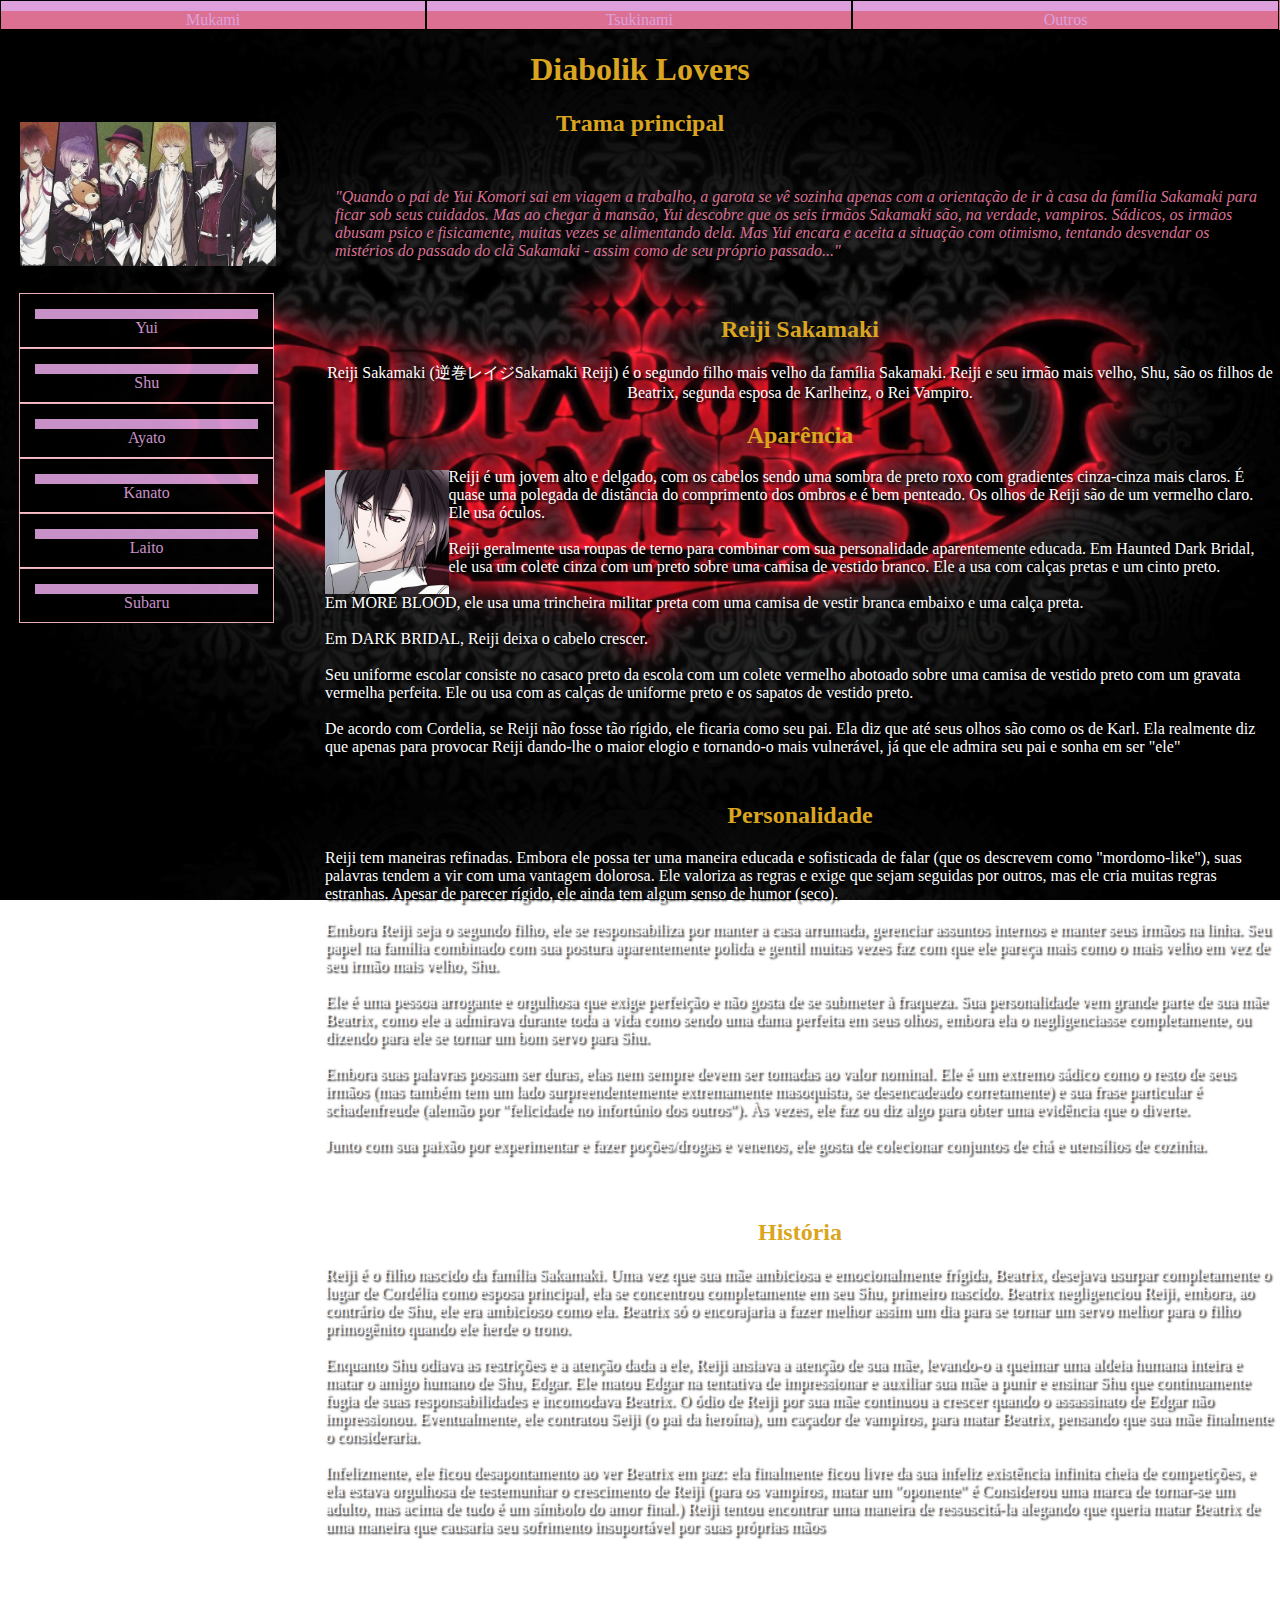
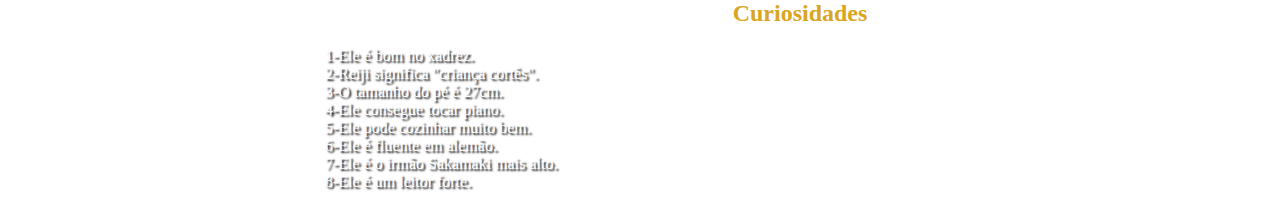
<file: reiji.html>
<!DOCTYPE html>
<html lang="en">

<head>
    <meta charset="UTF-8">
    <meta name="viewport" content="width=device-width, initial-scale=1.0">
    <title>Document</title>
    <link rel="stylesheet" href="paginaDl.css">
</head>

<body>
    <nav class="menu">
        <ul id="lista1">
            <li><a class="estilo" href="mukami.html">Mukami</a></li>
            <li><a class="estilo" href="tsukinami.html">Tsukinami</a></li>
            <li><a class="estilo" href="outros.html">Outros</a></li>
        </ul>
    </nav>

    <h1> Diabolik Lovers </h1>
    <h2> Trama principal</h2>
    <div class="container">
        <p><em>"Quando o pai de Yui Komori sai em viagem a trabalho, a garota se vê sozinha apenas com a orientação de
                ir
                à casa da família Sakamaki para ficar sob seus cuidados. Mas ao chegar à mansão, Yui descobre que os
                seis irmãos Sakamaki são, na verdade, vampiros. Sádicos, os irmãos abusam psico e fisicamente, muitas
                vezes se alimentando dela. Mas Yui encara e aceita a situação com otimismo, tentando desvendar os
                mistérios do passado do clã Sakamaki - assim como de seu próprio passado..."</em>
        </p>

    </div>
    <section>
        <h2>Reiji Sakamaki</h2>
        <p style="text-align: center;">
            Reiji Sakamaki (逆巻レイジSakamaki Reiji) é o segundo filho mais velho da família Sakamaki. Reiji e seu irmão
            mais velho, Shu, são os filhos de Beatrix, segunda esposa de Karlheinz, o Rei Vampiro.</p>

        <h2 style="justify-content:center;">Aparência</h2>
        <p><img src="imagensDL/Reiji Sakamaki.jpeg" style="width: 13%; float: left; transform: translatey(2px);">
            Reiji é um jovem alto e delgado, com os cabelos sendo uma sombra de preto roxo com gradientes cinza-cinza
            mais claros. É quase uma polegada de distância do comprimento dos ombros e é bem penteado. Os olhos de Reiji
            são de um vermelho claro. Ele usa óculos.<br><br>

            Reiji geralmente usa roupas de terno para combinar com sua personalidade aparentemente educada. Em Haunted
            Dark Bridal, ele usa um colete cinza com um preto sobre uma camisa de vestido branco. Ele a usa com calças
            pretas e um cinto preto.<br><br>

            Em MORE BLOOD, ele usa uma trincheira militar preta com uma camisa de vestir branca embaixo e uma calça
            preta.<br><br>

            Em DARK BRIDAL, Reiji deixa o cabelo crescer.<br><br>

            Seu uniforme escolar consiste no casaco preto da escola com um colete vermelho abotoado sobre uma camisa de
            vestido preto com um gravata vermelha perfeita. Ele ou usa com as calças de uniforme preto e os sapatos de
            vestido preto.<br><br>

            De acordo com Cordelia, se Reiji não fosse tão rígido, ele ficaria como seu pai. Ela diz que até seus olhos
            são como os de Karl. Ela realmente diz que apenas para provocar Reiji dando-lhe o maior elogio e tornando-o
            mais vulnerável, já que ele admira seu pai e sonha em ser "ele"
        </p>
    </section>

    <section>
        <h2>Personalidade</h2>
        <p>
            Reiji tem maneiras refinadas. Embora ele possa ter uma maneira educada e sofisticada de falar (que os
            descrevem como "mordomo-like"), suas palavras tendem a vir com uma vantagem dolorosa. Ele valoriza as regras
            e exige que sejam seguidas por outros, mas ele cria muitas regras estranhas. Apesar de parecer rígido,
            ele ainda tem algum senso de humor (seco).<br><br>

            Embora Reiji seja o segundo filho, ele se responsabiliza por manter a casa arrumada, gerenciar assuntos
            internos e manter seus irmãos na linha. Seu papel na família combinado com sua postura aparentemente
            polida e gentil muitas vezes faz com que ele pareça mais como o mais velho em vez de seu irmão
            mais velho, Shu.<br><br>

            Ele é uma pessoa arrogante e orgulhosa que exige perfeição e não gosta de se submeter à fraqueza. Sua
            personalidade vem grande parte de sua mãe Beatrix, como ele a admirava durante toda a vida como sendo
            uma dama perfeita em seus olhos, embora ela o negligenciasse completamente, ou dizendo para ele se
            tornar um bom servo para Shu.<br><br>

            Embora suas palavras possam ser duras, elas nem sempre devem ser tomadas ao valor nominal. Ele é um extremo
            sádico como o resto de seus irmãos (mas também tem um lado surpreendentemente extremamente masoquista, se
            desencadeado corretamente) e sua frase particular é schadenfreude (alemão por "felicidade no infortúnio dos
            outros"). Às vezes, ele faz ou diz algo para obter uma evidência que o diverte.<br><br>

            Junto com sua paixão por experimentar e fazer poções/drogas e venenos, ele gosta de colecionar conjuntos de
            chá e utensílios de cozinha.<br><br>
        </p>
    </section>

    <section>
        <h2> História</h2>
        <p>
            Reiji é o filho nascido da família Sakamaki. Uma vez que sua mãe ambiciosa e emocionalmente frígida,
            Beatrix, desejava usurpar completamente o lugar de Cordélia como esposa principal, ela se concentrou
            completamente em seu Shu, primeiro nascido. Beatrix negligenciou Reiji, embora, ao contrário de Shu,
            ele era ambicioso como ela. Beatrix só o encorajaria a fazer melhor assim um dia para se tornar um
            servo melhor para o filho primogênito quando ele herde o trono.<br><br>

            Enquanto Shu odiava as restrições e a atenção dada a ele, Reiji ansiava a atenção de sua mãe, levando-o a
            queimar uma aldeia humana inteira e matar o amigo humano de Shu, Edgar. Ele matou Edgar na tentativa de
            impressionar e auxiliar sua mãe a punir e ensinar Shu que continuamente fugia de suas responsabilidades e
            incomodava Beatrix. O ódio de Reiji por sua mãe continuou a crescer quando o assassinato de Edgar não
            impressionou. Eventualmente, ele contratou Seiji (o pai da heroína), um caçador de vampiros, para matar
            Beatrix, pensando que sua mãe finalmente o consideraria.<br.<br><br><br>

                Infelizmente, ele ficou desapontamento ao ver Beatrix em paz: ela finalmente ficou livre da sua infeliz
                existência infinita cheia de competições, e ela estava orgulhosa de testemunhar o crescimento de Reiji
                (para os vampiros, matar um "oponente" é Considerou uma marca de tornar-se um adulto, mas acima de
                tudo é um símbolo do amor final.) Reiji tentou encontrar uma maneira de ressuscitá-la alegando que
                queria
                matar Beatrix de uma maneira que causaria seu sofrimento insuportável por suas próprias mãos<br><br>
        </p>
    </section>
    <section>
   <h2>Curiosidades</h2>
   <p>
    1-Ele é bom no xadrez.<br>
    2-Reiji significa "criança cortês".<br>
    3-O tamanho do pé é 27cm.<br>
    4-Ele consegue tocar piano.<br>
    5-Ele pode cozinhar muito bem.<br>
    6-Ele é fluente em alemão.<br>
    7-Ele é o irmão Sakamaki mais alto.<br>
    8-Ele é um leitor forte.</p>
</section>

    </div>
    <img src="imagensDL/Sakamakis.jpeg" width="20%" style="transform: translateX(20px) translateY(-35px); position: fixed;">
    <div id="fix">
        <ul id="lista2" style="transform: translateX(-21px) translateY(120px);">
            <li><a href="index.html">Yui</a></li>
            <li><a href="shu.html">Shu</a></li>
            <li><a href="ayato.html">Ayato</a></li>
            <li><a href="kanato.html">Kanato</a></li>
            <li><a href="laito.html">Laito</a></li>
            <li><a href="subaru.html">Subaru</a></li>
        </ul>
    </div>
</body>
</html>
</file>
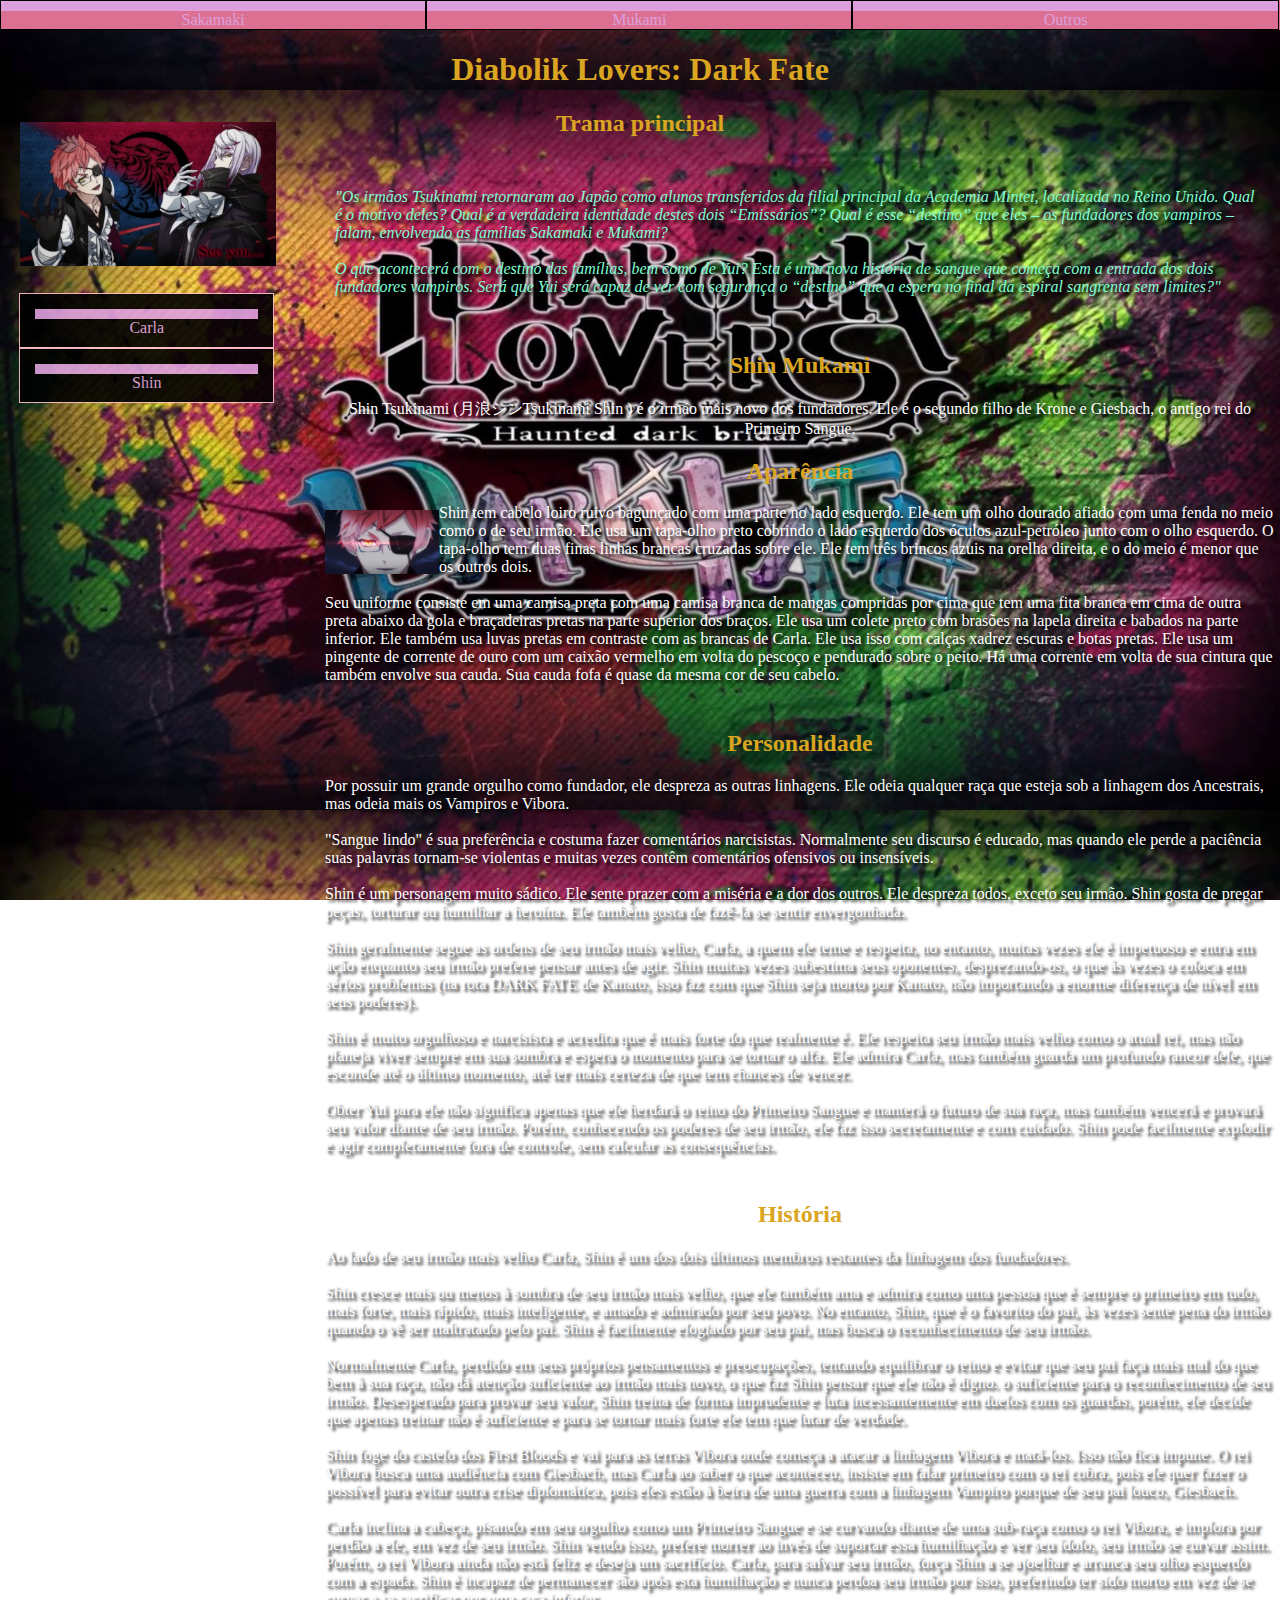
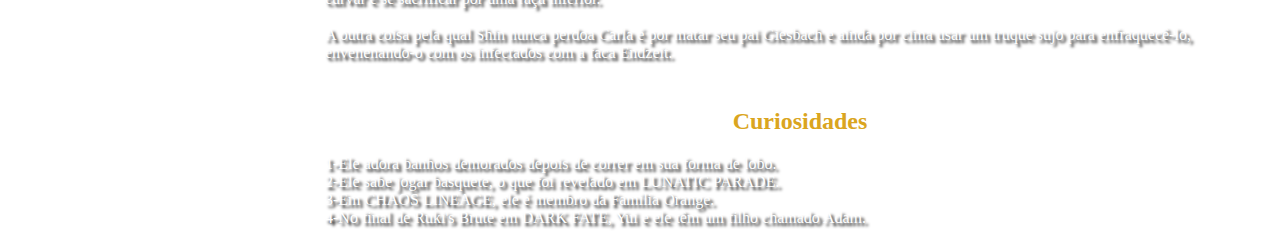
<file: shin.html>
<!DOCTYPE html>
<html lang="en">

<head>
    <meta charset="UTF-8">
    <meta name="viewport" content="width=device-width, initial-scale=1.0">
    <title>Document</title>
    <link rel="stylesheet" href="tsukinami.css">
</head>

<body>
    <nav class="menu">
        <ul id="lista1">
            <li><a class="estilo" href="index.html">Sakamaki</a></li>
            <li><a class="estilo" href="mukami.html">Mukami</a></li>
            <li><a class="estilo" href="outros.html">Outros</a></li>
        </ul>
    </nav>

    <h1> Diabolik Lovers: Dark Fate</h1>
    <h2> Trama principal</h2>
    <div class="container">
        <p><em>"Os irmãos Tsukinami retornaram ao Japão como alunos transferidos da filial principal da Academia Mintei,
            localizada no Reino Unido. Qual é o motivo deles? Qual é a verdadeira identidade destes dois
            “Emissários”?
            Qual é esse “destino” que eles – os fundadores dos vampiros – falam, envolvendo as famílias Sakamaki e
            Mukami?<br><br>

            O que acontecerá com o destino das famílias, bem como de Yui? Esta é uma nova história de sangue que
            começa
            com a entrada dos dois fundadores vampiros. Será que Yui será capaz de ver com segurança o “destino”
            que a espera no final da espiral sangrenta sem
            limites?"</em>
        </p>

    </div>
    <section>
        <h2>Shin Mukami</h2>
        <p style="text-align: center;">
            Shin Tsukinami (月浪シンTsukinami Shin ) é o irmão mais novo dos fundadores. Ele é o segundo filho de Krone e
            Giesbach, o antigo rei do Primeiro Sangue.</p>

        <h2 style="justify-content:center;">Aparência</h2>
        <p><img src="imagensDL/Shin tsuki.jpeg" style="width: 12%; float: left; transform: translatey(6px);">
            Shin tem cabelo loiro ruivo bagunçado com uma parte no lado esquerdo. Ele tem um olho dourado afiado com uma
            fenda no meio como o de seu irmão. Ele usa um tapa-olho preto cobrindo o lado esquerdo dos óculos
            azul-petróleo junto com o olho esquerdo. O tapa-olho tem duas finas linhas brancas cruzadas sobre ele. Ele
            tem três brincos azuis na orelha direita, e o do meio é menor que os outros dois.<br><br>

            Seu uniforme consiste em uma camisa preta com uma camisa branca de mangas compridas por cima que tem uma
            fita branca em cima de outra preta abaixo da gola e braçadeiras pretas na parte superior dos braços. Ele usa
            um colete preto com brasões na lapela direita e babados na parte inferior. Ele também usa luvas pretas em
            contraste com as brancas de Carla. Ele usa isso com calças xadrez escuras e botas pretas. Ele usa um
            pingente de corrente de ouro com um caixão vermelho em volta do pescoço e pendurado sobre o peito. Há uma
            corrente em volta de sua cintura que também envolve sua cauda. Sua cauda fofa é quase da mesma cor de seu
            cabelo.

        </p>
    </section>

    <section>
        <h2>Personalidade</h2>
        <p>Por possuir um grande orgulho como fundador, ele despreza as outras linhagens. Ele odeia qualquer raça que
            esteja sob a linhagem dos Ancestrais, mas odeia mais os Vampiros e Vibora.<br><br>

            "Sangue lindo" é sua preferência e costuma fazer comentários narcisistas. Normalmente seu discurso é
            educado,
            mas quando ele perde a paciência suas palavras tornam-se violentas e muitas vezes contêm comentários
            ofensivos
            ou insensíveis.<br><br>

            Shin é um personagem muito sádico. Ele sente prazer com a miséria e a dor dos outros. Ele despreza todos,
            exceto seu irmão. Shin gosta de pregar peças, torturar ou humilhar a heroína. Ele também gosta de fazê-la
            se sentir envergonhada.<br><br>

            Shin geralmente segue as ordens de seu irmão mais velho, Carla, a quem ele teme e respeita, no entanto,
            muitas vezes ele é impetuoso e entra em ação enquanto seu irmão prefere pensar antes de agir. Shin muitas
            vezes subestima seus oponentes, desprezando-os, o que às vezes o coloca em sérios problemas (na rota DARK
            FATE de Kanato, isso faz com que Shin seja morto por Kanato, não importando a enorme diferença de nível em
            seus poderes).<br><br>

            Shin é muito orgulhoso e narcisista e acredita que é mais forte do que realmente é. Ele respeita seu irmão
            mais velho como o atual rei, mas não planeja viver sempre em sua sombra e espera o momento para se tornar o
            alfa. Ele admira Carla, mas também guarda um profundo rancor dele, que esconde até o último momento, até
            ter mais certeza de que tem chances de vencer.<br><br>

            Obter Yui para ele não significa apenas que ele herdará o reino do Primeiro Sangue e manterá o futuro de sua
            raça, mas também vencerá e provará seu valor diante de seu irmão. Porém, conhecendo os poderes de seu irmão,
            ele faz isso secretamente e com cuidado. Shin pode facilmente explodir e agir completamente fora de
            controle,
            sem calcular as consequências.
        </p>
    </section>

    <section>
        <h2> História</h2>
        <p> Ao lado de seu irmão mais velho Carla, Shin é um dos dois últimos membros restantes da linhagem dos
            fundadores.<br><br>

            Shin cresce mais ou menos à sombra de seu irmão mais velho, que ele também ama e admira como uma pessoa que
            é sempre o primeiro em tudo, mais forte, mais rápido, mais inteligente, e amado e admirado por seu povo. No
            entanto, Shin, que é o favorito do pai, às vezes sente pena do irmão quando o vê ser maltratado pelo pai.
            Shin é facilmente elogiado por seu pai, mas busca o reconhecimento de seu irmão.<br><br>

            Normalmente Carla, perdido em seus próprios pensamentos e preocupações, tentando equilibrar o reino e
            evitar que seu pai faça mais mal do que bem à sua raça, não dá atenção suficiente ao irmão mais novo, o que
            faz Shin pensar que ele não é digno. o suficiente para o reconhecimento de seu irmão. Desesperado para
            provar seu valor, Shin treina de forma imprudente e luta incessantemente em duelos com os guardas, porém,
            ele decide que apenas treinar não é suficiente e para se tornar mais forte ele tem que lutar de verdade.<br><br>

            Shin foge do castelo dos First Bloods e vai para as terras Vibora onde começa a atacar a linhagem Vibora e
            matá-los. Isso não fica impune. O rei Vibora busca uma audiência com Giesbach, mas Carla ao saber o que
            aconteceu, insiste em falar primeiro com o rei cobra, pois ele quer fazer o possível para evitar outra crise
            diplomática, pois eles estão à beira de uma guerra com a linhagem Vampiro porque de seu pai louco, Giesbach.<br><br>

            Carla inclina a cabeça, pisando em seu orgulho como um Primeiro Sangue e se curvando diante de uma sub-raça
            como o rei Vibora, e implora por perdão a ele, em vez de seu irmão. Shin vendo isso, prefere morrer ao invés
            de suportar essa humilhação e ver seu ídolo, seu irmão se curvar assim. Porém, o rei Vibora ainda não está
            feliz e deseja um sacrifício. Carla, para salvar seu irmão, força Shin a se ajoelhar e arranca seu olho
            esquerdo com a espada. Shin é incapaz de permanecer são após esta humilhação e nunca perdoa seu irmão por
            isso, preferindo ter sido morto em vez de se curvar e se sacrificar por uma raça inferior.<br><br>

            A outra coisa pela qual Shin nunca perdoa Carla é por matar seu pai Giesbach e ainda por cima usar um truque
            sujo para enfraquecê-lo, envenenando-o com os infectados com a faca Endzeit.</p>
    </section>
    </p>

    <section>
        <h2>Curiosidades</h2>
        <p>
            1-Ele adora banhos demorados depois de correr em sua forma de lobo.<br>
            2-Ele sabe jogar basquete, o que foi revelado em LUNATIC PARADE.<br>
            3-Em CHAOS LINEAGE, ele é membro da Família Orange.<br>
            4-No final de Ruki's Brute em DARK FATE, Yui e ele têm um filho chamado Adam.</p>
    </section>

    </div>
    <img src="imagensDL/Shin Tsukinami , Carla Tsukinami.jpeg" width="20%"
        style="transform: translateX(20px) translateY(-35px); position: fixed;">
    <div id="fix">
        <ul id="lista2" style="transform: translateX(-21px) translateY(120px);">
            <li><a href="tsukinami.html">Carla</a></li>
            <li><a href="shin.html">Shin</a></li>
        </ul>
</body>

</html>
</file>
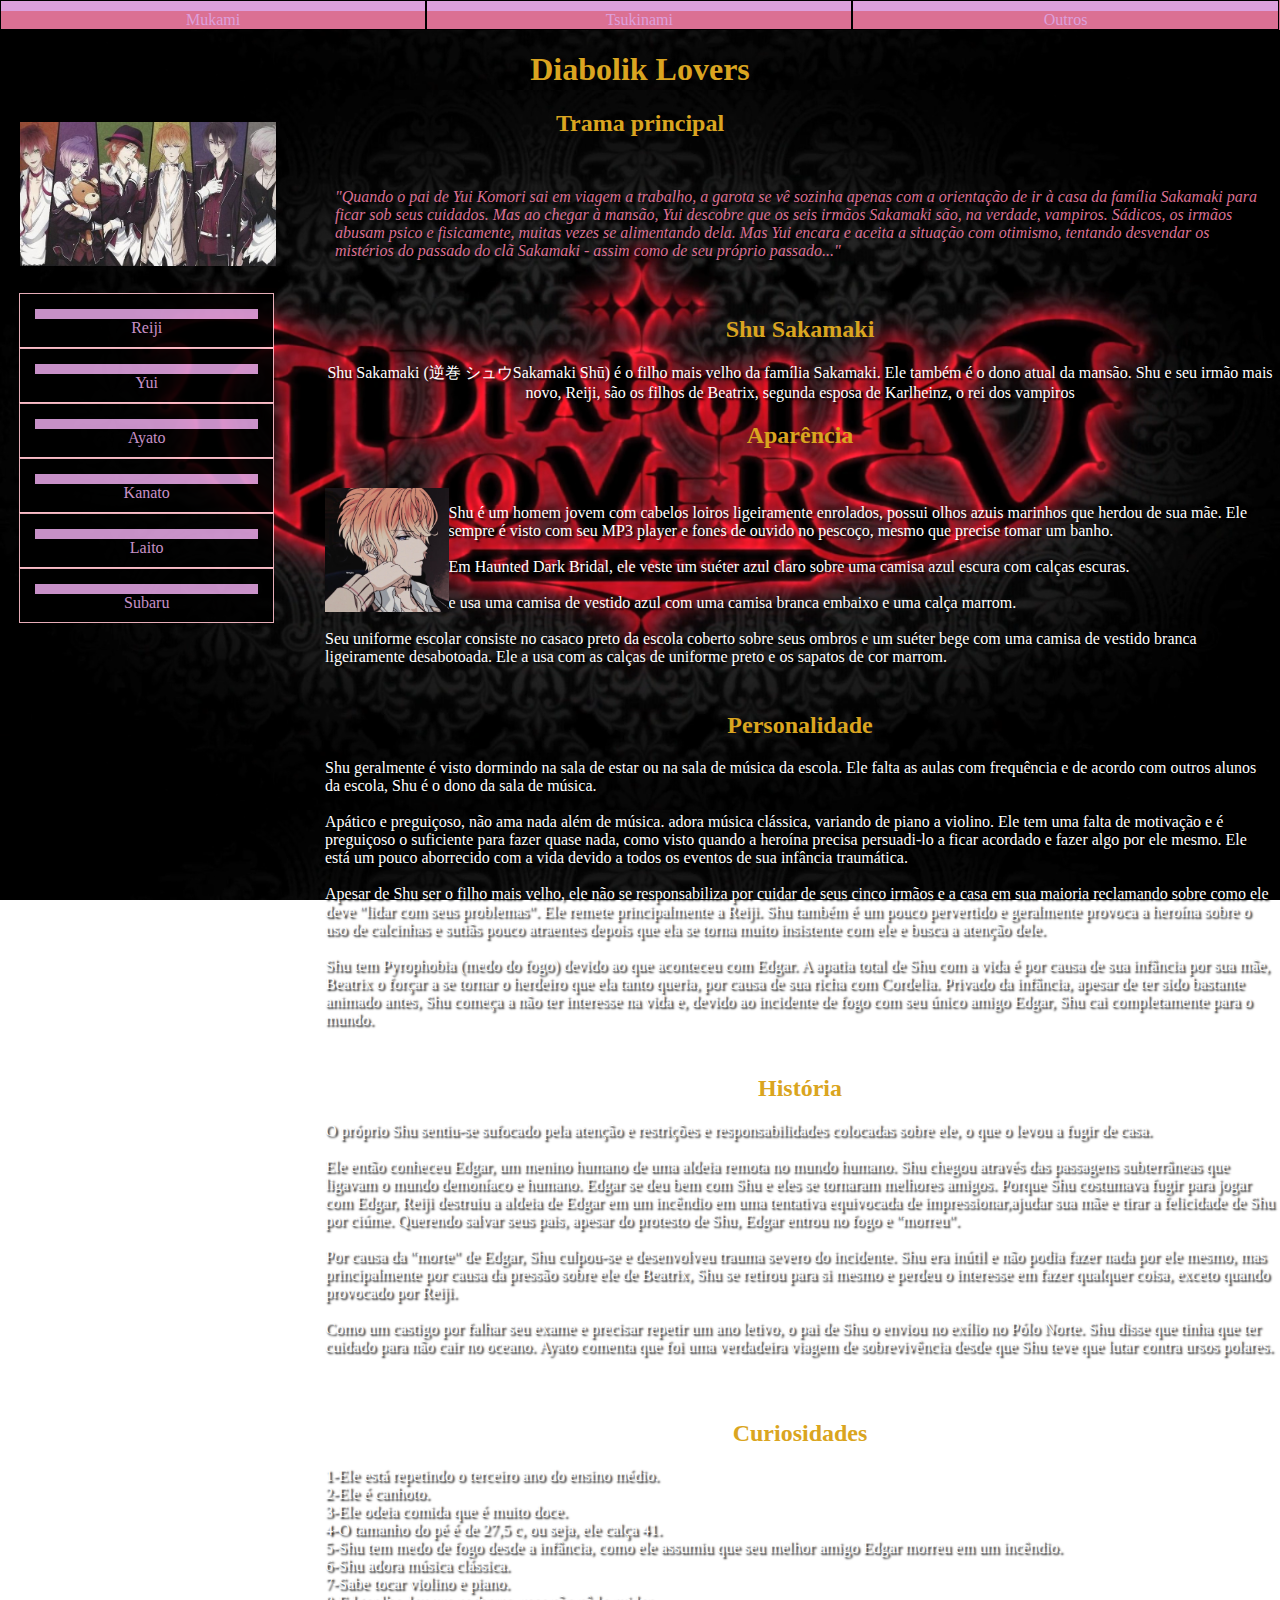
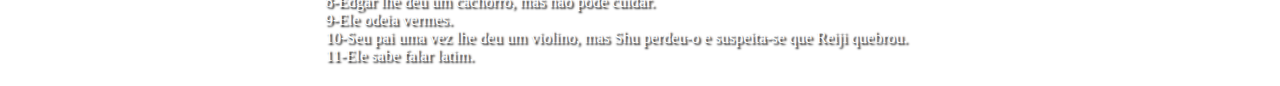
<file: shu.html>
<!DOCTYPE html>
<html lang="en">

<head>
    <meta charset="UTF-8">
    <meta name="viewport" content="width=device-width, initial-scale=1.0">
    <title>Document</title>
    <link rel="stylesheet" href="paginaDl.css">
</head>

<body>
    <nav class="menu">
        <ul id="lista1">
            <li><a class="estilo" href="mukami.html">Mukami</a></li>
            <li><a class="estilo" href="tsukinami.html">Tsukinami</a></li>
            <li><a class="estilo" href="outros.html">Outros</a></li>
        </ul>
    </nav>

    <h1> Diabolik Lovers </h1>
    <h2> Trama principal</h2>
    <div class="container">
        <p><em>"Quando o pai de Yui Komori sai em viagem a trabalho, a garota se vê sozinha apenas com a orientação de
                ir
                à casa da família Sakamaki para ficar sob seus cuidados. Mas ao chegar à mansão, Yui descobre que os
                seis irmãos Sakamaki são, na verdade, vampiros. Sádicos, os irmãos abusam psico e fisicamente, muitas
                vezes se alimentando dela. Mas Yui encara e aceita a situação com otimismo, tentando desvendar os
                mistérios do passado do clã Sakamaki - assim como de seu próprio passado..."</em>
        </p>

    </div>
    <section>
        <h2>Shu Sakamaki</h2>
        <p style="text-align: center;">
            Shu Sakamaki (逆巻 シュウSakamaki Shū) é o filho mais velho da família Sakamaki. Ele também é o dono atual da
            mansão. Shu e seu irmão mais novo, Reiji, são os filhos de Beatrix, segunda esposa de Karlheinz, o rei dos
            vampiros</p>

        <h2 style="justify-content:center;">Aparência</h2>
        <p><img src="imagensDL/Shuu Sakamaki.jpeg" style="width: 13%; float: left; transform: translatey(20px);">
            <br><br>
            Shu é um homem jovem com cabelos loiros ligeiramente enrolados, possui olhos azuis marinhos que herdou de
            sua mãe. Ele sempre é visto com seu MP3 player e fones de ouvido no pescoço, mesmo que precise tomar um
            banho.<br><br>

            Em Haunted Dark Bridal, ele veste um suéter azul claro sobre uma camisa azul escura com calças
            escuras.<br><br>

            Em More Blood, ele usa uma camisa de vestido azul com uma camisa branca embaixo e uma calça marrom.<br><br>

            Seu uniforme escolar consiste no casaco preto da escola coberto sobre seus ombros e um suéter bege com uma
            camisa de vestido branca ligeiramente desabotoada. Ele a usa com as calças de uniforme preto e os sapatos de
            cor marrom.
        </p>
    </section>

    <section>
        <h2>Personalidade</h2>
        <p>
            Shu geralmente é visto dormindo na sala de estar ou na sala de música da escola. Ele falta as aulas com
            frequência e de acordo com outros alunos da escola, Shu é o dono da sala de música.<br><br>

            Apático e preguiçoso, não ama nada além de música. adora música clássica, variando de piano a
            violino. Ele tem uma falta de motivação e é preguiçoso o suficiente para fazer quase nada, como visto quando
            a heroína precisa persuadi-lo a ficar acordado e fazer algo por ele mesmo. Ele está um pouco aborrecido com
            a vida devido a todos os eventos de sua infância traumática.<br><br>

            Apesar de Shu ser o filho mais velho, ele não se responsabiliza por cuidar de seus cinco irmãos e a casa em
            sua maioria reclamando sobre como ele deve "lidar com seus problemas". Ele remete principalmente a Reiji.
            Shu também é um pouco pervertido e geralmente provoca a heroína sobre o uso de calcinhas e sutiãs pouco
            atraentes depois que ela se torna muito insistente com ele e busca a atenção dele.<br><br>

            Shu tem Pyrophobia (medo do fogo) devido ao que aconteceu com Edgar. A apatia total de Shu com a vida é por
            causa de sua infância por sua mãe, Beatrix o forçar a se tornar o herdeiro que ela tanto queria, por causa
            de
            sua richa com Cordelia. Privado da infância, apesar de ter sido bastante animado antes, Shu começa a não ter
            interesse na vida e, devido ao incidente de fogo com seu único amigo Edgar, Shu cai completamente para o
            mundo.
        </p>
    </section>

    <section>
        <h2> História</h2>
        <p>
            O próprio Shu sentiu-se sufocado pela atenção e restrições e responsabilidades colocadas sobre ele, o que o
            levou a fugir de casa.<br><br>

            Ele então conheceu Edgar, um menino humano de uma aldeia remota no mundo humano. Shu chegou através das
            passagens subterrâneas que ligavam o mundo demoníaco e humano. Edgar se deu bem com Shu e eles se tornaram
            melhores amigos. Porque Shu costumava fugir para jogar com Edgar, Reiji destruiu a aldeia de Edgar em um
            incêndio em uma tentativa equivocada de impressionar,ajudar sua mãe e tirar a felicidade de Shu por
            ciúme. Querendo salvar seus pais, apesar do protesto de Shu, Edgar entrou no fogo e "morreu".<br><br>

            Por causa da "morte" de Edgar, Shu culpou-se e desenvolveu trauma severo do incidente. Shu era inútil 
            e não podia fazer nada por ele mesmo, mas principalmente por causa da pressão sobre ele de Beatrix, 
            Shu se retirou para si mesmo e perdeu o interesse em fazer qualquer coisa, exceto quando provocado por Reiji.<br><br>

            Como um castigo por falhar seu exame e precisar repetir um ano letivo, o pai de Shu o enviou no exílio no
            Pólo Norte. Shu disse que tinha que ter cuidado para não cair no oceano. Ayato comenta que foi uma
            verdadeira viagem de sobrevivência desde que Shu teve que lutar contra ursos polares.<br><br>
        </p>
    </section>
    <section>
        <h2>Curiosidades</h2>
        <p>
            1-Ele está repetindo o terceiro ano do ensino médio.<br>
            2-Ele é canhoto.<br>
            3-Ele odeia comida que é muito doce.<br>
            4-O tamanho do pé é de 27,5 c, ou seja, ele calça 41.<br>
            5-Shu tem medo de fogo desde a infância, como ele assumiu que seu melhor amigo Edgar morreu em um incêndio.<br>
            6-Shu adora música clássica.<br>
            7-Sabe tocar violino e piano.<br>
            8-Edgar lhe deu um cachorro, mas não pôde cuidar.<br>
            9-Ele odeia vermes.<br>
            10-Seu pai uma vez lhe deu um violino, mas Shu perdeu-o e suspeita-se que Reiji quebrou.<br>
            11-Ele sabe falar latim.</p>
    </section>

    </div>
    <img src="imagensDL/Sakamakis.jpeg" width="20%" style="transform: translateX(20px) translateY(-35px); position: fixed;">
    <div id="fix">
        <ul id="lista2" style="transform: translateX(-21px) translateY(120px);">
            <li><a href="reiji.html">Reiji</a></li>
            <li><a href="index.html">Yui</a></li>
            <li><a href="ayato.html">Ayato</a></li>
            <li><a href="kanato.html">Kanato</a></li>
            <li><a href="laito.html">Laito</a></li>
            <li><a href="subaru.html">Subaru</a></li>
        </ul>
    </div>
</body>
</html>
</file>
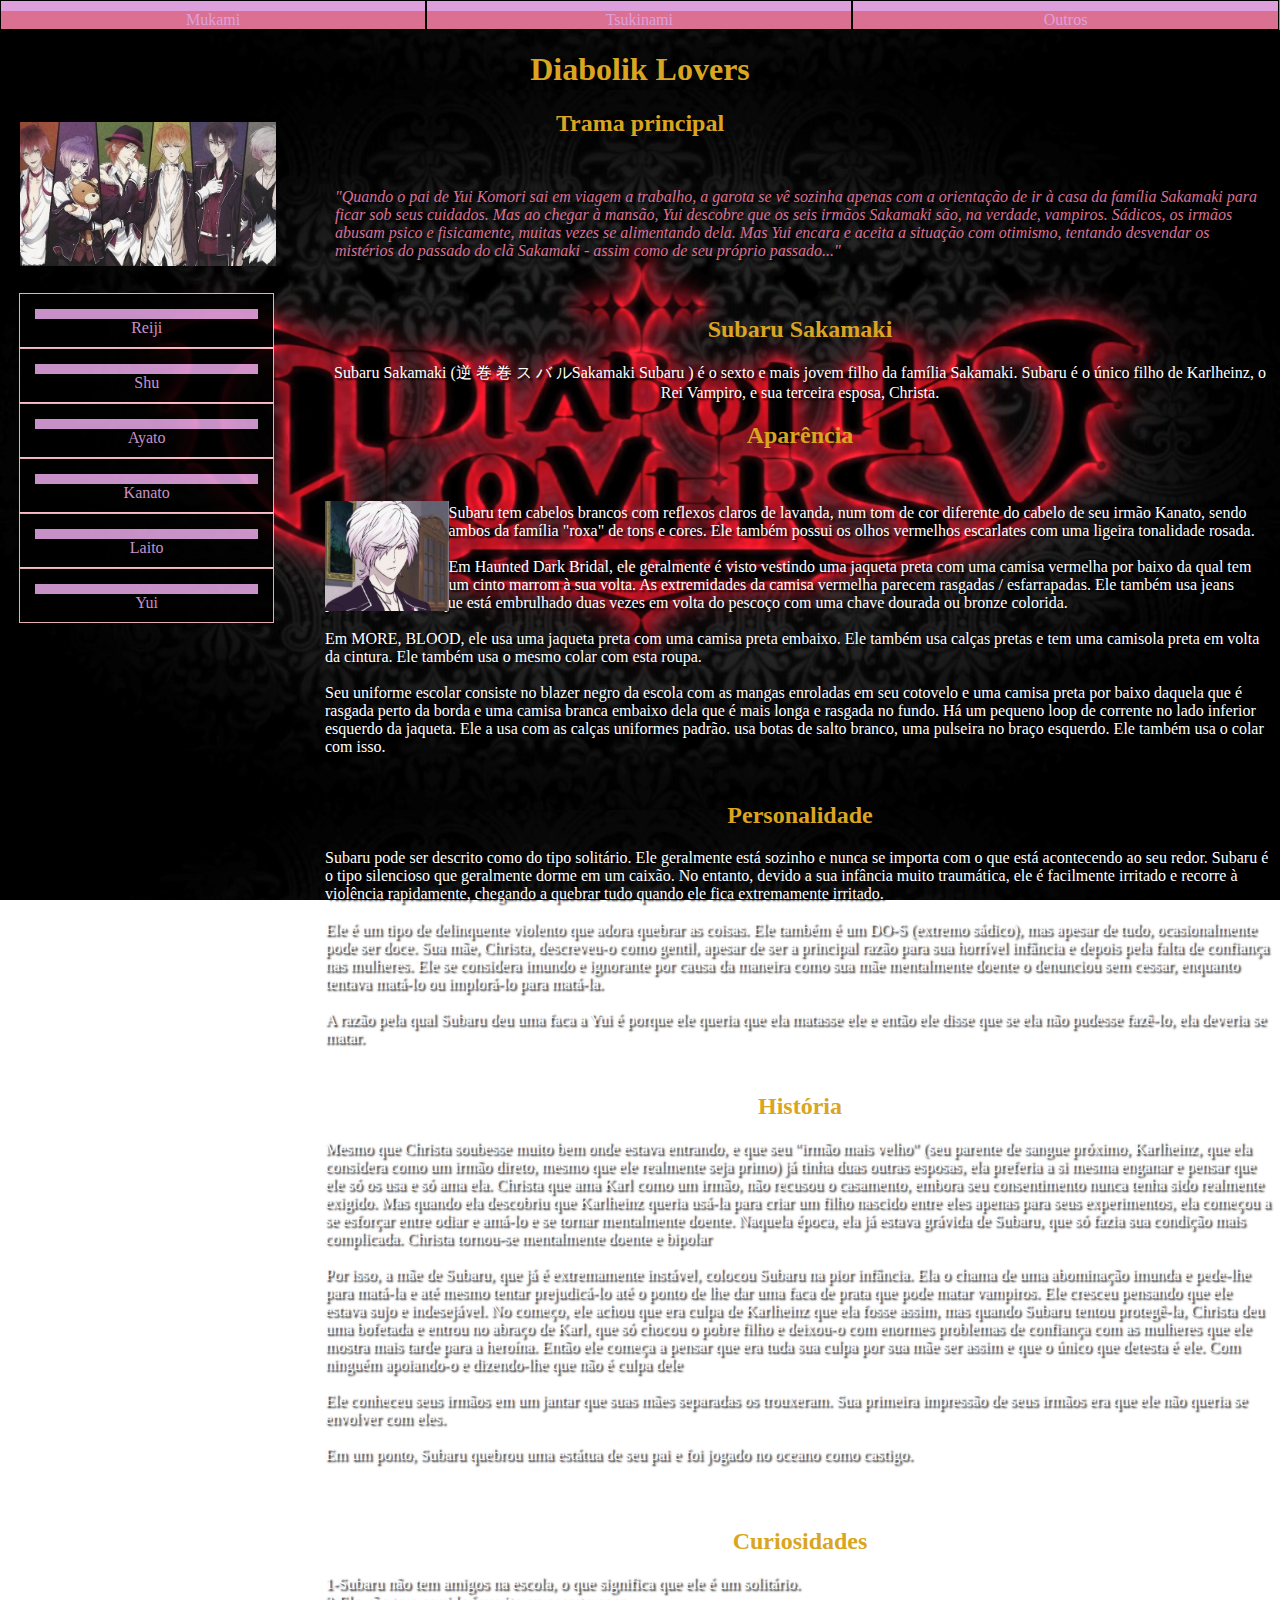
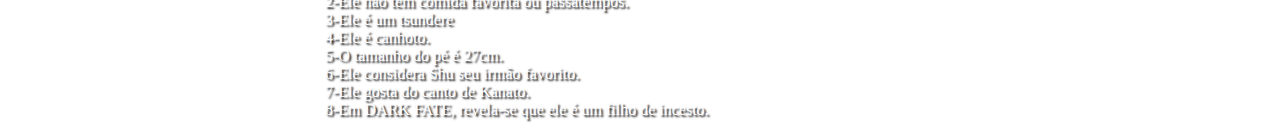
<file: subaru.html>
<!DOCTYPE html>
<html lang="en">

<head>
    <meta charset="UTF-8">
    <meta name="viewport" content="width=device-width, initial-scale=1.0">
    <title>Document</title>
    <link rel="stylesheet" href="paginaDl.css">
</head>

<body>
    <nav class="menu">
        <ul id="lista1">
            <li><a class="estilo" href="mukami.html">Mukami</a></li>
            <li><a class="estilo" href="tsukinami.html">Tsukinami</a></li>
            <li><a class="estilo" href="outros.html">Outros</a></li>
        </ul>
    </nav>

    <h1> Diabolik Lovers </h1>
    <h2> Trama principal</h2>
    <div class="container">
        <p><em>"Quando o pai de Yui Komori sai em viagem a trabalho, a garota se vê sozinha apenas com a orientação de
                ir
                à casa da família Sakamaki para ficar sob seus cuidados. Mas ao chegar à mansão, Yui descobre que os
                seis irmãos Sakamaki são, na verdade, vampiros. Sádicos, os irmãos abusam psico e fisicamente, muitas
                vezes se alimentando dela. Mas Yui encara e aceita a situação com otimismo, tentando desvendar os
                mistérios do passado do clã Sakamaki - assim como de seu próprio passado..."</em>
        </p>

    </div>
    <section>
        <h2>Subaru Sakamaki</h2>
        <p style="text-align: center;">
            Subaru Sakamaki (逆 巻 巻 ス バ ルSakamaki Subaru ) é o sexto e mais jovem filho da família Sakamaki. Subaru é o
            único filho de Karlheinz, o Rei Vampiro, e sua terceira esposa, Christa.</p>

        <h2 style="justify-content:center;">Aparência</h2>
        <p><img src="imagensDL/Subaru Sakamaki.jpeg" style="width: 13%; float: left; transform: translatey(33px);">
            <br><br>
            Subaru tem cabelos brancos com reflexos claros de lavanda, num tom de cor diferente do cabelo de seu irmão
            Kanato, sendo ambos da família "roxa" de tons e cores. Ele também possui os olhos vermelhos escarlates com
            uma ligeira tonalidade rosada.<br><br>

            Em Haunted Dark Bridal, ele geralmente é visto vestindo uma jaqueta preta com uma camisa vermelha por baixo
            da qual tem um cinto marrom à sua volta. As extremidades da camisa vermelha parecem rasgadas / esfarrapadas.
            Ele também usa jeans pretos e um colar que está embrulhado duas vezes em volta do pescoço com uma chave
            dourada ou bronze colorida.<br><br>

            Em MORE, BLOOD, ele usa uma jaqueta preta com uma camisa preta embaixo. Ele também usa calças pretas e tem
            uma camisola preta em volta da cintura. Ele também usa o mesmo colar com esta roupa.<br><br>

            Seu uniforme escolar consiste no blazer negro da escola com as mangas enroladas em seu cotovelo e uma camisa
            preta por baixo daquela que é rasgada perto da borda e uma camisa branca embaixo dela que é mais longa e rasgada 
            no fundo. Há um pequeno loop de corrente no lado inferior esquerdo da jaqueta. Ele a usa com as calças uniformes 
            padrão. usa botas de salto branco, uma pulseira no braço esquerdo. Ele também usa o colar com isso.


        </p>
    </section>

    <section>
        <h2>Personalidade</h2>
        <p>
            Subaru pode ser descrito como do tipo solitário. Ele geralmente está sozinho e nunca se importa com o que
            está acontecendo ao seu redor. Subaru é o tipo silencioso que geralmente dorme em um caixão. No entanto, 
            devido a sua infância muito traumática, ele é facilmente irritado e recorre à violência rapidamente, 
            chegando a quebrar tudo quando ele fica extremamente irritado.<br><br>

            Ele é um tipo de delinquente violento que adora quebrar as coisas. Ele também é um DO-S (extremo
            sádico), mas apesar de tudo, ocasionalmente pode ser doce. Sua mãe, Christa, descreveu-o como gentil, apesar
            de ser a principal razão para sua horrível infância e depois pela falta de confiança nas mulheres. Ele se
            considera imundo e ignorante por causa da maneira como sua mãe mentalmente doente o denunciou sem cessar,
            enquanto tentava matá-lo ou implorá-lo para matá-la.<br><br>

            A razão pela qual Subaru deu uma faca a Yui é porque ele queria que ela matasse ele e então ele disse que se
            ela não pudesse fazê-lo, ela deveria se matar.
        </p>
    </section>

    <section>
        <h2> História</h2>
        <p>
            Mesmo que Christa soubesse muito bem onde estava entrando, e que seu "irmão mais velho" (seu parente de
            sangue próximo, Karlheinz, que ela considera como um irmão direto, mesmo que ele realmente seja primo) já
            tinha duas outras esposas, ela preferia a si mesma enganar e pensar que ele só os usa e só ama ela. Christa
            que ama Karl como um irmão, não recusou o casamento, embora seu consentimento nunca tenha sido realmente
            exigido. Mas quando ela descobriu que Karlheinz queria usá-la para criar um filho nascido entre eles apenas 
            para seus experimentos, ela começou a se esforçar entre odiar e amá-lo e se tornar mentalmente doente. 
            Naquela época, ela já estava grávida de Subaru, que só fazia sua condição mais complicada. Christa
            tornou-se mentalmente doente e bipolar<br><br>

            Por isso, a mãe de Subaru, que já é extremamente instável, colocou Subaru na pior infância. Ela o chama de
            uma abominação imunda e pede-lhe para matá-la e até mesmo tentar prejudicá-lo até o ponto de lhe dar uma
            faca de prata que pode matar vampiros. Ele cresceu pensando que ele estava sujo e indesejável. No começo,
            ele achou que era culpa de Karlheinz que ela fosse assim, mas quando Subaru tentou protegê-la, Christa deu
            uma bofetada e entrou no abraço de Karl, que só chocou o pobre filho e deixou-o com enormes problemas de
            confiança com as mulheres que ele mostra mais tarde para a heroína. Então ele começa a pensar que era tuda sua
            culpa por sua mãe ser assim e que o único que detesta é ele. Com ninguém apoiando-o e dizendo-lhe que não é
            culpa dele<br><br>

            Ele conheceu seus irmãos em um jantar que suas mães separadas os trouxeram. Sua primeira impressão de seus
            irmãos era que ele não queria se envolver com eles.<br><br>

            Em um ponto, Subaru quebrou uma estátua de seu pai e foi jogado no oceano como castigo.<br><br>
        </p>
    </section>
    <section>
        <h2>Curiosidades</h2>
        <p>
            1-Subaru não tem amigos na escola, o que significa que ele é um solitário.<br>
            2-Ele não tem comida favorita ou passatempos.<br>
            3-Ele é um tsundere<br>
            4-Ele é canhoto.<br>
            5-O tamanho do pé é 27cm.<br>
            6-Ele considera Shu seu irmão favorito.<br>
            7-Ele gosta do canto de Kanato.<br>
            8-Em DARK FATE, revela-se que ele é um filho de incesto.
    </section>

    </div>
    <img src="imagensDL/Sakamakis.jpeg" width="20%" style="transform: translateX(20px) translateY(-35px); position: fixed;">
    <div id="fix">
        <ul id="lista2" style="transform: translateX(-21px) translateY(120px);">
            <li><a href="reiji.html">Reiji</a></li>
            <li><a href="shu.html">Shu</a></li>
            <li><a href="ayato.html">Ayato</a></li>
            <li><a href="kanato.html">Kanato</a></li>
            <li><a href="laito.html">Laito</a></li>
            <li><a href="index.html">Yui</a></li>
        </ul>
</body>

</html>
</file>
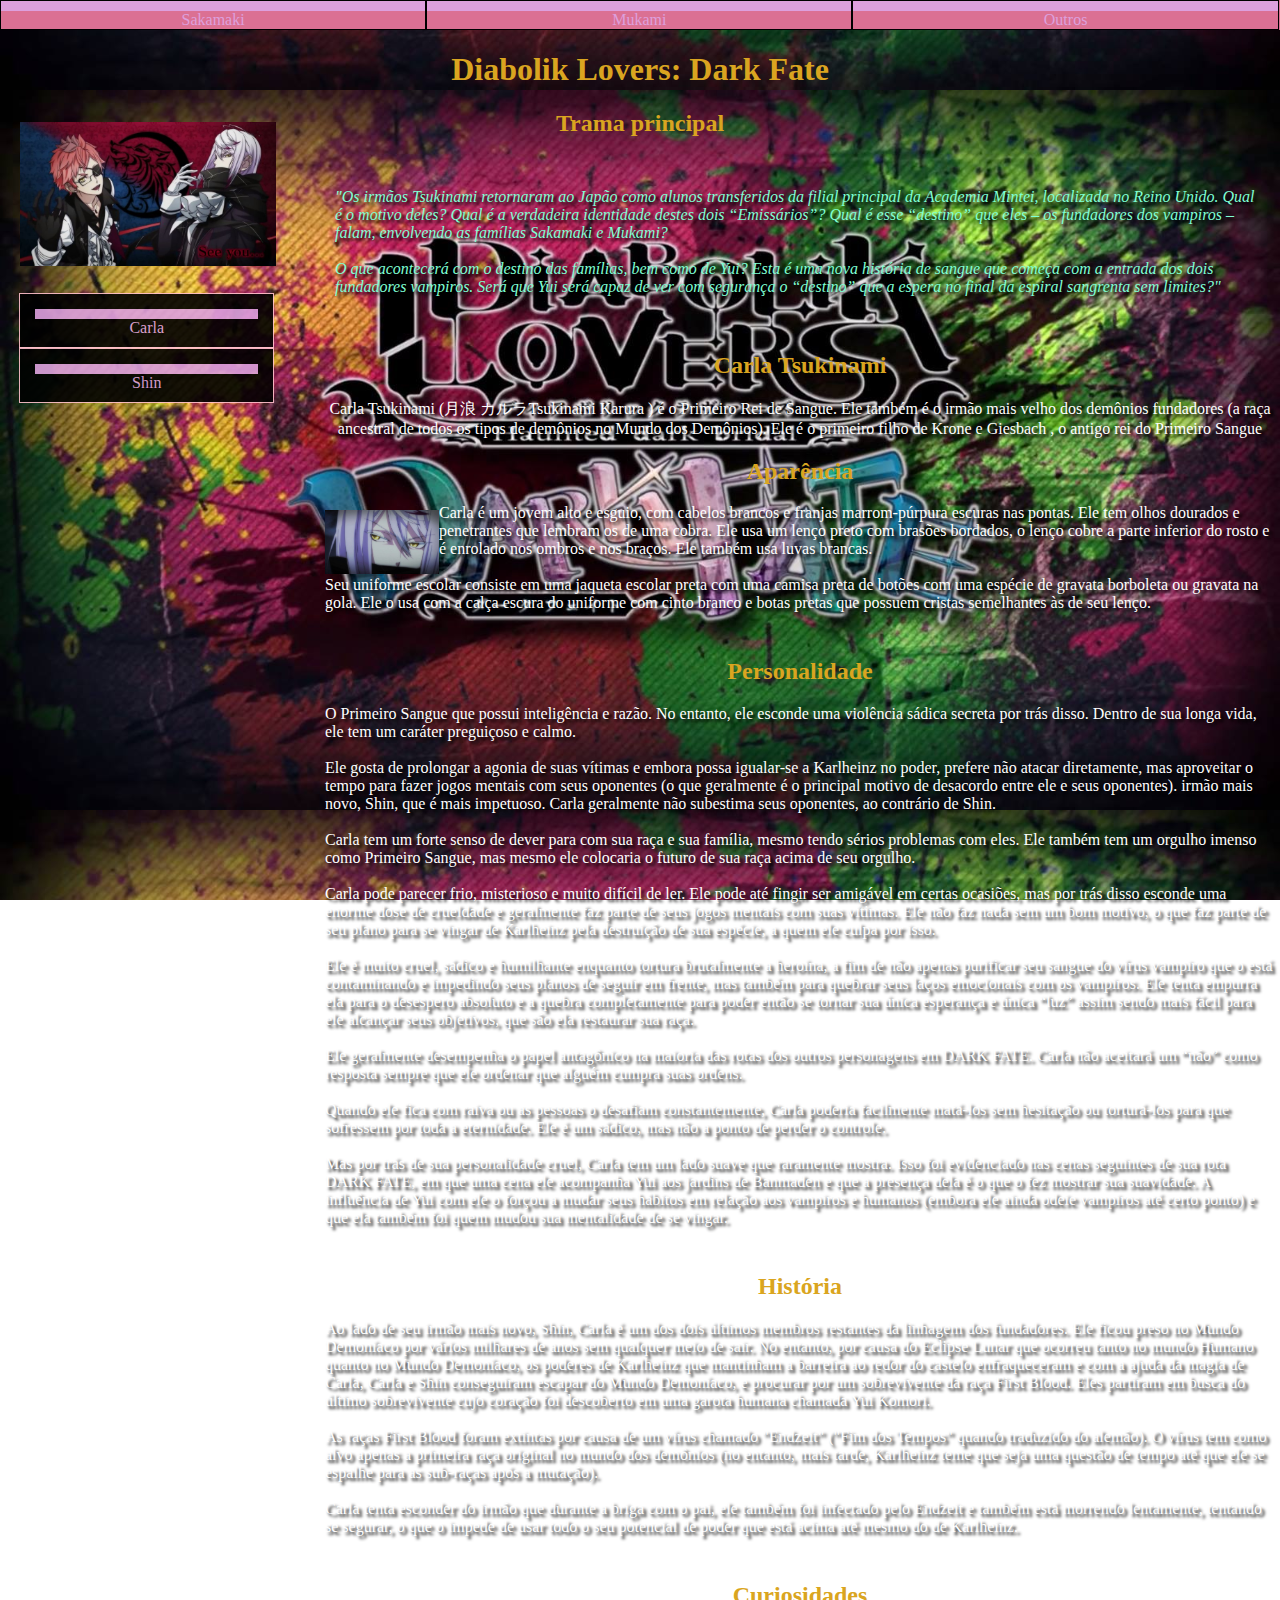
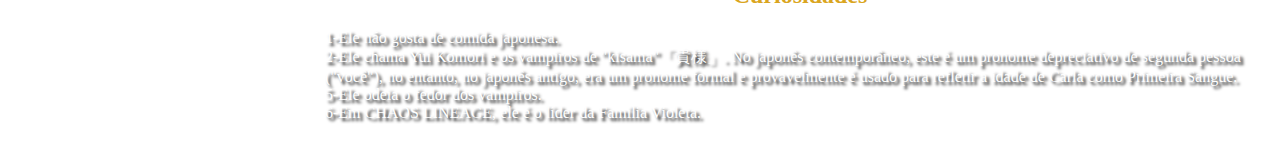
<file: tsukinami.html>
<!DOCTYPE html>
<html lang="en">

<head>
    <meta charset="UTF-8">
    <meta name="viewport" content="width=device-width, initial-scale=1.0">
    <title>Document</title>
    <link rel="stylesheet" href="tsukinami.css">
</head>

<body>
    <nav class="menu">
        <ul id="lista1">
            <li><a class="estilo" href="index.html">Sakamaki</a></li>
            <li><a class="estilo" href="mukami.html">Mukami</a></li>
            <li><a class="estilo" href="outros.html">Outros</a></li>
        </ul>
    </nav>

    <h1> Diabolik Lovers: Dark Fate</h1>
    <h2> Trama principal</h2>
    <div class="container">
        <p><em>"Os irmãos Tsukinami retornaram ao Japão como alunos transferidos da filial principal da Academia Mintei,
                localizada no Reino Unido. Qual é o motivo deles? Qual é a verdadeira identidade destes dois
                “Emissários”?
                Qual é esse “destino” que eles – os fundadores dos vampiros – falam, envolvendo as famílias Sakamaki e
                Mukami?<br><br>

                O que acontecerá com o destino das famílias, bem como de Yui? Esta é uma nova história de sangue que
                começa
                com a entrada dos dois fundadores vampiros. Será que Yui será capaz de ver com segurança o “destino”
                que a espera no final da espiral sangrenta sem
                limites?"</em>
        </p>

    </div>
    <section>
        <h2>Carla Tsukinami</h2>
        <p style="text-align: center;">
            Carla Tsukinami (月浪 カルラTsukinami Karura ) é o Primeiro Rei de Sangue. Ele também é o irmão mais velho dos
            demônios fundadores (a raça ancestral de todos os tipos de demônios no Mundo dos Demônios). Ele é o primeiro
            filho de Krone e Giesbach , o antigo rei do Primeiro Sangue</p>

        <h2 style="justify-content:center;">Aparência</h2>
        <p><img src="imagensDL/Carla Tsukinami.jpeg" style="width: 12%; float: left; transform: translatey(6px);">
            Carla é um jovem alto e esguio, com cabelos brancos e franjas marrom-púrpura escuras nas pontas. Ele tem
            olhos dourados e penetrantes que lembram os de uma cobra. Ele usa um lenço preto com brasões bordados, o
            lenço cobre a parte inferior do rosto e é enrolado nos ombros e nos braços. Ele também usa luvas brancas.
            <br><br>

            Seu uniforme escolar consiste em uma jaqueta escolar preta com uma camisa preta de botões com uma espécie de
            gravata borboleta ou gravata na gola. Ele o usa com a calça escura do uniforme com cinto branco e botas
            pretas que possuem cristas semelhantes às de seu lenço.
        </p>
    </section>

    <section>
        <h2>Personalidade</h2>
        <p>O Primeiro Sangue que possui inteligência e razão. No entanto, ele esconde uma violência sádica secreta por
            trás disso. Dentro de sua longa vida, ele tem um caráter preguiçoso e calmo.<br><br>

            Ele gosta de prolongar a agonia de suas vítimas e embora possa igualar-se a Karlheinz no poder, prefere não
            atacar diretamente, mas aproveitar o tempo para fazer jogos mentais com seus oponentes (o que geralmente é o
            principal motivo de desacordo entre ele e seus oponentes). irmão mais novo, Shin, que é mais impetuoso.
            Carla geralmente não subestima seus oponentes, ao contrário de Shin.<br><br>

            Carla tem um forte senso de dever para com sua raça e sua família, mesmo tendo sérios problemas com eles.
            Ele também tem um orgulho imenso como Primeiro Sangue, mas mesmo ele colocaria o futuro de sua raça acima de
            seu orgulho.<br><br>

            Carla pode parecer frio, misterioso e muito difícil de ler. Ele pode até fingir ser amigável em certas
            ocasiões, mas por trás disso esconde uma enorme dose de crueldade e geralmente faz parte de seus jogos
            mentais com suas vítimas. Ele não faz nada sem um bom motivo, o que faz parte de seu plano para se vingar de
            Karlheinz pela destruição de sua espécie, a quem ele culpa por isso.<br><br>

            Ele é muito cruel, sádico e humilhante enquanto tortura brutalmente a heroína, a fim de não apenas purificar
            seu sangue do vírus vampiro que o está contaminando e impedindo seus planos de seguir em frente, mas também
            para quebrar seus laços emocionais com os vampiros. Ele tenta empurra ela para o desespero absoluto e a
            quebra completamente para poder então se tornar sua única esperança e única “luz” assim sendo mais fácil
            para
            ele alcançar seus objetivos, que são ela restaurar sua raça.<br><br>

            Ele geralmente desempenha o papel antagônico na maioria das rotas dos outros personagens em DARK FATE. Carla
            não aceitará um “não” como resposta sempre que ele ordenar que alguém cumpra suas ordens.<br><br>

            Quando ele fica com raiva ou as pessoas o desafiam constantemente, Carla poderia facilmente matá-los sem
            hesitação ou torturá-los para que sofressem por toda a eternidade. Ele é um sádico, mas não a ponto de
            perder o controle.<br><br>

            Mas por trás de sua personalidade cruel, Carla tem um lado suave que raramente mostra. Isso foi evidenciado
            nas cenas seguintes de sua rota DARK FATE, em que uma cena ele acompanha Yui aos jardins de Banmaden e que a
            presença dela é o que o fez mostrar sua suavidade. A influência de Yui com ele o forçou a mudar seus hábitos
            em relação aos vampiros e humanos (embora ele ainda odeie vampiros até certo ponto) e que ela também foi
            quem mudou sua mentalidade de se vingar.</p>
    </section>

    <section>
        <h2> História</h2>
        <p> Ao lado de seu irmão mais novo, Shin, Carla é um dos dois últimos membros restantes da linhagem dos
            fundadores. Ele ficou preso no Mundo Demoníaco por vários milhares de anos sem qualquer meio de sair. No
            entanto, por causa do Eclipse Lunar que ocorreu tanto no mundo Humano quanto no Mundo Demoníaco, os poderes
            de Karlheinz que mantinham a barreira ao redor do castelo enfraqueceram e com a ajuda da magia de Carla,
            Carla e Shin conseguiram escapar do Mundo Demoníaco, e procurar por um sobrevivente da raça First Blood.
            Eles partiram em busca do último sobrevivente cujo coração foi descoberto em uma garota humana chamada Yui
            Komori.<br><br>

            As raças First Blood foram extintas por causa de um vírus chamado "Endzeit" ("Fim dos Tempos" quando
            traduzido do alemão). O vírus tem como alvo apenas a primeira raça original no mundo dos demônios (no
            entanto, mais tarde, Karlheinz teme que seja uma questão de tempo até que ele se espalhe para as sub-raças
            após a mutação).<br><br>

            Carla tenta esconder do irmão que durante a briga com o pai, ele também foi infectado pelo Endzeit e também
            está morrendo lentamente, tentando se segurar, o que o impede de usar todo o seu potencial de poder que está
            acima até mesmo do de Karlheinz.</p>
    </section>
    </p>

    <section>
        <h2>Curiosidades</h2>
        <p>
            1-Ele não gosta de comida japonesa.<br>
            2-Ele chama Yui Komori e os vampiros de "kisama"「貴様」. No japonês contemporâneo, este é um pronome depreciativo
            de segunda pessoa ("você"), no entanto, no japonês antigo, era um pronome formal e provavelmente é usado
            para refletir a idade de Carla como Primeira Sangue.<br>
            5-Ele odeia o fedor dos vampiros.<br>
            6-Em CHAOS LINEAGE, ele é o líder da Família Violeta.</p>
    </section>

    </div>
    <img src="imagensDL/Shin Tsukinami , Carla Tsukinami.jpeg" width="20%"
        style="transform: translateX(20px) translateY(-35px); position: fixed;">
    <div id="fix">
        <ul id="lista2" style="transform: translateX(-21px) translateY(120px);">
            <li><a href="tsukinami.html">Carla</a></li>
            <li><a href="shin.html">Shin</a></li>
        </ul>
</body>

</html>
</file>
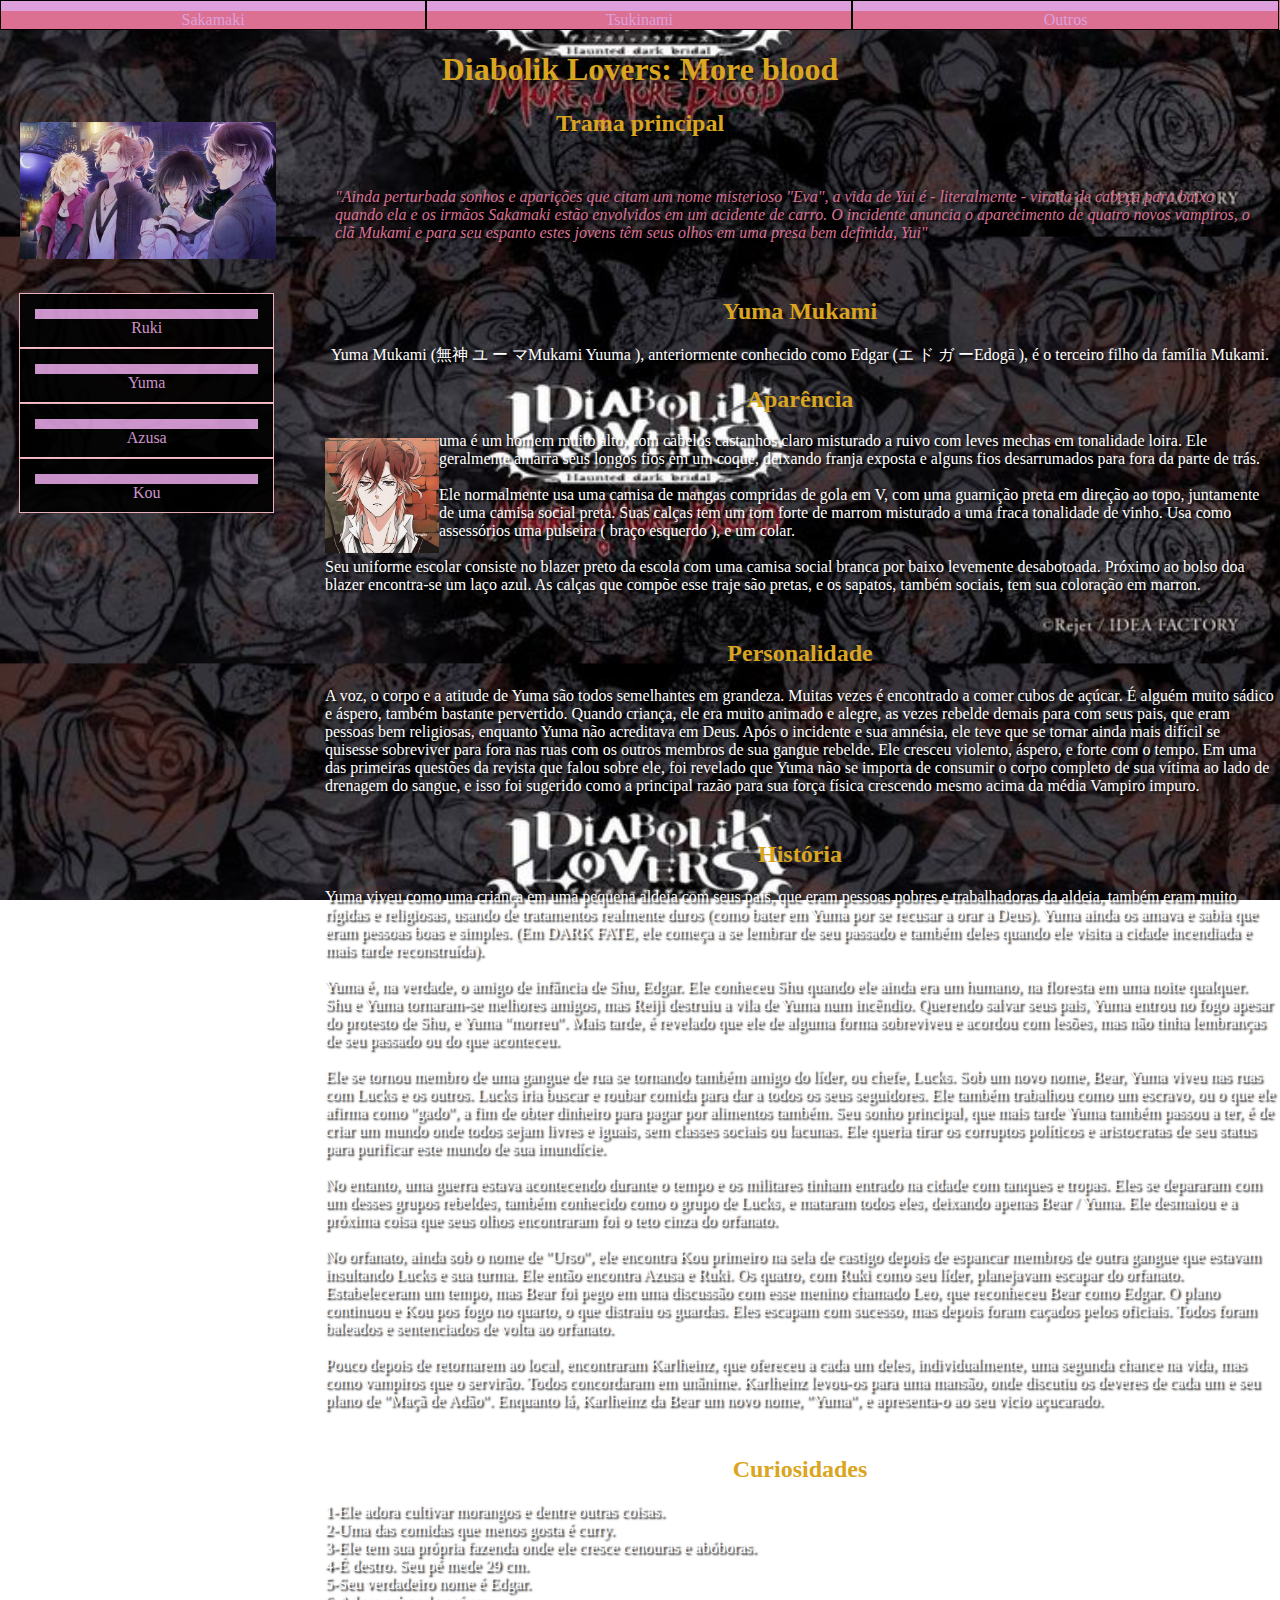
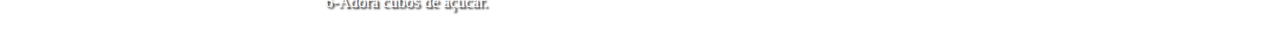
<file: yuma.html>
<!DOCTYPE html>
<html lang="en">

<head>
    <meta charset="UTF-8">
    <meta name="viewport" content="width=device-width, initial-scale=1.0">
    <title>Document</title>
    <link rel="stylesheet" href="mukami.css">
</head>

<body>
    <nav class="menu">
        <ul id="lista1">
            <li><a class="estilo" href="index.html">Sakamaki</a></li>
            <li><a class="estilo" href="tsukinami.html">Tsukinami</a></li>
            <li><a class="estilo" href="outros.html">Outros</a></li>
        </ul>
    </nav>

    <h1> Diabolik Lovers: More blood</h1>
    <h2> Trama principal</h2>
    <div class="container">
        <p><em>"Ainda perturbada sonhos e aparições que citam um nome misterioso "Eva", a vida de Yui é - literalmente -
                virada de cabeça para baixo quando ela e os irmãos Sakamaki estão envolvidos em um acidente de carro.
                O incidente anuncia o aparecimento de quatro novos vampiros, o clã Mukami e para seu
                espanto estes jovens têm seus olhos em uma presa bem definida, Yui"</em>
        </p>

    </div>
    <section>
        <h2>Yuma Mukami</h2>
        <p style="text-align: center;">
            Yuma Mukami (無神 ユ ー マMukami Yuuma ), anteriormente conhecido como Edgar (エ ド ガ ーEdogā ), é o terceiro filho
            da família Mukami.</p>

        <h2 style="justify-content:center;">Aparência</h2>
        <p><img src="imagensDL/Yuma Mukami.jpeg" style="width: 12%; float: left; transform: translatey(6px);">
            uma é um homem muito alto, com cabelos castanhos claro misturado a ruivo com leves mechas em tonalidade
            loira. Ele geralmente amarra seus longos fios em um coque, deixando franja exposta e alguns fios
            desarrumados para fora da parte de trás.<br><br>

            Ele normalmente usa uma camisa de mangas compridas de gola em V, com uma guarnição preta em direção ao topo,
            juntamente de uma camisa social preta. Suas calças tem um tom forte de marrom misturado a uma fraca
            tonalidade de vinho. Usa como assessórios uma pulseira ( braço esquerdo ), e um colar.<br><br>

            Seu uniforme escolar consiste no blazer preto da escola com uma camisa social branca por baixo levemente
            desabotoada. Próximo ao bolso doa blazer encontra-se um laço azul. As calças que compõe esse traje são
            pretas, e os sapatos, também sociais, tem sua coloração em marron.</p>
    </section>

    <section>
        <h2>Personalidade</h2>
        <p>A voz, o corpo e a atitude de Yuma são todos semelhantes em grandeza. Muitas vezes é encontrado a comer cubos
            de açúcar. É alguém muito sádico e áspero, também bastante pervertido. Quando criança, ele era muito animado
            e alegre, as vezes rebelde demais para com seus pais, que eram pessoas bem religiosas, enquanto Yuma não
            acreditava em Deus. Após o incidente e sua amnésia, ele teve que se tornar ainda mais difícil se quisesse
            sobreviver para fora nas ruas com os outros membros de sua gangue rebelde. Ele cresceu violento, áspero, e
            forte com o tempo. Em uma das primeiras questões da revista que falou sobre ele, foi revelado que Yuma não
            se importa de consumir o corpo completo de sua vítima ao lado de drenagem do sangue, e isso foi sugerido
            como a principal razão para sua força física crescendo mesmo acima da média Vampiro impuro.</p>
    </section>

    <section>
        <h2> História</h2>
        <p> Yuma viveu como uma criança em uma pequena aldeia com seus pais, que eram pessoas pobres e trabalhadoras da
            aldeia, também eram muito rígidas e religiosas, usando de tratamentos realmente duros (como bater em Yuma
            por se recusar a orar a Deus). Yuma ainda os amava e sabia que eram pessoas boas e simples. (Em DARK FATE,
            ele começa a se lembrar de seu passado e também deles quando ele visita a cidade incendiada e mais tarde
            reconstruída).<br><br>

            Yuma é, na verdade, o amigo de infância de Shu, Edgar. Ele conheceu Shu quando ele ainda era um humano, na
            floresta em uma noite qualquer. Shu e Yuma tornaram-se melhores amigos, mas Reiji destruiu a vila de Yuma
            num incêndio. Querendo salvar seus pais, Yuma entrou no fogo apesar do protesto de Shu, e Yuma "morreu".
            Mais tarde, é revelado que ele de alguma forma sobreviveu e acordou com lesões, mas não tinha lembranças de
            seu passado ou do que aconteceu.<br><br>

            Ele se tornou membro de uma gangue de rua se tornando também amigo do líder, ou chefe, Lucks. Sob um novo
            nome, Bear, Yuma viveu nas ruas com Lucks e os outros. Lucks iria buscar e roubar comida para dar a todos os
            seus seguidores. Ele também trabalhou como um escravo, ou o que ele afirma como "gado", a fim de obter
            dinheiro para pagar por alimentos também. Seu sonho principal, que mais tarde Yuma também passou a ter, é de
            criar um mundo onde todos sejam livres e iguais, sem classes sociais ou lacunas. Ele queria tirar os
            corruptos políticos e aristocratas de seu status para purificar este mundo de sua imundície.<br><br>

            No entanto, uma guerra estava acontecendo durante o tempo e os militares tinham entrado na cidade com
            tanques e tropas. Eles se depararam com um desses grupos rebeldes, também conhecido como o grupo de Lucks,
            e mataram todos eles, deixando apenas Bear / Yuma. Ele desmaiou e a próxima coisa que seus olhos encontraram
            foi o teto cinza do orfanato.<br><br>

            No orfanato, ainda sob o nome de "Urso", ele encontra Kou primeiro na sela de castigo depois de espancar
            membros de outra gangue que estavam insultando Lucks e sua turma. Ele então encontra Azusa e Ruki. Os
            quatro, com Ruki como seu líder, planejavam escapar do orfanato. Estabeleceram um tempo, mas Bear foi pego
            em uma discussão com esse menino chamado Leo, que reconheceu Bear como Edgar. O plano continuou e Kou pos
            fogo no quarto, o que distraiu os guardas. Eles escapam com sucesso, mas depois foram caçados pelos
            oficiais. Todos foram baleados e sentenciados de volta ao orfanato.<br><br>

            Pouco depois de retornarem ao local, encontraram Karlheinz, que ofereceu a cada um deles, individualmente,
            uma segunda chance na vida, mas como vampiros que o servirão. Todos concordaram em unânime. Karlheinz
            levou-os para uma mansão, onde discutiu os deveres de cada um e seu plano de "Maçã de Adão". Enquanto lá,
            Karlheinz da Bear um novo nome, "Yuma", e apresenta-o ao seu vicio açucarado.</p>
    </section>
    </p>

    <section>
        <h2>Curiosidades</h2>
        <p>
            1-Ele adora cultivar morangos e dentre outras coisas.<br>
            2-Uma das comidas que menos gosta é curry.<br>
            3-Ele tem sua própria fazenda onde ele cresce cenouras e abóboras.<br>
            4-É destro. Seu pé mede 29 cm.<br>
            5-Seu verdadeiro nome é Edgar.<br>
            6-Adora cubos de açúcar.
        </p>
    </section>

    </div>
    <img src="imagensDL/mukami.jpeg" width="20%" style="transform: translateX(20px) translateY(-35px); position: fixed;">
    <div id="fix">
        <ul id="lista2" style="transform: translateX(-21px) translateY(120px);">
            <li><a href="mukami.html">Ruki</a></li>
            <li><a href="yuma.html">Yuma</a></li>
            <li><a href="azusa.html">Azusa</a></li>
            <li><a href="kou.html">Kou</a></li>
        </ul>
</body>

</html>
</file>
<file: paginaDl.css>
::selection {
    color: gold;
    background: pink;
}

body {
    margin: 0;
    background-image: url(imagensDL/dl.png);
    background-size: 100%;
    background-position: center;
    background-attachment: fixed;
}

.container {
    padding: 15px;
    background-size: contain;
    display: block;
    width: 75%;
    float: right;
}

nav {
    display: flex;
    width: 100%;
    height: 30px;
}

.menu {
    justify-content: center;
    gap: 20px;
}

#lista1 {
    list-style-type: none;
    background-color: palevioletred;
    width: 100%;
    padding: 0;
    margin: 0;
    height: 100%;
}

a,
a:link {
    text-decoration: none;
    display: block;
    text-align: center;
    height: 100%;
    color: plum;
    box-sizing: border-box;
    border-top: 10px solid;
}

#lista1 li {
    width: 33.3%;
    height: 100%;
    float: left;
    justify-content: center;
    align-items: center;
    box-sizing: border-box;
    border: solid black 1px;
}

a.estilo:hover {
    background-color: black;
    color: pink;
}

h1 {
    text-align: center;
}

p {
    color: white;
    text-shadow: 2px 2px 2px black;
    text-decoration: double black;
}

p em {
    color: palevioletred;
}

* {
    box-sizing: border-box;
}

section {
    width: 75%;
    float: right;
    padding: 5px;
}

#lista2 li {
    width: 20.6%;
    height: 55px;
    text-align: center;
    padding: 15px;
    border: 1px solid pink;
    background-size: contain;
    list-style-type: none;
    background-color: black;
    opacity: 0.9;
}

#fix {
    position: fixed;
    width: 100%;
}

h1 {
    text-align: center;
    color: goldenrod;
}

h2 {
    text-align: center;
    color: goldenrod;
}
</file>
<file: mukami.css>
::selection {
    color: gold;
    background: pink;
}

body {
    margin: 0;
    background-image: url(imagensDL/outros.jpeg);
    background-size: 100%;
    background-position: center;
    background-attachment: fixed;
}

.container {
    padding: 15px;
    background-size: contain;
    display: block;

    width: 75%;
    float: right;
}

nav {
    display: flex;
    width: 100%;
    height: 30px;
}

.menu {
    justify-content: center;
    gap: 20px;
}

#lista1 {
    list-style-type: none;
    background-color: palevioletred;
    width: 100%;
    padding: 0;
    margin: 0;
    height: 100%;
}

a,
a:link {
    text-decoration: none;
    display: block;
    text-align: center;
    height: 100%;
    color: plum;
    box-sizing: border-box;
    border-top: 10px solid;
}

#lista1 li {
    width: 33.3%;
    height: 100%;
    float: left;
    justify-content: center;
    align-items: center;
    box-sizing: border-box;
    border: solid black 1px;
}

a.estilo:hover {
    background-color: black;
    color: pink;
}

h1 {
    text-align: center;
}

p {
    color: white;
    text-shadow: 2px 2px 2px black;
    text-decoration: double black;
}

p em {
    color: palevioletred;
}

* {
    box-sizing: border-box;
}

section {
    width: 75%;
    float: right;
    padding: 5px;
}

#lista2 li {
    width: 20.6%;
    height: 55px;
    text-align: center;
    padding: 15px;
    border: 1px solid pink;
    background-size: contain;
    list-style-type: none;
    background-color: black;
    opacity: 0.9;
}

#fix {
    position: fixed;
    width: 100%;
}

h1 {
    text-align: center;
    color: goldenrod;
}

h2 {
    text-align: center;
    color: goldenrod;
}
</file>
<file: outros.css>
::selection {
    color: gold;
    background: pink;
}

body {
    margin: 0;
    background-image: url(imagensDL/mb.jpeg);
    background-size: 100%;
    background-position: center;
    background-attachment: fixed;
}

section {
    width: 50%;
    text-align:justify;
    padding: 5px;
}
.a{
    text-align: center;
}

nav {
    display: flex;
    width: 100%;
    height: 30px;
}

.menu {
    justify-content: center;
    gap: 20px;
}

#lista1 {
    list-style-type: none;
    background-color: palevioletred;
    width: 100%;
    padding: 0;
    margin: 0;
    height: 100%;
}

a,
a:link {
    text-decoration: none;
    display: block;
    text-align: center;
    height: 100%;
    color: plum;
    box-sizing: border-box;
    border-top: 10px solid;
}

#lista1 li {
    width: 33.3%;
    height: 100%;
    float: left;
    justify-content: center;
    align-items: center;
    box-sizing: border-box;
    border: solid black 1px;
}

a.estilo:hover {
    background-color: black;
    color: pink;
}

p {
    color: white;
    text-shadow: 2px 2px 2px black;
    text-decoration: double black;
}

p em {
    color: palevioletred;
}

* {
    box-sizing: border-box;
}

#fix {
    position: fixed;
    width: 100%;
}

h1 {
    text-align: center;
    color: goldenrod;
}

h2 {
    text-align: center;
    color: goldenrod;
}
</file>
<file: tsukinami.css>
::selection {
    color: gold;
    background: pink;
}

body {
    margin: 0;
    background-image: url(imagensDL/dark\ f.jpg);
    background-size: contain;
    background-position: center;
    background-attachment: fixed;
}

.container {
    padding: 15px;
    background-size: contain;
    display: block;

    width: 75%;
    float: right;
}

nav {
    display: flex;
    width: 100%;
    height: 30px;
}

.menu {
    justify-content: center;
    gap: 20px;
}

#lista1 {
    list-style-type: none;
    background-color: palevioletred;
    width: 100%;
    padding: 0;
    margin: 0;
    height: 100%;
}

a,
a:link {
    text-decoration: none;
    display: block;
    text-align: center;
    height: 100%;
    color: plum;
    box-sizing: border-box;
    border-top: 10px solid;
}

#lista1 li {
    width: 33.3%;
    height: 100%;
    float: left;
    justify-content: center;
    align-items: center;
    box-sizing: border-box;
    border: solid black 1px;
}

a.estilo:hover {
    background-color: black;
    color: pink;
}

h1 {
    text-align: center;
}

p {
    color: white;
    text-shadow: 3px 3px 3px black;
    text-decoration: double black;
}

p em {
    color: aquamarine;
    text-shadow: 3px 3px 3px black;
}

* {
    box-sizing: border-box;
}

section {
    width: 75%;
    float: right;
    padding: 5px;
}

#lista2 li {
    width: 20.6%;
    height: 55px;
    text-align: center;
    padding: 15px;
    border: 1px solid pink;
    background-size: contain;
    list-style-type: none;
    background-color: black;
    opacity: 0.9;
}

#fix {
    position: fixed;
    width: 100%;
}

h1 {
    text-align: center;
    color: goldenrod;
}

h2 {
    text-align: center;
    color: goldenrod;
}
</file>
